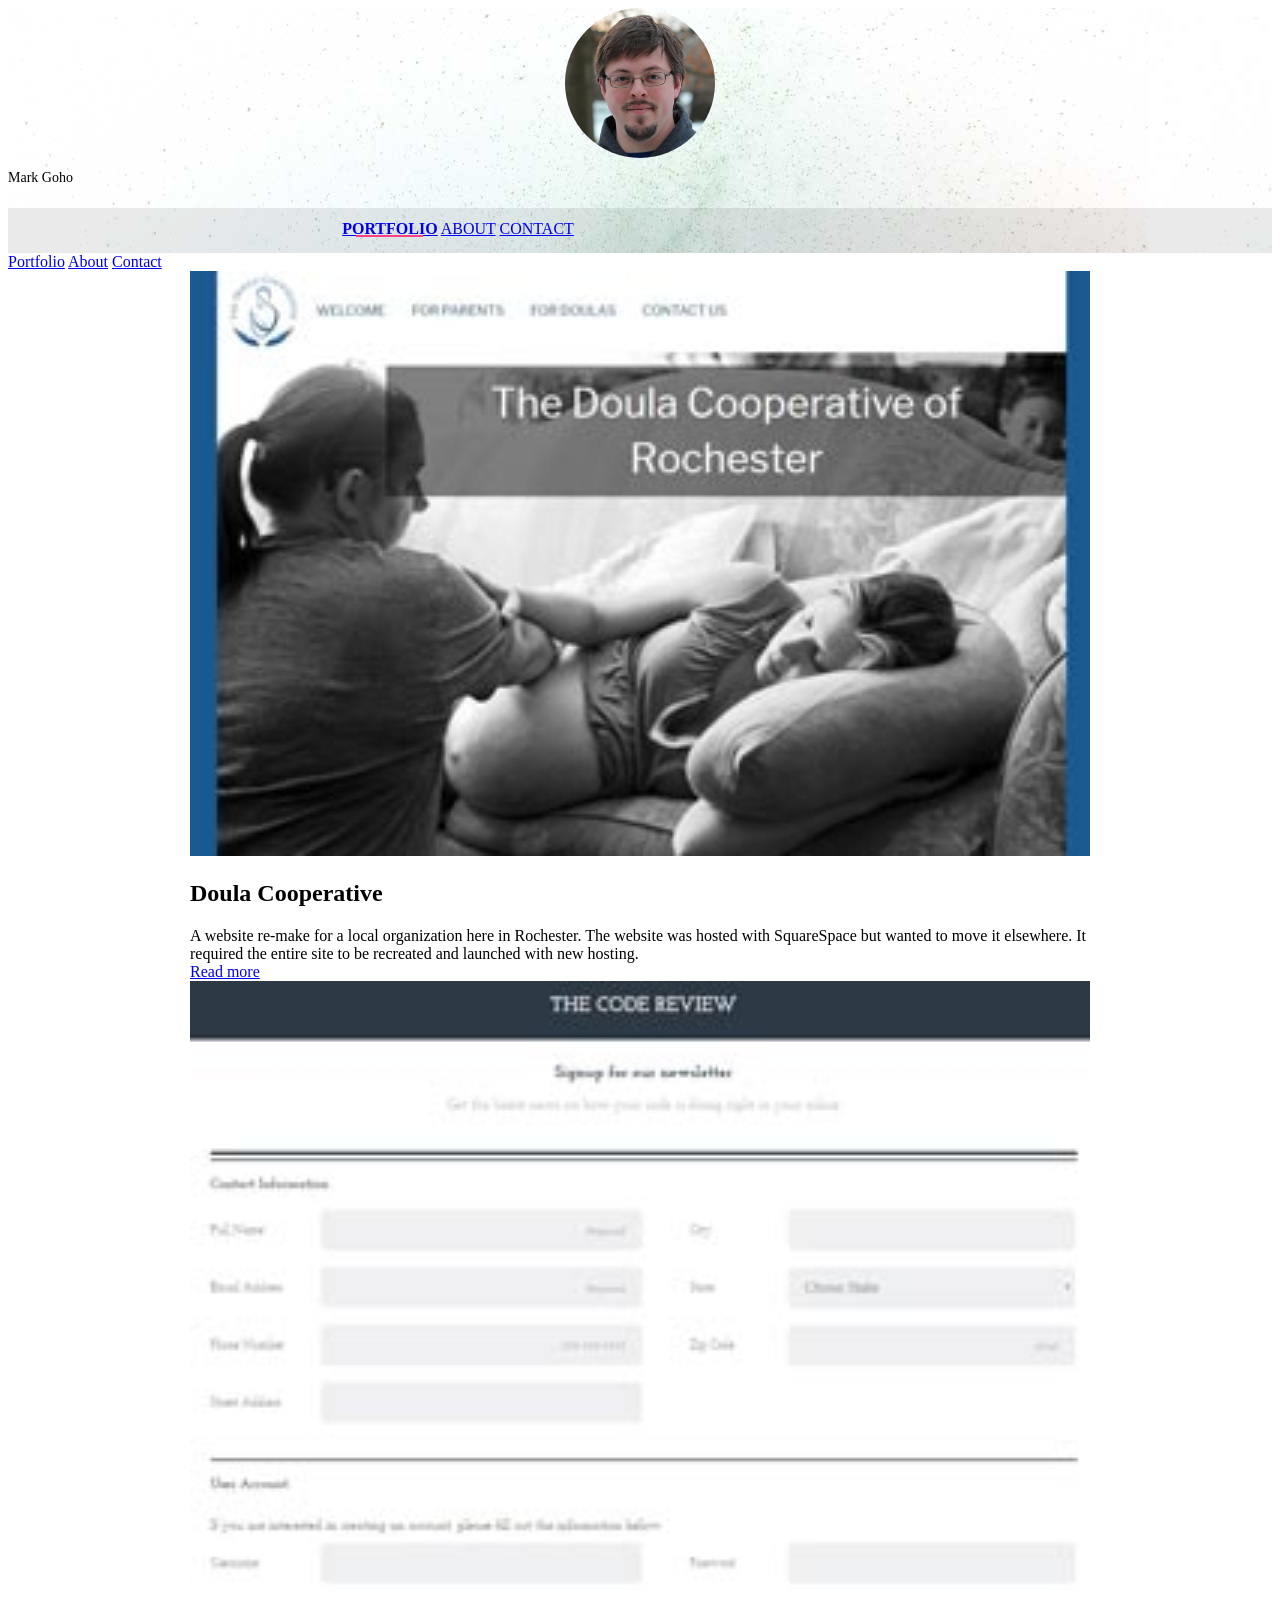
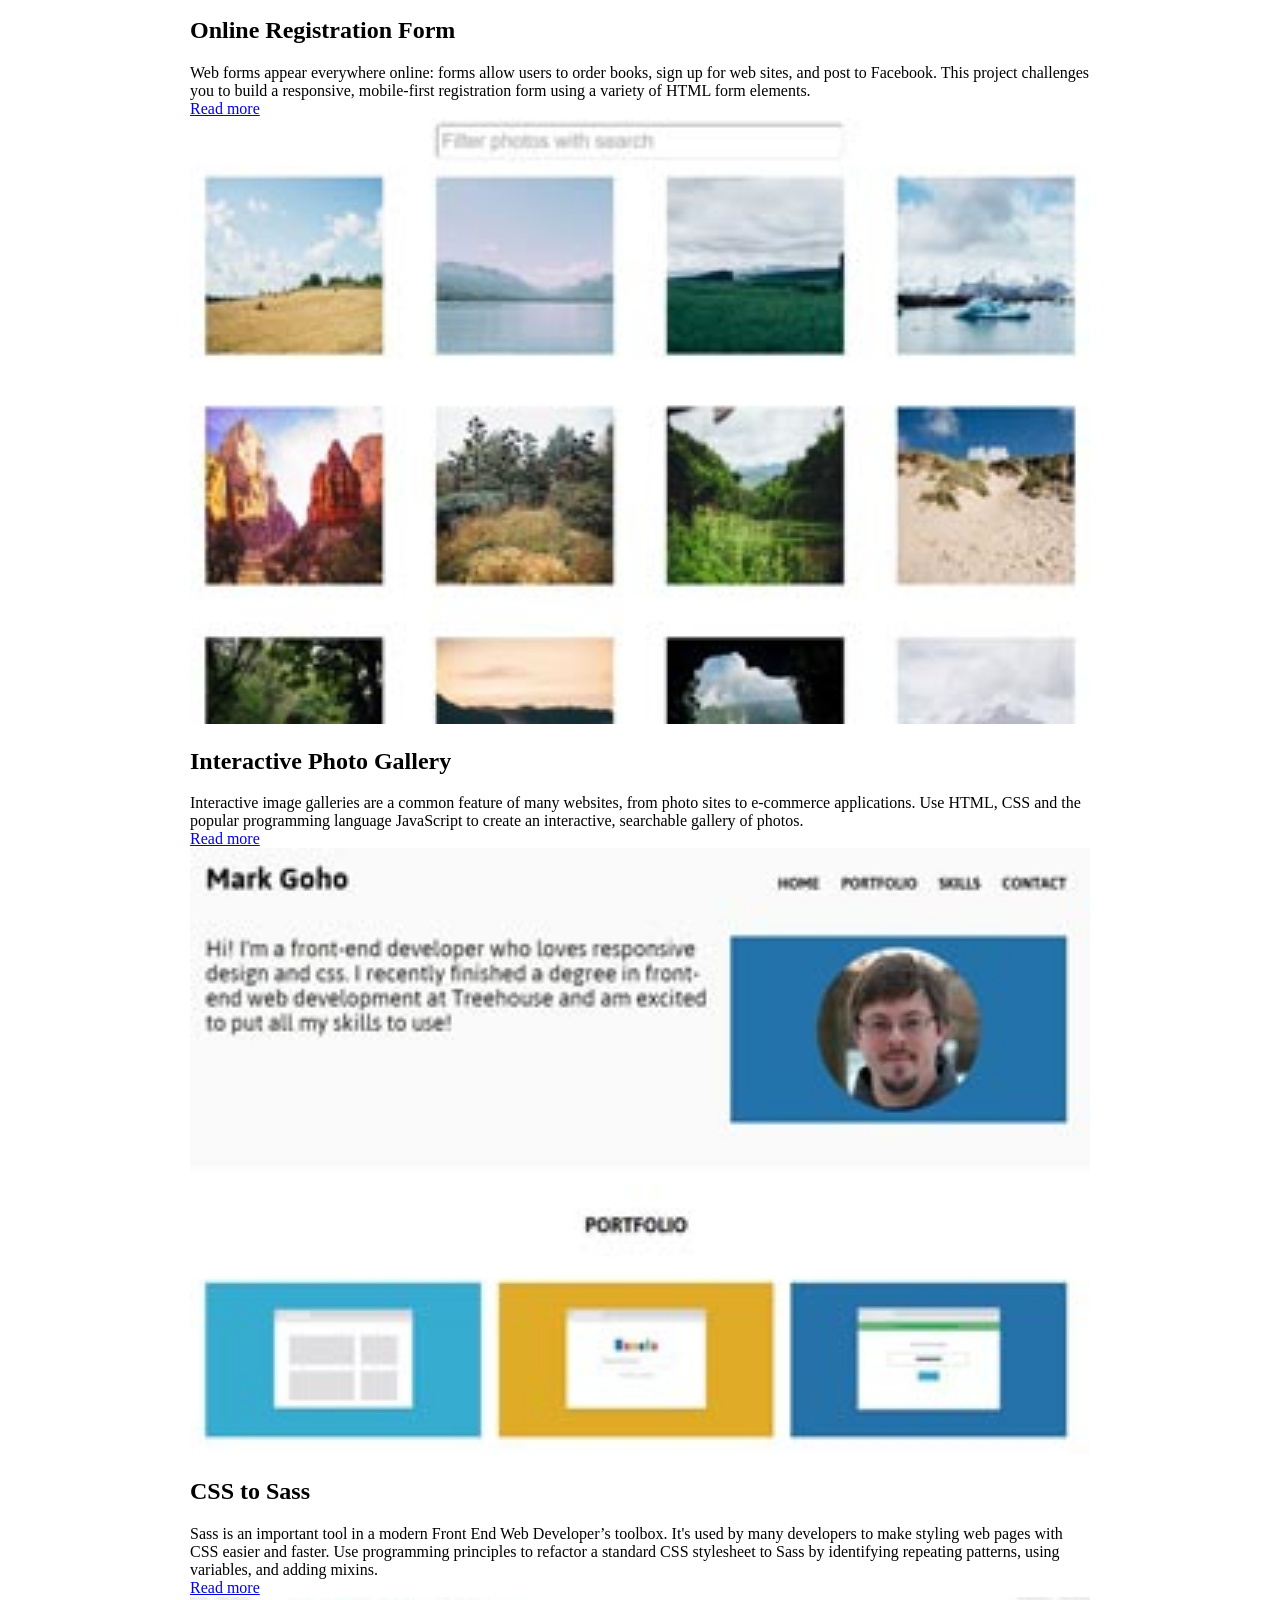
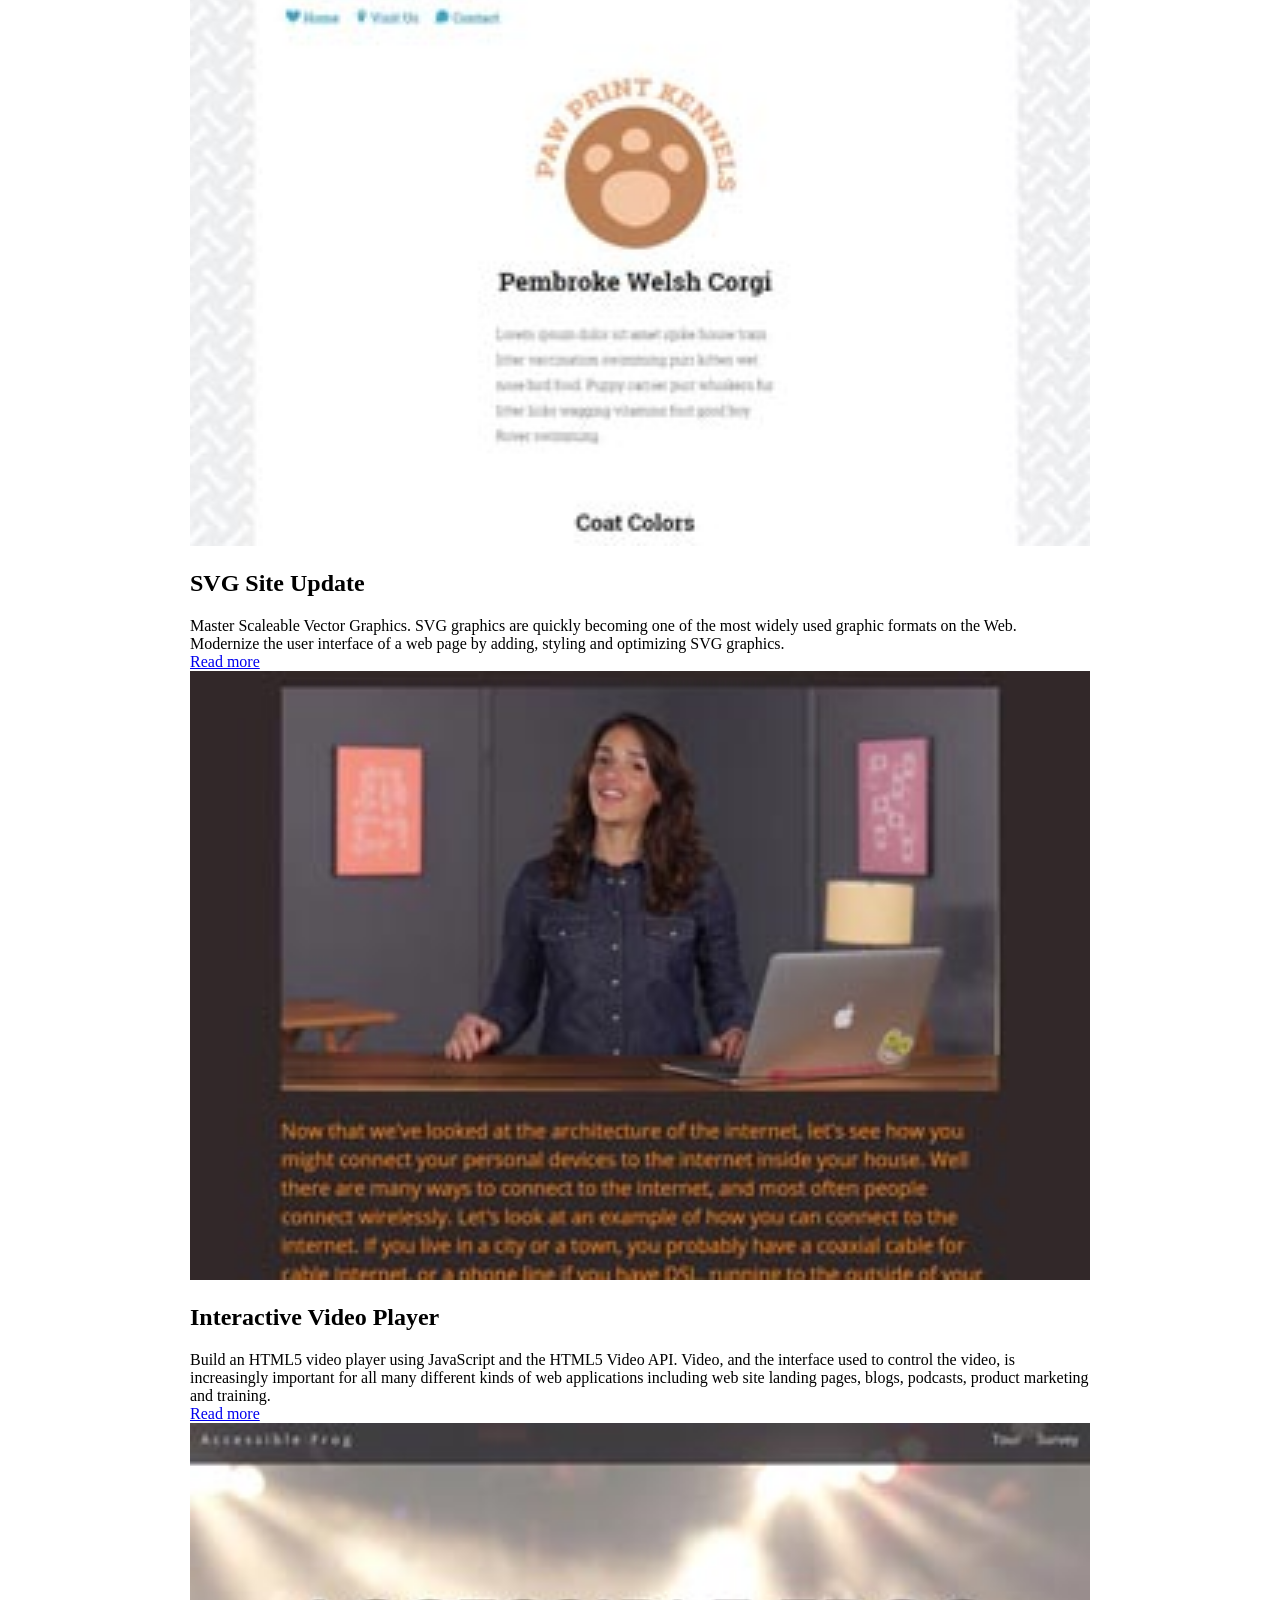
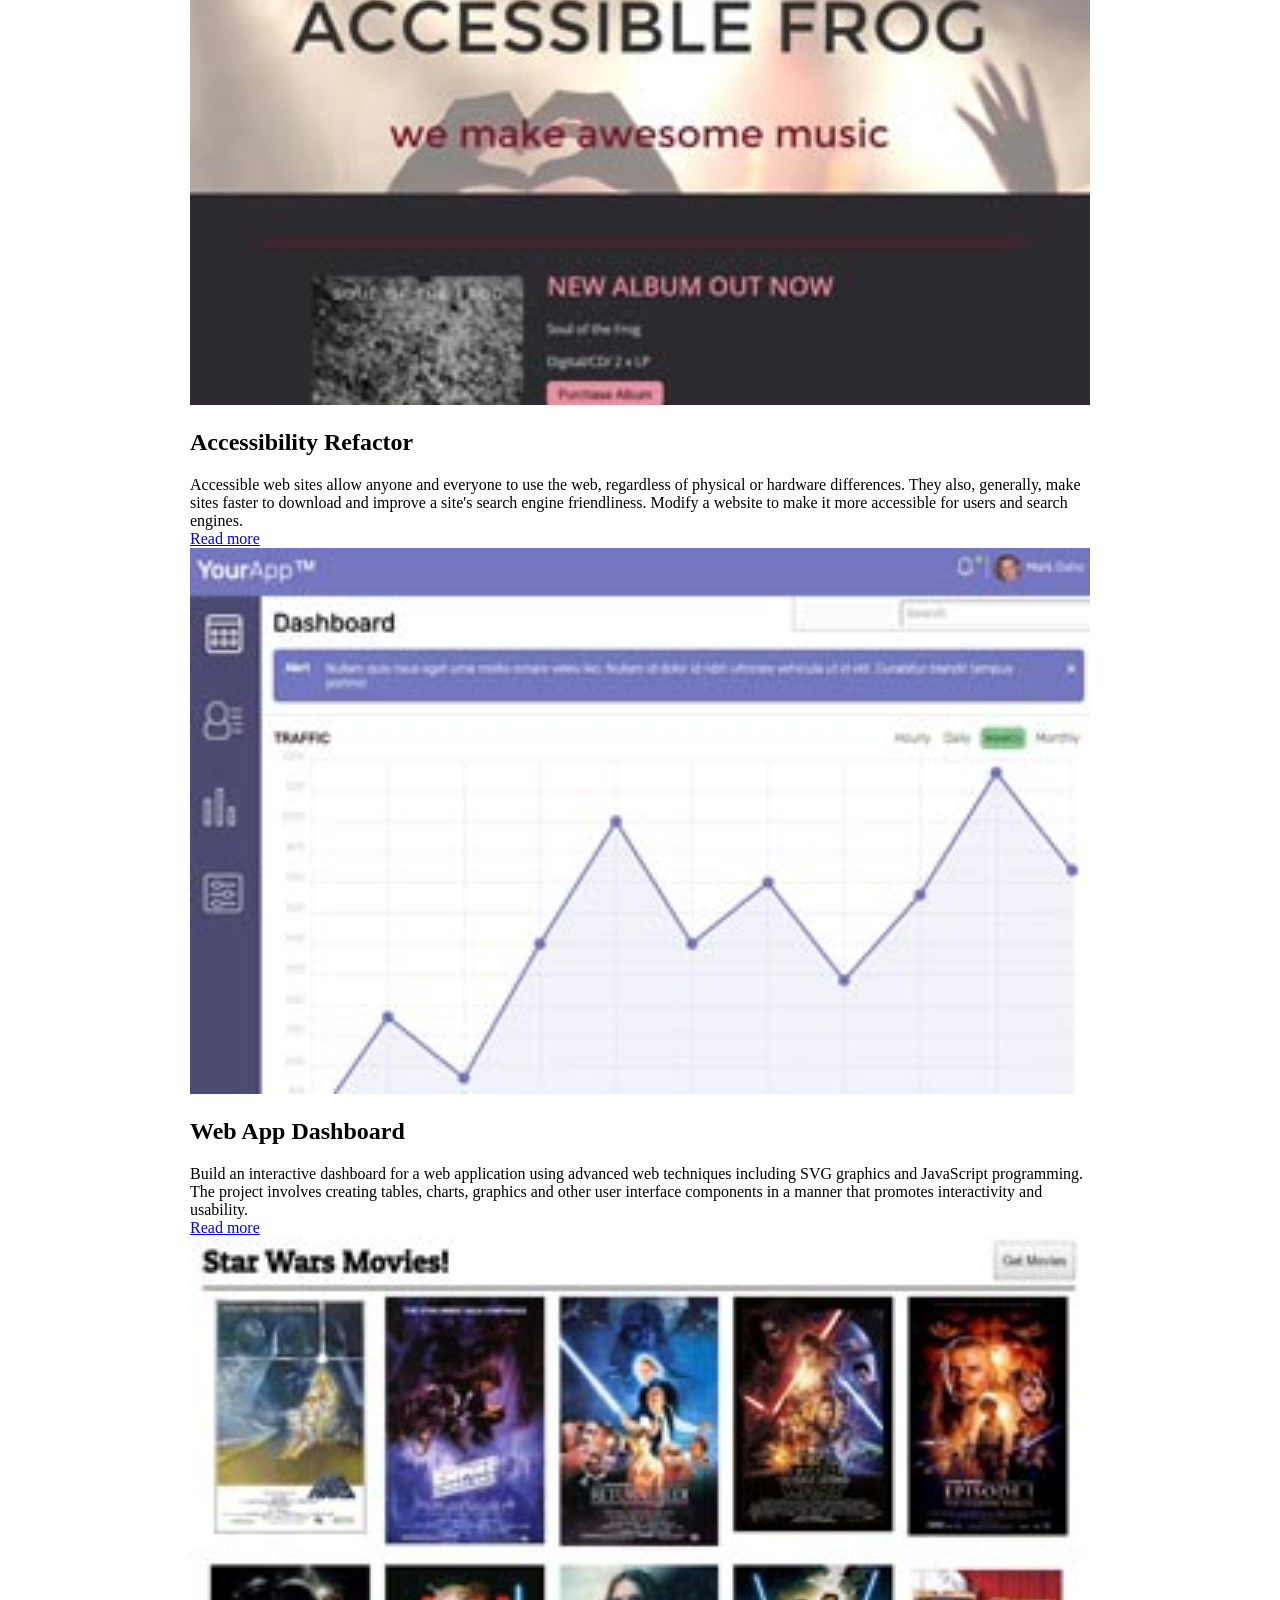
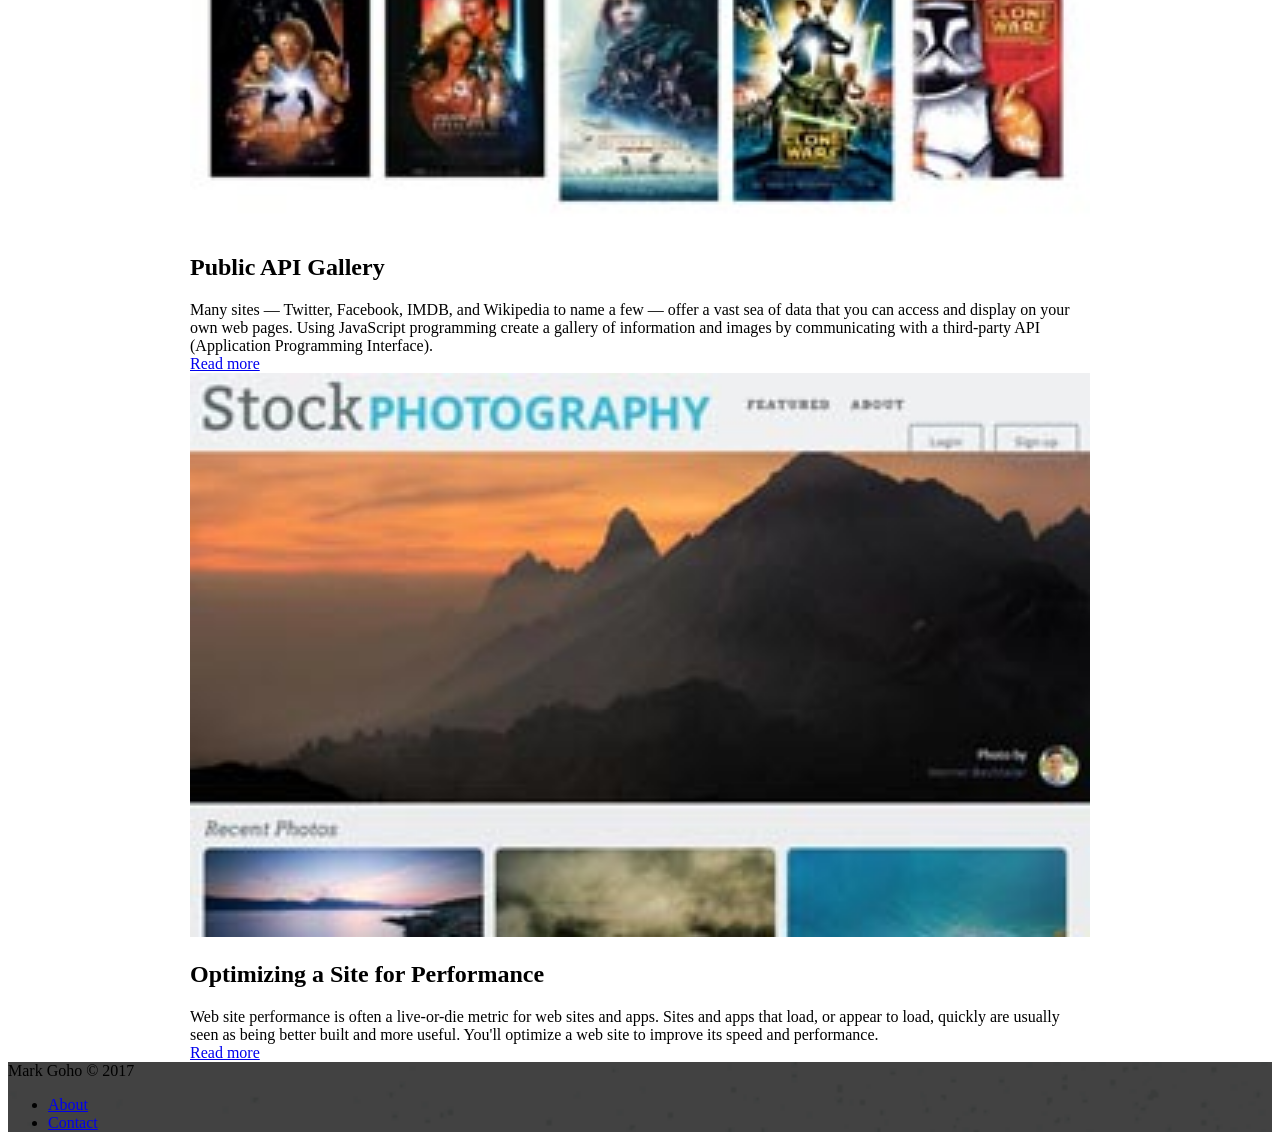
<file: index.html>
<!doctype html>
<!--
  Material Design Lite
  Copyright 2015 Google Inc. All rights reserved.

  Licensed under the Apache License, Version 2.0 (the "License");
  you may not use this file except in compliance with the License.
  You may obtain a copy of the License at

      https://www.apache.org/licenses/LICENSE-2.0

  Unless required by applicable law or agreed to in writing, software
  distributed under the License is distributed on an "AS IS" BASIS,
  WITHOUT WARRANTIES OR CONDITIONS OF ANY KIND, either express or implied.
  See the License for the specific language governing permissions and
  limitations under the License
-->
<html lang="en">

<head>
    <meta charset="utf-8">
    <meta http-equiv="X-UA-Compatible" content="IE=edge">
    <meta name="viewport" content="width=device-width, initial-scale=1.0, minimum-scale=1.0">
    <title>Mark Goho - Portfolio</title>
    <link rel="stylesheet" href="https://fonts.googleapis.com/css?family=Roboto:regular,bold,italic,thin,light,bolditalic,black,medium&amp;lang=en">
    <link rel="stylesheet" href="https://code.getmdl.io/1.3.0/material.grey-pink.min.css" />
    <link rel="stylesheet" href="css/main.css" />
    <link rel="stylesheet" href="https://fonts.googleapis.com/icon?family=Material+Icons">
</head>

<body>
    <div class="mdl-layout mdl-js-layout mdl-layout--fixed-header">
        <header class="mdl-layout__header mdl-layout__header--waterfall portfolio-header">
            <div class="mdl-layout__header-row portfolio-logo-row">
                <span class="mdl-layout__title">
                    <div class="portfolio-logo"></div>
                    <span class="mdl-layout__title">Mark Goho</span>
                </span>
            </div>
            <div class="mdl-layout__header-row portfolio-navigation-row mdl-layout--large-screen-only">
                <nav class="mdl-navigation mdl-typography--body-1-force-preferred-font">
                    <a class="mdl-navigation__link is-active" href="index.html">Portfolio</a>
                    <!--<a class="mdl-navigation__link" href="blog.html">Blog</a>-->
                    <a class="mdl-navigation__link" href="about.html">About</a>
                    <a class="mdl-navigation__link" href="contact.html">Contact</a>
                </nav>
            </div>
        </header>
        <div class="mdl-layout__drawer mdl-layout--small-screen-only">
            <nav class="mdl-navigation mdl-typography--body-1-force-preferred-font">
                <a class="mdl-navigation__link is-active" href="index.html">Portfolio</a>
                <!--<a class="mdl-navigation__link" href="blog.html">Blog</a>-->
                <a class="mdl-navigation__link" href="about.html">About</a>
                <a class="mdl-navigation__link" href="contact.html">Contact</a>
            </nav>
        </div>
        <main class="mdl-layout__content">
            <div class="mdl-grid portfolio-max-width">
                <div class="mdl-cell mdl-card mdl-shadow--4dp portfolio-card">
                    <div class="mdl-card__media">
                        <img class="article-image" src="images/Doula_Cooperative-card.jpg" border="0" alt="doula cooperative website thumbnail">
                    </div>
                    <div class="mdl-card__title">
                        <h2 class="mdl-card__title-text">Doula Cooperative</h2>
                    </div>
                    <div class="mdl-card__supporting-text">
                        A website re-make for a local organization here in Rochester. The website was hosted with SquareSpace but wanted to move it elsewhere. It required the entire site to be recreated and launched with new hosting.
                    </div>
                    <div class="mdl-card__actions mdl-card--border">
                        <a class="mdl-button mdl-button--colored mdl-js-button mdl-js-ripple-effect mdl-button--accent" href="doula-cooperative.html">Read more</a>
                    </div>
                </div>
                <div class="mdl-cell mdl-card mdl-shadow--4dp portfolio-card">
                    <div class="mdl-card__media">
                        <img class="article-image" src="images/Online_form-card.jpg" border="0" alt="online form website thumbnail">
                    </div>
                    <div class="mdl-card__title">
                        <h2 class="mdl-card__title-text">Online Registration Form</h2>
                    </div>
                    <div class="mdl-card__supporting-text">
                        Web forms appear everywhere online: forms allow users to order books, sign up for web sites, and post to Facebook. This project challenges you to build a responsive, mobile-first registration form using a variety of HTML form elements.
                    </div>
                    <div class="mdl-card__actions mdl-card--border">
                        <a class="mdl-button mdl-button--colored mdl-js-button mdl-js-ripple-effect mdl-button--accent" href="online-form.html">Read more</a>
                    </div>
                </div>
                <div class="mdl-cell mdl-card mdl-shadow--4dp portfolio-card">
                    <div class="mdl-card__media">
                        <img class="article-image" src="images/Photo_gallery-card.jpg" border="0" alt="photo gallery website thumbnail">
                    </div>
                    <div class="mdl-card__title">
                        <h2 class="mdl-card__title-text">Interactive Photo Gallery</h2>
                    </div>
                    <div class="mdl-card__supporting-text">
                        Interactive image galleries are a common feature of many websites, from photo sites to e-commerce applications. Use HTML, CSS and the popular programming language JavaScript to create an interactive, searchable gallery of photos.
                    </div>
                    <div class="mdl-card__actions mdl-card--border">
                        <a class="mdl-button mdl-button--colored mdl-js-button mdl-js-ripple-effect mdl-button--accent" href="interactive-gallery.html">Read more</a>
                    </div>
                </div>
                <div class="mdl-cell mdl-card mdl-shadow--4dp portfolio-card">
                    <div class="mdl-card__media">
                        <img class="article-image" src="images/Responsive_Layout-card.jpg" border="0" alt="responsive layout website thumbnail">
                    </div>
                    <div class="mdl-card__title">
                        <h2 class="mdl-card__title-text">CSS to Sass</h2>
                    </div>
                    <div class="mdl-card__supporting-text">
                        Sass is an important tool in a modern Front End Web Developer’s toolbox. It's used by many developers to make styling web pages with CSS easier and faster. Use programming principles to refactor a standard CSS stylesheet to Sass by identifying repeating patterns, using variables, and adding mixins.
                    </div>
                    <div class="mdl-card__actions mdl-card--border">
                        <a class="mdl-button mdl-button--colored mdl-js-button mdl-js-ripple-effect mdl-button--accent" href="css-to-sass.html">Read more</a>
                    </div>
                </div>
                <div class="mdl-cell mdl-card mdl-shadow--4dp portfolio-card">
                    <div class="mdl-card__media">
                        <img class="article-image" src="images/SVG_update-card.jpg" border="0" alt="svg update website thumbnail">
                    </div>
                    <div class="mdl-card__title">
                        <h2 class="mdl-card__title-text">SVG Site Update</h2>
                    </div>
                    <div class="mdl-card__supporting-text">
                        Master Scaleable Vector Graphics. SVG graphics are quickly becoming one of the most widely used graphic formats on the Web. Modernize the user interface of a web page by adding, styling and optimizing SVG graphics.
                    </div>
                    <div class="mdl-card__actions mdl-card--border">
                        <a class="mdl-button mdl-button--colored mdl-js-button mdl-js-ripple-effect mdl-button--accent" href="svg-site-update.html">Read more</a>
                    </div>
                </div>
                <div class="mdl-cell mdl-card mdl-shadow--4dp portfolio-card">
                    <div class="mdl-card__media">
                        <img class="article-image" src="images/Interactive_video-card.jpg" border="0" alt="interactive video player website thumbnail">
                    </div>
                    <div class="mdl-card__title">
                        <h2 class="mdl-card__title-text">Interactive Video Player</h2>
                    </div>
                    <div class="mdl-card__supporting-text">
                        Build an HTML5 video player using JavaScript and the HTML5 Video API. Video, and the interface used to control the video, is increasingly important for all many different kinds of web applications including web site landing pages, blogs, podcasts, product marketing and training.
                    </div>
                    <div class="mdl-card__actions mdl-card--border">
                        <a class="mdl-button mdl-button--colored mdl-js-button mdl-js-ripple-effect mdl-button--accent" href="interactive-video-player.html">Read more</a>
                    </div>
                </div>
                <div class="mdl-cell mdl-card mdl-shadow--4dp portfolio-card">
                    <div class="mdl-card__media">
                        <img class="article-image" src="images/Accessibility_refactor-card.jpg" border="0" alt="accessibility refactor website thumbnail">
                    </div>
                    <div class="mdl-card__title">
                        <h2 class="mdl-card__title-text">Accessibility Refactor</h2>
                    </div>
                    <div class="mdl-card__supporting-text">
                        Accessible web sites allow anyone and everyone to use the web, regardless of physical or hardware differences. They also, generally, make sites faster to download and improve a site's search engine friendliness. Modify a website to make it more accessible for users and search engines.
                    </div>
                    <div class="mdl-card__actions mdl-card--border">
                        <a class="mdl-button mdl-button--colored mdl-js-button mdl-js-ripple-effect mdl-button--accent" href="accessibility-refactor.html">Read more</a>
                    </div>
                </div>
                <div class="mdl-cell mdl-card mdl-shadow--4dp portfolio-card">
                    <div class="mdl-card__media">
                        <img class="article-image" src="images/Webapp_dashboard-card.jpg" border="0" alt="web app dashboard website thumbnail">
                    </div>
                    <div class="mdl-card__title">
                        <h2 class="mdl-card__title-text">Web App Dashboard</h2>
                    </div>
                    <div class="mdl-card__supporting-text">
                        Build an interactive dashboard for a web application using advanced web techniques including SVG graphics and JavaScript programming. The project involves creating tables, charts, graphics and other user interface components in a manner that promotes interactivity and usability.
                    </div>
                    <div class="mdl-card__actions mdl-card--border">
                        <a class="mdl-button mdl-button--colored mdl-js-button mdl-js-ripple-effect mdl-button--accent" href="web-app-dashboard.html">Read more</a>
                    </div>
                </div>
                <div class="mdl-cell mdl-card mdl-shadow--4dp portfolio-card">
                    <div class="mdl-card__media">
                        <img class="article-image" src="images/Public_API_Gallery-card.jpg" border="0" alt="public api gallery website thumbnail">
                    </div>
                    <div class="mdl-card__title">
                        <h2 class="mdl-card__title-text">Public API Gallery</h2>
                    </div>
                    <div class="mdl-card__supporting-text">
                        Many sites — Twitter, Facebook, IMDB, and Wikipedia to name a few — offer a vast sea of data that you can access and display on your own web pages. Using JavaScript programming create a gallery of information and images by communicating with a third-party API (Application Programming Interface).
                    </div>
                    <div class="mdl-card__actions mdl-card--border">
                        <a class="mdl-button mdl-button--colored mdl-js-button mdl-js-ripple-effect mdl-button--accent" href="public-api-gallery.html">Read more</a>
                    </div>
                </div>
                <div class="mdl-cell mdl-card mdl-shadow--4dp portfolio-card">
                    <div class="mdl-card__media">
                        <img class="article-image" src="images/Perf_optimization-card.jpg" border="0" alt="performance optimization website thumbnail">
                    </div>
                    <div class="mdl-card__title">
                        <h2 class="mdl-card__title-text">Optimizing a Site for Performance</h2>
                    </div>
                    <div class="mdl-card__supporting-text">
                        Web site performance is often a live-or-die metric for web sites and apps. Sites and apps that load, or appear to load, quickly are usually seen as being better built and more useful. You'll optimize a web site to improve its speed and performance.
                    </div>
                    <div class="mdl-card__actions mdl-card--border">
                        <a class="mdl-button mdl-button--colored mdl-js-button mdl-js-ripple-effect mdl-button--accent" href="site-performance.html">Read more</a>
                    </div>
                </div>
            </div>
            <footer class="mdl-mini-footer">
                <div class="mdl-mini-footer__left-section">
                    <div class="mdl-logo">Mark Goho &copy; 2017</div>
                </div>
                <div class="mdl-mini-footer__right-section">
                    <ul class="mdl-mini-footer__link-list">
                        <li><a href="about.html">About</a></li>
                        <li><a href="contact.html">Contact</a></li>
                    </ul>
                </div>
            </footer>
        </main>
    </div>
    <script src="https://code.getmdl.io/1.3.0/material.min.js"></script>
    <script>
        (function(i,s,o,g,r,a,m){i['GoogleAnalyticsObject']=r;i[r]=i[r]||function(){
        (i[r].q=i[r].q||[]).push(arguments)},i[r].l=1*new Date();a=s.createElement(o),
        m=s.getElementsByTagName(o)[0];a.async=1;a.src=g;m.parentNode.insertBefore(a,m)
        })(window,document,'script','https://www.google-analytics.com/analytics.js','ga');

        ga('create', 'UA-90430568-1', 'auto');
        ga('send', 'pageview');
    </script>
    
</body>

</html>
</file>
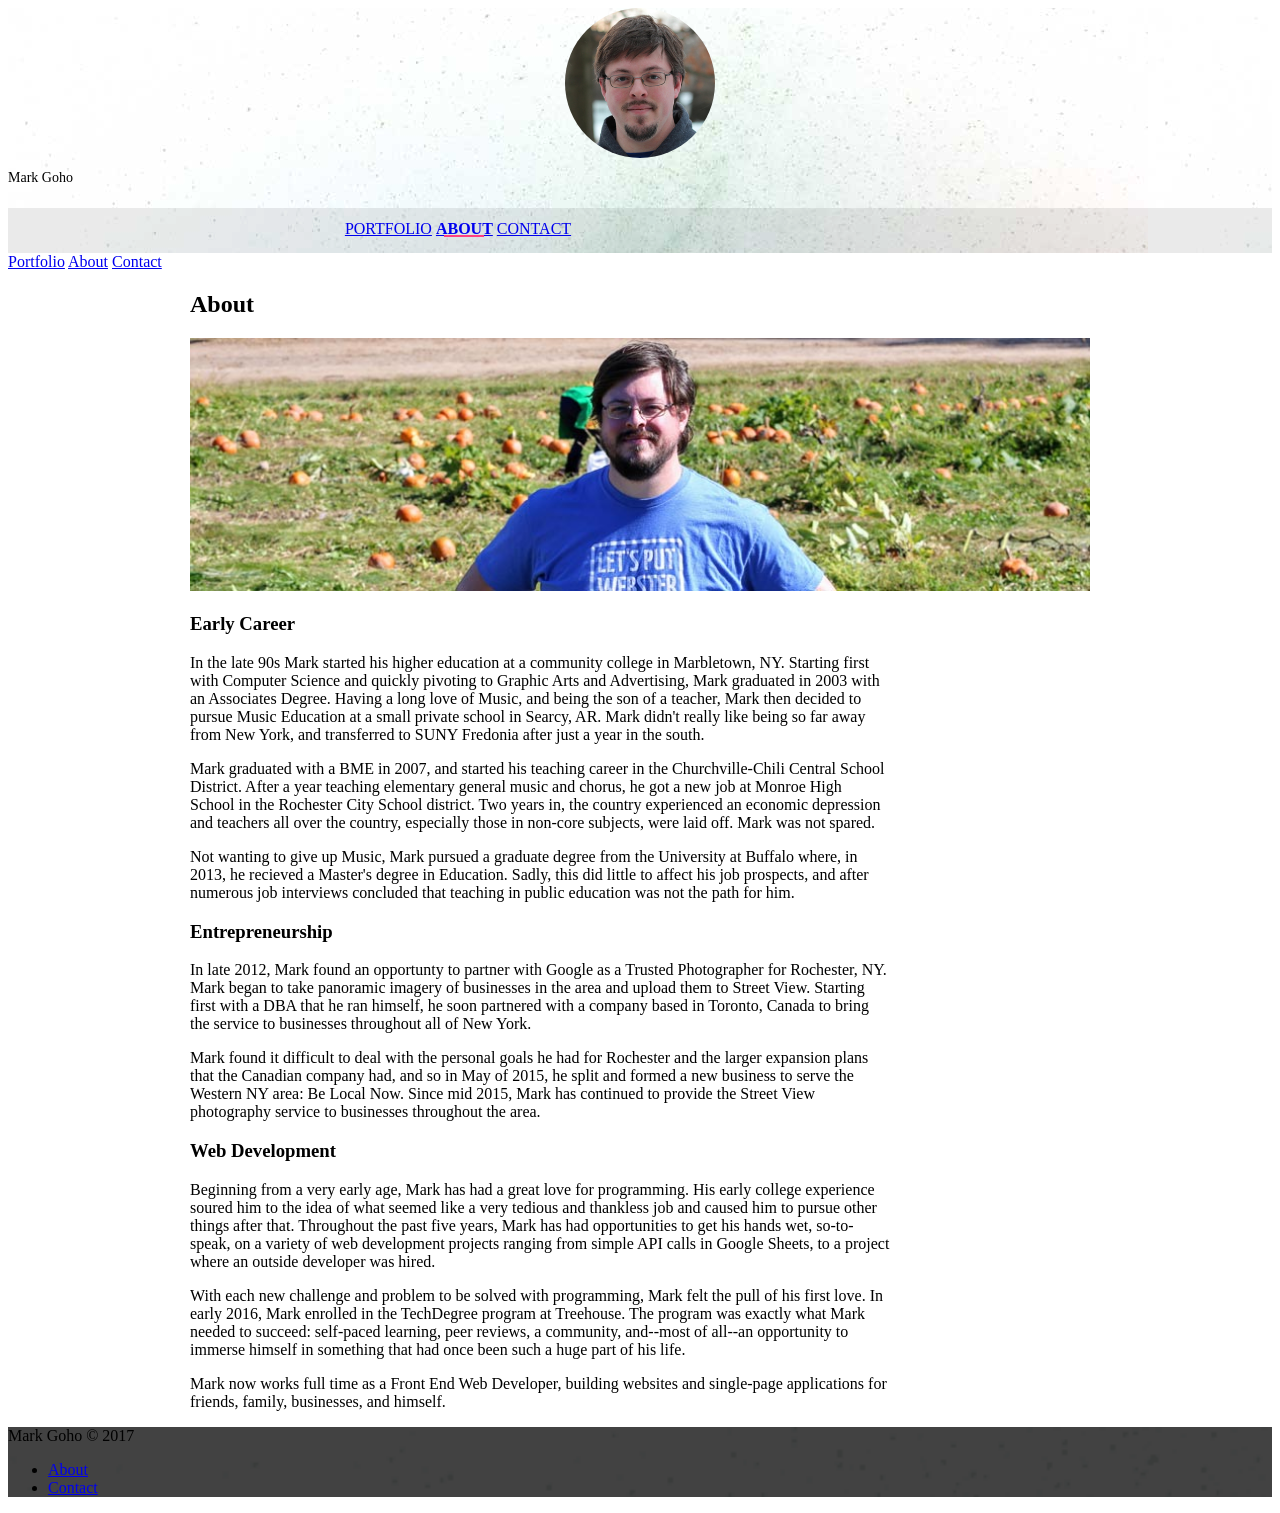
<file: about.html>
<!doctype html>
<!--
  Material Design Lite
  Copyright 2015 Google Inc. All rights reserved.

  Licensed under the Apache License, Version 2.0 (the "License");
  you may not use this file except in compliance with the License.
  You may obtain a copy of the License at

      https://www.apache.org/licenses/LICENSE-2.0

  Unless required by applicable law or agreed to in writing, software
  distributed under the License is distributed on an "AS IS" BASIS,
  WITHOUT WARRANTIES OR CONDITIONS OF ANY KIND, either express or implied.
  See the License for the specific language governing permissions and
  limitations under the License
-->
<html lang="en">

<head>
    <meta charset="utf-8">
    <meta http-equiv="X-UA-Compatible" content="IE=edge">
    <meta name="viewport" content="width=device-width, initial-scale=1.0, minimum-scale=1.0">
    <title>Mark Goho - About</title>
    <link rel="stylesheet" href="https://fonts.googleapis.com/css?family=Roboto:regular,bold,italic,thin,light,bolditalic,black,medium&amp;lang=en">
    <link rel="stylesheet" href="https://code.getmdl.io/1.3.0/material.grey-pink.min.css" />
    <link rel="stylesheet" href="css/main.css" />
    <link rel="stylesheet" href="https://fonts.googleapis.com/icon?family=Material+Icons">
</head>

<body>
    <div class="mdl-layout mdl-js-layout mdl-layout--fixed-header">
        <header class="mdl-layout__header mdl-layout__header--waterfall portfolio-header">
            <div class="mdl-layout__header-row portfolio-logo-row">
                <span class="mdl-layout__title">
                    <div class="portfolio-logo"></div>
                    <span class="mdl-layout__title">Mark Goho</span>
                </span>
            </div>
            <div class="mdl-layout__header-row portfolio-navigation-row mdl-layout--large-screen-only">
                <nav class="mdl-navigation mdl-typography--body-1-force-preferred-font">
                    <a class="mdl-navigation__link" href="index.html">Portfolio</a>
                    <!--<a class="mdl-navigation__link" href="blog.html">Blog</a>-->
                    <a class="mdl-navigation__link is-active" href="about.html">About</a>
                    <a class="mdl-navigation__link" href="contact.html">Contact</a>
                </nav>
            </div>
        </header>
        <div class="mdl-layout__drawer mdl-layout--small-screen-only">
            <nav class="mdl-navigation mdl-typography--body-1-force-preferred-font">
                <a class="mdl-navigation__link is-active" href="index.html">Portfolio</a>
                <!--<a class="mdl-navigation__link" href="blog.html">Blog</a>-->
                <a class="mdl-navigation__link" href="about.html">About</a>
                <a class="mdl-navigation__link" href="contact.html">Contact</a>
            </nav>
        </div>
        <main class="mdl-layout__content">
            <div class="mdl-grid portfolio-max-width">

                <div class="mdl-cell mdl-cell--12-col mdl-card mdl-shadow--4dp">
                    <div class="mdl-card__title">
                        <h2 class="mdl-card__title-text">About</h2>
                    </div>
                    <div class="mdl-card__media">
                        <img class="article-image" src="images/about-header-cropped.jpg" border="0" alt="mark goho in pumpkin patch">
                    </div>

                    <div class="mdl-grid portfolio-copy">
                        <h3 class="mdl-cell mdl-cell--12-col mdl-typography--headline">Early Career</h3>
                        <div class="mdl-cell mdl-cell--8-col mdl-card__supporting-text no-padding ">
                            <p>
                                In the late 90s Mark started his higher education at a community college in Marbletown, NY. Starting first with Computer Science and quickly pivoting to Graphic Arts and Advertising, Mark graduated in 2003 with an Associates Degree. Having a long love of Music, and being the son of a teacher, Mark then decided to pursue Music Education at a small private school in Searcy, AR. Mark didn't really like being so far away from New York, and transferred to SUNY Fredonia after just a year in the south.
                            </p>
                            <p>
                                Mark graduated with a BME in 2007, and started his teaching career in the Churchville-Chili Central School District. After a year teaching elementary general music and chorus, he got a new job at Monroe High School in the Rochester City School district. Two years in, the country experienced an economic depression and teachers all over the country, especially those in non-core subjects, were laid off. Mark was not spared.
                            </p>
                            <p>
                                Not wanting to give up Music, Mark pursued a graduate degree from the University at Buffalo where, in 2013, he recieved a Master's degree in Education. Sadly, this did little to affect his job prospects, and after numerous job interviews concluded that teaching in public education was not the path for him.
                            </p>
                        </div>


                        <h3 class="mdl-cell mdl-cell--12-col mdl-typography--headline">Entrepreneurship</h3>

                        <div class="mdl-cell mdl-cell--8-col mdl-card__supporting-text no-padding ">
                            <p>
                                In late 2012, Mark found an opportunty to partner with Google as a Trusted Photographer for Rochester, NY. Mark began to take panoramic imagery of businesses in the area and upload them to Street View. Starting first with a DBA that he ran himself, he soon partnered with a company based in Toronto, Canada to bring the service to businesses throughout all of New York.
                            </p>
                            <p>
                                Mark found it difficult to deal with the personal goals he had for Rochester and the larger expansion plans that the Canadian company had, and so in May of 2015, he split and formed a new business to serve the Western NY area: Be Local Now. Since mid 2015, Mark has continued to provide the Street View photography service to businesses throughout the area.
                            </p>
                        </div>

                        
                        <h3 class="mdl-cell mdl-cell--12-col mdl-typography--headline">Web Development</h3>

                        <div class="mdl-cell mdl-cell--8-col mdl-card__supporting-text no-padding ">
                            <p>
                                Beginning from a very early age, Mark has had a great love for programming. His early college experience soured him to the idea of what seemed like a very tedious and thankless job and caused him to pursue other things after that. Throughout the past five years, Mark has had opportunities to get his hands wet, so-to-speak, on a variety of web development projects ranging from simple API calls in Google Sheets, to a project where an outside developer was hired.
                            </p>
                            <p>
                                With each new challenge and problem to be solved with programming, Mark felt the pull of his first love. In early 2016, Mark enrolled in the TechDegree program at Treehouse. The program was exactly what Mark needed to succeed: self-paced learning, peer reviews, a community, and--most of all--an opportunity to immerse himself in something that had once been such a huge part of his life.
                            </p>
                            <p>
                                Mark now works full time as a Front End Web Developer, building websites and single-page applications for friends, family, businesses, and himself.
                            </p>
                        </div>
                    </div>
                </div>


            </div>
            <footer class="mdl-mini-footer">
                <div class="mdl-mini-footer__left-section">
                    <div class="mdl-logo">Mark Goho &copy; 2017</div>
                </div>
                <div class="mdl-mini-footer__right-section">
                    <ul class="mdl-mini-footer__link-list">
                        <li><a href="about.html">About</a></li>
                        <li><a href="contact.html">Contact</a></li>
                    </ul>
                </div>
            </footer>
        </main>
    </div>
    <script src="https://code.getmdl.io/1.3.0/material.min.js"></script>
    <script>
        (function(i,s,o,g,r,a,m){i['GoogleAnalyticsObject']=r;i[r]=i[r]||function(){
        (i[r].q=i[r].q||[]).push(arguments)},i[r].l=1*new Date();a=s.createElement(o),
        m=s.getElementsByTagName(o)[0];a.async=1;a.src=g;m.parentNode.insertBefore(a,m)
        })(window,document,'script','https://www.google-analytics.com/analytics.js','ga');

        ga('create', 'UA-90430568-1', 'auto');
        ga('send', 'pageview');
    </script>
</body>

</html>
</file>
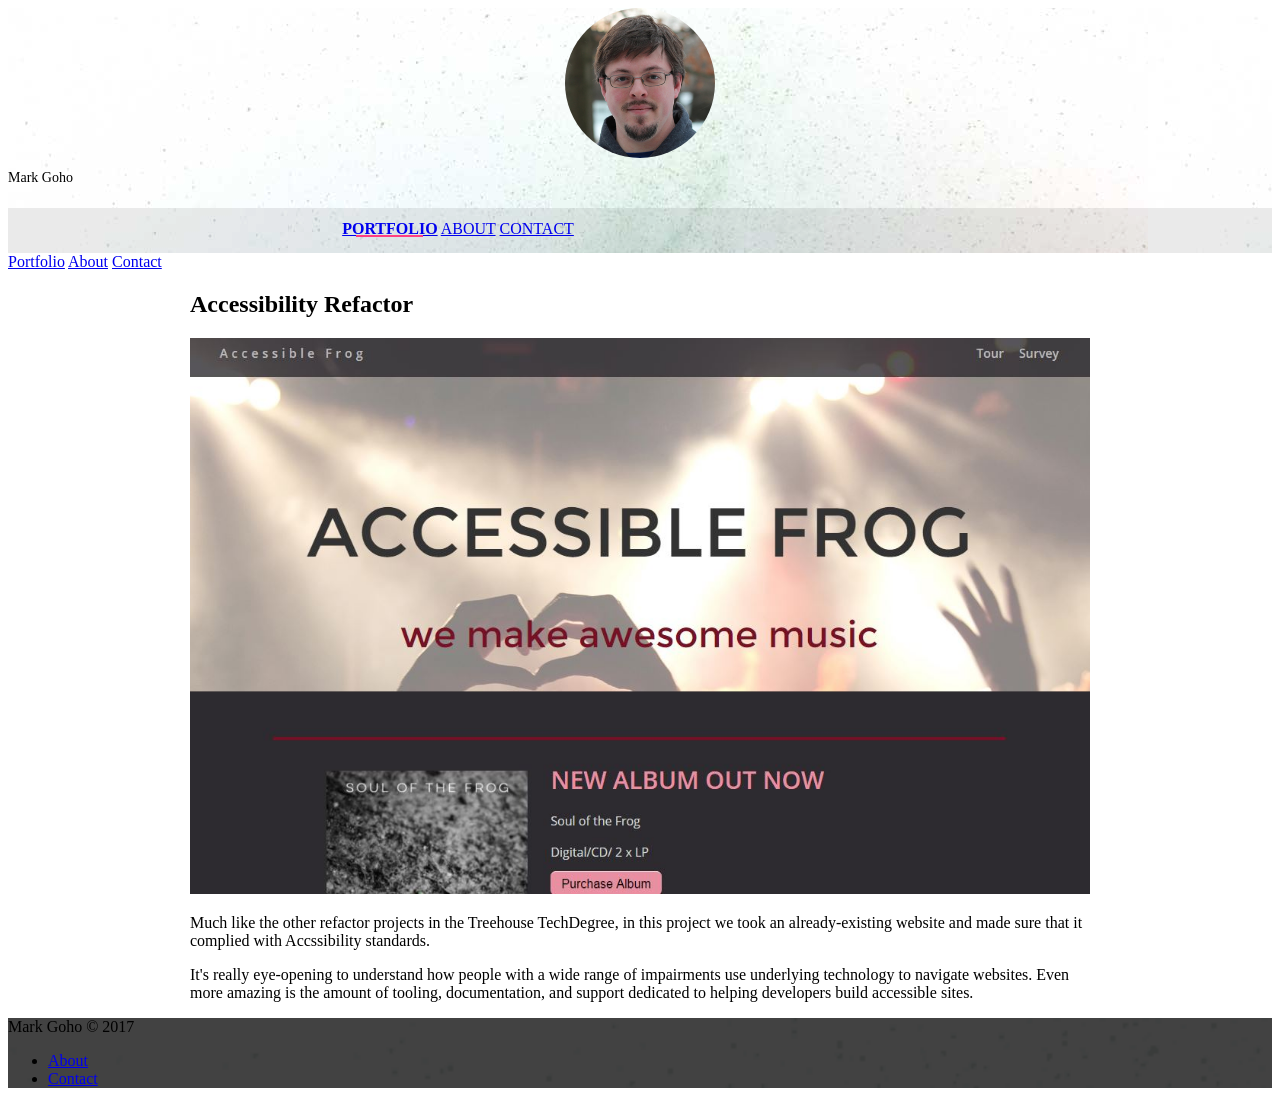
<file: accessibility-refactor.html>
<!doctype html>
<!--
  Material Design Lite
  Copyright 2015 Google Inc. All rights reserved.

  Licensed under the Apache License, Version 2.0 (the "License");
  you may not use this file except in compliance with the License.
  You may obtain a copy of the License at

      https://www.apache.org/licenses/LICENSE-2.0

  Unless required by applicable law or agreed to in writing, software
  distributed under the License is distributed on an "AS IS" BASIS,
  WITHOUT WARRANTIES OR CONDITIONS OF ANY KIND, either express or implied.
  See the License for the specific language governing permissions and
  limitations under the License
-->
<html lang="en">

<head>
    <meta charset="utf-8">
    <meta http-equiv="X-UA-Compatible" content="IE=edge">
    <meta name="viewport" content="width=device-width, initial-scale=1.0, minimum-scale=1.0">
    <title>Mark Goho - Accessibility Refactor</title>
    <link rel="stylesheet" href="https://fonts.googleapis.com/css?family=Roboto:regular,bold,italic,thin,light,bolditalic,black,medium&amp;lang=en">
    <link rel="stylesheet" href="https://code.getmdl.io/1.3.0/material.grey-pink.min.css" />
    <link rel="stylesheet" href="css/main.css" />
    <link rel="stylesheet" href="https://fonts.googleapis.com/icon?family=Material+Icons">
</head>

<body>
    <div class="mdl-layout mdl-js-layout mdl-layout--fixed-header">
        <header class="mdl-layout__header mdl-layout__header--waterfall portfolio-header">
            <div class="mdl-layout__header-row portfolio-logo-row">
                <span class="mdl-layout__title">
                    <div class="portfolio-logo"></div>
                <span class="mdl-layout__title">Mark Goho</span>
                </span>
            </div>
            <div class="mdl-layout__header-row portfolio-navigation-row mdl-layout--large-screen-only">
                <nav class="mdl-navigation mdl-typography--body-1-force-preferred-font">
                    <a class="mdl-navigation__link is-active" href="index.html">Portfolio</a>
                    <!--<a class="mdl-navigation__link" href="blog.html">Blog</a>-->
                    <a class="mdl-navigation__link" href="about.html">About</a>
                    <a class="mdl-navigation__link" href="contact.html">Contact</a>
                </nav>
            </div>
        </header>
        <div class="mdl-layout__drawer mdl-layout--small-screen-only">
            <nav class="mdl-navigation mdl-typography--body-1-force-preferred-font">
                <a class="mdl-navigation__link is-active" href="index.html">Portfolio</a>
                <!--<a class="mdl-navigation__link" href="blog.html">Blog</a>-->
                <a class="mdl-navigation__link" href="about.html">About</a>
                <a class="mdl-navigation__link" href="contact.html">Contact</a>
            </nav>
        </div>
        <main class="mdl-layout__content">
            <div class="mdl-grid portfolio-max-width portfolio-contact">
                <div class="mdl-cell mdl-cell--12-col mdl-card mdl-shadow--4dp">
                    <div class="mdl-card__title">
                        <h2 class="mdl-card__title-text">Accessibility Refactor</h2>
                    </div>
                    <div class="mdl-card__media">
                        <a href="https://markgoho.github.io/accessibility-refactor/">
                            <img class="article-image" src="images/Accessibility_refactor.JPG" border="0" alt="accessibility refactor screenshot">
                        </a>
                    </div>
                    <div class="mdl-card__supporting-text">
                        <p>
                            Much like the other refactor projects in the Treehouse TechDegree, in this project we took an already-existing website and made sure that it complied with Accssibility standards.
                        </p>
                        <p>
                            It's really eye-opening to understand how people with a wide range of impairments use underlying technology to navigate websites. Even more amazing is the amount of tooling, documentation, and support dedicated to helping developers build accessible sites.
                        </p>
                    </div>
                </div>
            </div>
            <footer class="mdl-mini-footer">
                <div class="mdl-mini-footer__left-section">
                    <div class="mdl-logo">Mark Goho &copy; 2017</div>
                </div>
                <div class="mdl-mini-footer__right-section">
                    <ul class="mdl-mini-footer__link-list">
                        <li><a href="about.html">About</a></li>
                        <li><a href="contact.html">Contact</a></li>
                    </ul>
                </div>
            </footer>
        </main>
    </div>
    <script src="https://code.getmdl.io/1.3.0/material.min.js"></script>
    <script>
        (function(i,s,o,g,r,a,m){i['GoogleAnalyticsObject']=r;i[r]=i[r]||function(){
        (i[r].q=i[r].q||[]).push(arguments)},i[r].l=1*new Date();a=s.createElement(o),
        m=s.getElementsByTagName(o)[0];a.async=1;a.src=g;m.parentNode.insertBefore(a,m)
        })(window,document,'script','https://www.google-analytics.com/analytics.js','ga');

        ga('create', 'UA-90430568-1', 'auto');
        ga('send', 'pageview');
    </script>
</body>

</html>
</file>
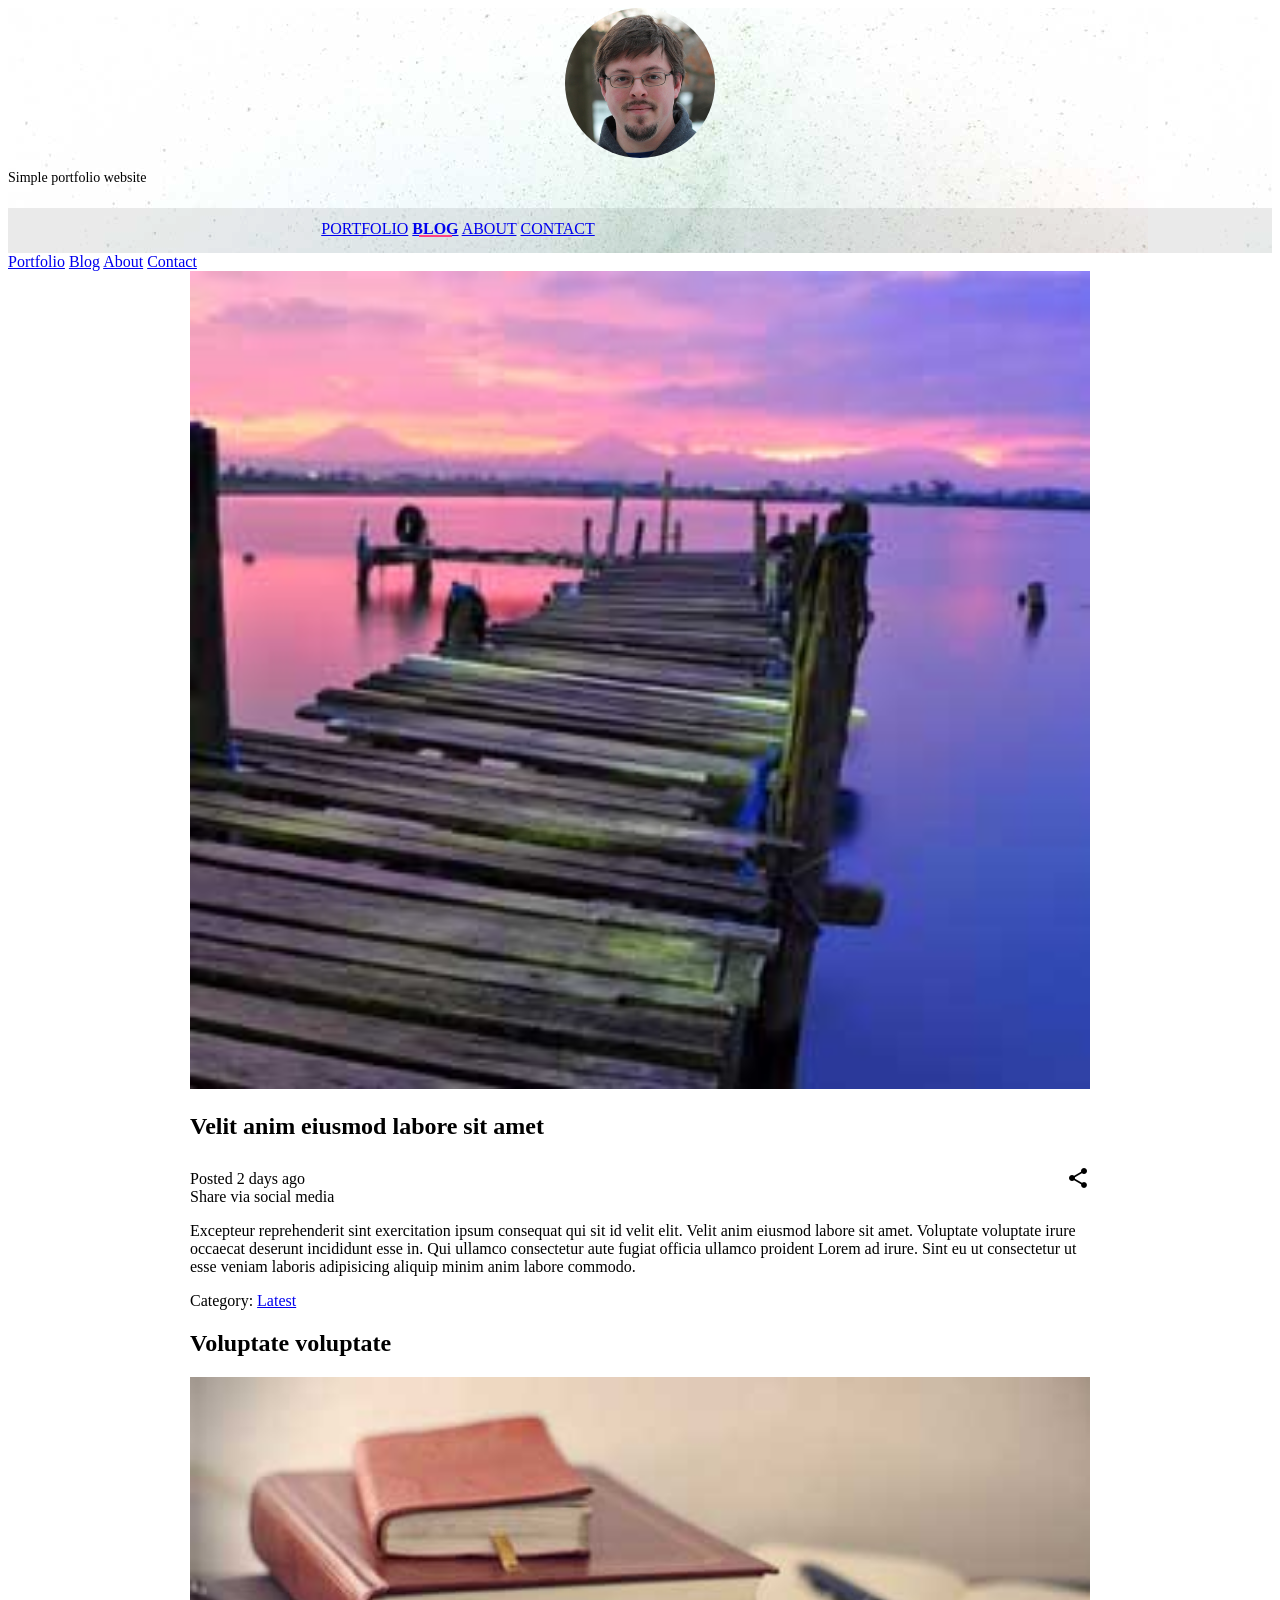
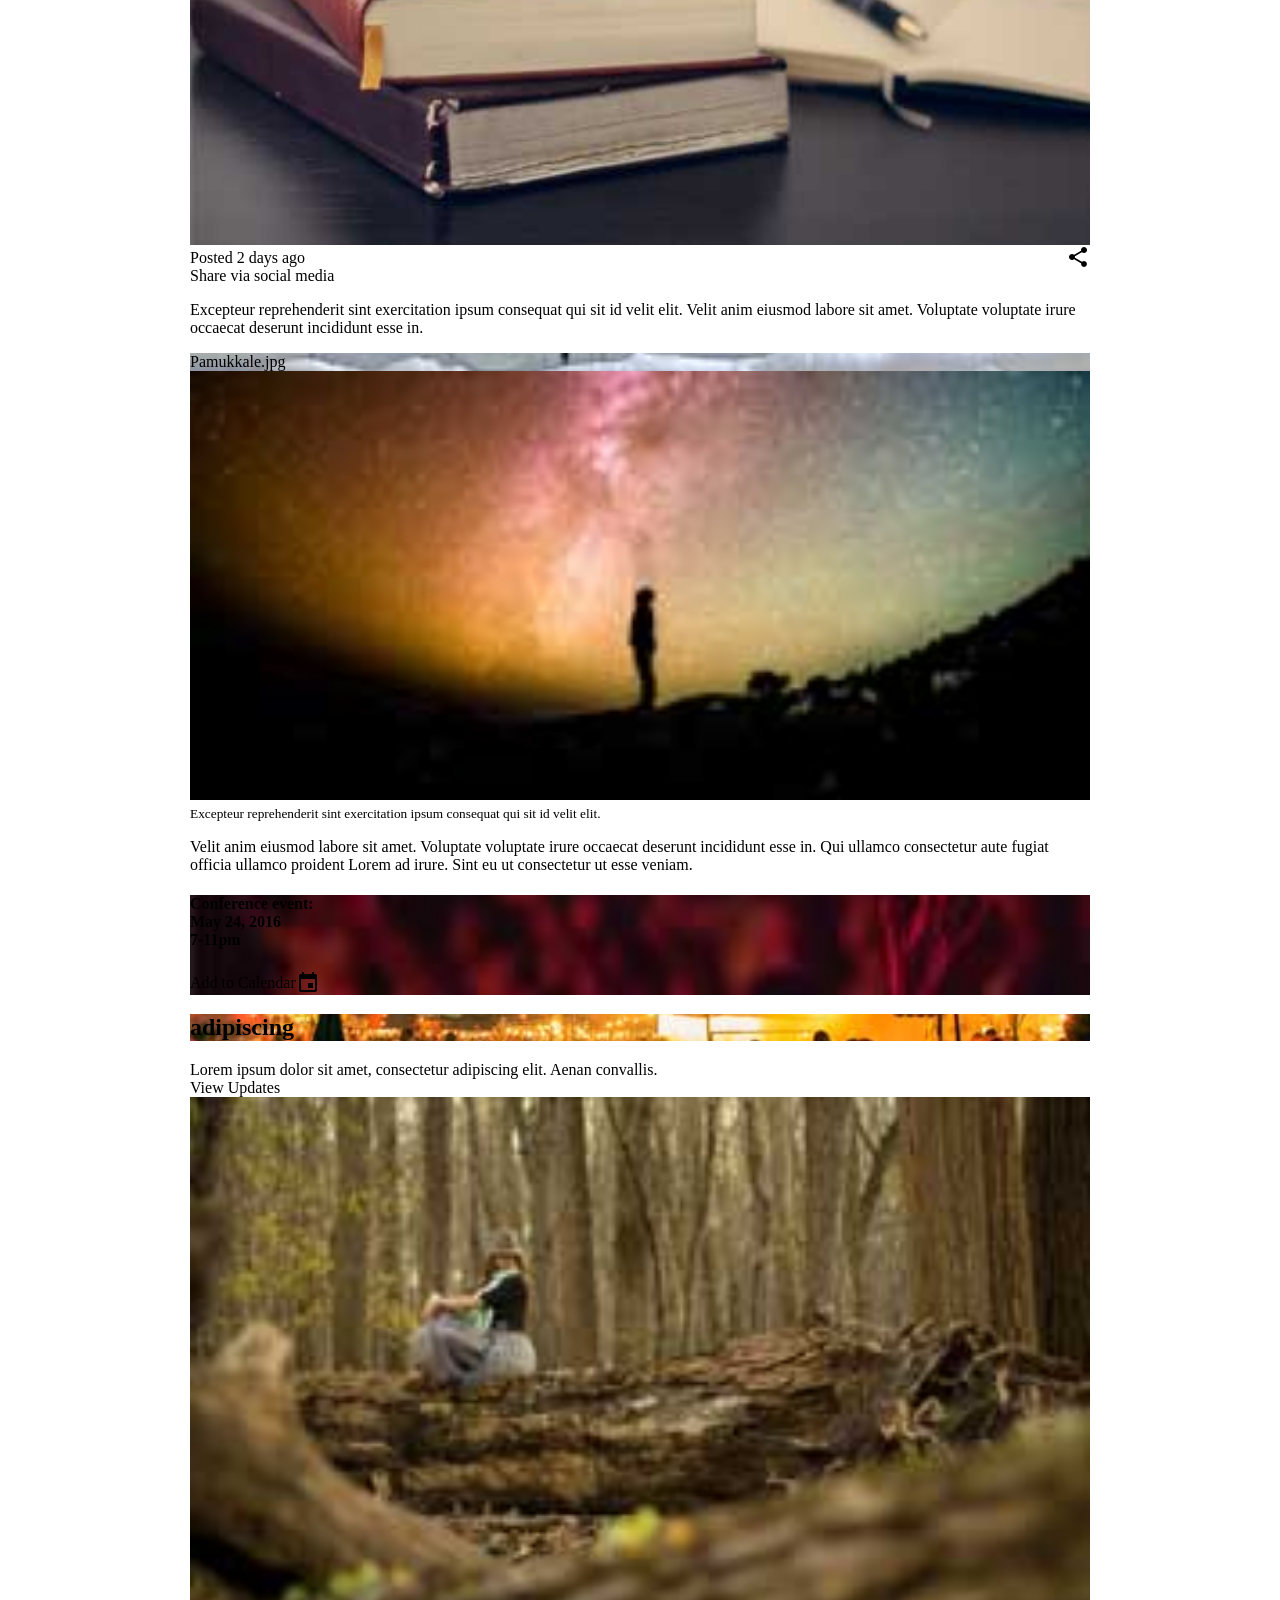
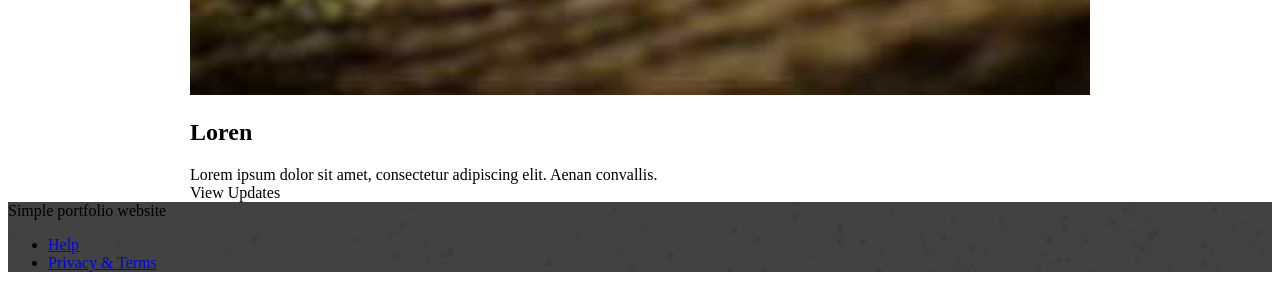
<file: blog.html>
<!doctype html>
<!--
  Material Design Lite
  Copyright 2015 Google Inc. All rights reserved.

  Licensed under the Apache License, Version 2.0 (the "License");
  you may not use this file except in compliance with the License.
  You may obtain a copy of the License at

      https://www.apache.org/licenses/LICENSE-2.0

  Unless required by applicable law or agreed to in writing, software
  distributed under the License is distributed on an "AS IS" BASIS,
  WITHOUT WARRANTIES OR CONDITIONS OF ANY KIND, either express or implied.
  See the License for the specific language governing permissions and
  limitations under the License
-->
<html lang="en">

<head>
    <meta charset="utf-8">
    <meta http-equiv="X-UA-Compatible" content="IE=edge">
    <meta name="description" content="A portfolio template that uses Material Design Lite.">
    <meta name="viewport" content="width=device-width, initial-scale=1.0, minimum-scale=1.0">
    <title>MDL-Static Website</title>
    <link rel="stylesheet" href="https://fonts.googleapis.com/css?family=Roboto:regular,bold,italic,thin,light,bolditalic,black,medium&amp;lang=en">
    <link rel="stylesheet" href="https://code.getmdl.io/1.3.0/material.grey-pink.min.css" />
    <link rel="stylesheet" href="css/main.css" />
    <link rel="stylesheet" href="https://fonts.googleapis.com/icon?family=Material+Icons">
</head>

<body>
    <div class="mdl-layout mdl-js-layout mdl-layout--fixed-header">
        <header class="mdl-layout__header mdl-layout__header--waterfall portfolio-header">
            <div class="mdl-layout__header-row portfolio-logo-row">
                <span class="mdl-layout__title">
                    <div class="portfolio-logo"></div>
                    <span class="mdl-layout__title">Simple portfolio website</span>
                </span>
            </div>
            <div class="mdl-layout__header-row portfolio-navigation-row mdl-layout--large-screen-only">
                <nav class="mdl-navigation mdl-typography--body-1-force-preferred-font">
                    <a class="mdl-navigation__link" href="index.html">Portfolio</a>
                    <a class="mdl-navigation__link  is-active" href="blog.html">Blog</a>
                    <a class="mdl-navigation__link" href="about.html">About</a>
                    <a class="mdl-navigation__link" href="contact.html">Contact</a>
                </nav>
            </div>
        </header>
        <div class="mdl-layout__drawer mdl-layout--small-screen-only">
            <nav class="mdl-navigation mdl-typography--body-1-force-preferred-font">
                <a class="mdl-navigation__link is-active" href="index.html">Portfolio</a>
                <a class="mdl-navigation__link" href="blog.html">Blog</a>
                <a class="mdl-navigation__link" href="about.html">About</a>
                <a class="mdl-navigation__link" href="contact.html">Contact</a>
            </nav>
        </div>
        <main class="mdl-layout__content">
            <div class="mdl-grid portfolio-max-width">
                <div class="mdl-grid mdl-cell mdl-cell--12-col mdl-cell--4-col-tablet mdl-card mdl-shadow--4dp">
                    <div class="mdl-card__media mdl-cell mdl-cell--12-col-tablet">
                        <img class="article-image" src=" images/example-blog01.jpg" border="0" alt="">
                    </div>
                    <div class="mdl-cell mdl-cell--8-col">
                        <h2 class="mdl-card__title-text">Velit anim eiusmod labore sit amet</h2>
                        <div class="mdl-card__supporting-text padding-top">
                            <span>Posted 2 days ago</span>
                            <div id="tt1" class=" icon material-icons portfolio-share-btn">share</div>
                            <div class="mdl-tooltip" for="tt1">
                                Share via social media
                            </div>
                        </div>
                        <div class="mdl-card__supporting-text no-left-padding">
                            <p>Excepteur reprehenderit sint exercitation ipsum consequat qui sit id velit elit. Velit anim eiusmod labore sit amet. Voluptate voluptate irure occaecat deserunt incididunt esse in. Qui ullamco consectetur aute fugiat officia ullamco proident Lorem ad irure. Sint eu ut consectetur ut esse veniam laboris adipisicing aliquip minim anim labore commodo.</p>
                            <span>Category: <a href="#">Latest</a></span>
                        </div>
                    </div>
                </div>
                <div class="mdl-cell mdl-cell--6-col mdl-cell--4-col-tablet mdl-card mdl-shadow--4dp">
                    <div class="mdl-card__title">
                        <h2 class="mdl-card__title-text">Voluptate voluptate</h2>
                    </div>
                    <div class="mdl-card__media">
                        <a href="#"> <img class="article-image" src=" images/example-blog02.jpg" border="0" alt=""></a>
                    </div>
                    <div class="mdl-card__supporting-text no-bottom-padding">
                        <span>Posted 2 days ago</span>
                        <div id="tt2" class=" icon material-icons portfolio-share-btn">share</div>
                        <div class="mdl-tooltip" for="tt2">
                            Share via social media
                        </div>
                    </div>
                    <div class="mdl-card__supporting-text">
                        <p>Excepteur reprehenderit sint exercitation ipsum consequat qui sit id velit elit. Velit anim eiusmod labore sit amet. Voluptate voluptate irure occaecat deserunt incididunt esse in.</p>
                    </div>
                </div>
                <div class="mdl-cell mdl-cell--3-col mdl-cell--4-col-tablet mdl-card mdl-card mdl-shadow--4dp portfolio-blog-card-full-bg  ">
                    <div class="mdl-card__title mdl-card--expand "></div>
                    <div class="mdl-card__actions">
                        <span class="demo-card-image__filename">Pamukkale.jpg</span>
                    </div>
                </div>
                <div class="mdl-cell mdl-cell--3-col mdl-cell--4-col-tablet mdl-card mdl-shadow--4dp ">
                    <div class="mdl-card__media">
                        <a href="#"> <img class="article-image" src=" images/example-blog04.jpg" border="0" alt=""></a>
                    </div>
                    <div class="mdl-card__supporting-text">
                        <small>Excepteur reprehenderit sint exercitation ipsum consequat qui sit id velit elit.</small>
                    </div>
                    <div class="mdl-card__supporting-text">
                        <p>Velit anim eiusmod labore sit amet. Voluptate voluptate irure occaecat deserunt incididunt esse in. Qui ullamco consectetur aute fugiat officia ullamco proident Lorem ad irure. Sint eu ut consectetur ut esse veniam.</p>
                    </div>
                </div>
                <div class="demo-card-event mdl-cell mdl-cell--3-col mdl-cell--4-col-tablet mdl-card mdl-card mdl-shadow--4dp portfolio-blog-card-event-bg mdl-color-text--white">
                    <div class="mdl-card__title mdl-card--expand">
                        <h4 class="mdl-color-text--white">
                          Conference event:<br>
                          May 24, 2016<br>
                          7-11pm
                        </h4>
                    </div>
                    <div class="mdl-card__actions mdl-card--border">
                        <a class="mdl-button mdl-button--colored mdl-js-button mdl-js-ripple-effect mdl-color-text--white">
                          Add to Calendar
                        </a>
                        <div class="mdl-layout-spacer"></div>
                        <i class="material-icons ">event</i>
                    </div>
                </div>
                <div class="mdl-cell mdl-cell--5-col mdl-cell--4-col-tablet mdl-card  mdl-card mdl-shadow--4dp">
                    <div class="mdl-card__title mdl-card--expand portfolio-blog-card-strip-bg mdl-color-text--white">
                        <h2 class="mdl-card__title-text">adipiscing</h2>
                    </div>
                    <div class="mdl-card__supporting-text">
                        Lorem ipsum dolor sit amet, consectetur adipiscing elit. Aenan convallis.
                    </div>
                    <div class="mdl-card__actions mdl-card--border">
                        <a class="mdl-button mdl-button--colored mdl-js-button mdl-js-ripple-effect mdl-button--accent">
                          View Updates
                        </a>
                    </div>
                </div>
                <div class="mdl-cell mdl-cell--4-col mdl-cell--4-col-tablet mdl-card  mdl-card mdl-shadow--4dp portfolio-blog-card-compact">
                    <div class="mdl-card__media">
                        <img class="article-image" src=" images/example-blog07.jpg" border="0" alt="">
                    </div>
                    <div class="mdl-card__title ">
                        <h2 class="mdl-card__title-text">Loren</h2>
                    </div>
                    <div class="mdl-card__supporting-text">
                        Lorem ipsum dolor sit amet, consectetur adipiscing elit. Aenan convallis.
                    </div>
                    <div class="mdl-card__actions mdl-card--border">
                        <a class="mdl-button mdl-button--colored mdl-js-button mdl-js-ripple-effect mdl-button--accent">
                          View Updates
                        </a>
                    </div>
                </div>
            </div>
            <footer class="mdl-mini-footer">
                <div class="mdl-mini-footer__left-section">
                    <div class="mdl-logo">Simple portfolio website</div>
                </div>
                <div class="mdl-mini-footer__right-section">
                    <ul class="mdl-mini-footer__link-list">
                        <li><a href="#">Help</a></li>
                        <li><a href="#">Privacy & Terms</a></li>
                    </ul>
                </div>
            </footer>
        </main>
    </div>
    <script src="https://code.getmdl.io/1.3.0/material.min.js"></script>
    <script>
        (function(i,s,o,g,r,a,m){i['GoogleAnalyticsObject']=r;i[r]=i[r]||function(){
        (i[r].q=i[r].q||[]).push(arguments)},i[r].l=1*new Date();a=s.createElement(o),
        m=s.getElementsByTagName(o)[0];a.async=1;a.src=g;m.parentNode.insertBefore(a,m)
        })(window,document,'script','https://www.google-analytics.com/analytics.js','ga');

        ga('create', 'UA-90430568-1', 'auto');
        ga('send', 'pageview');
    </script>
</body>

</html>
</file>
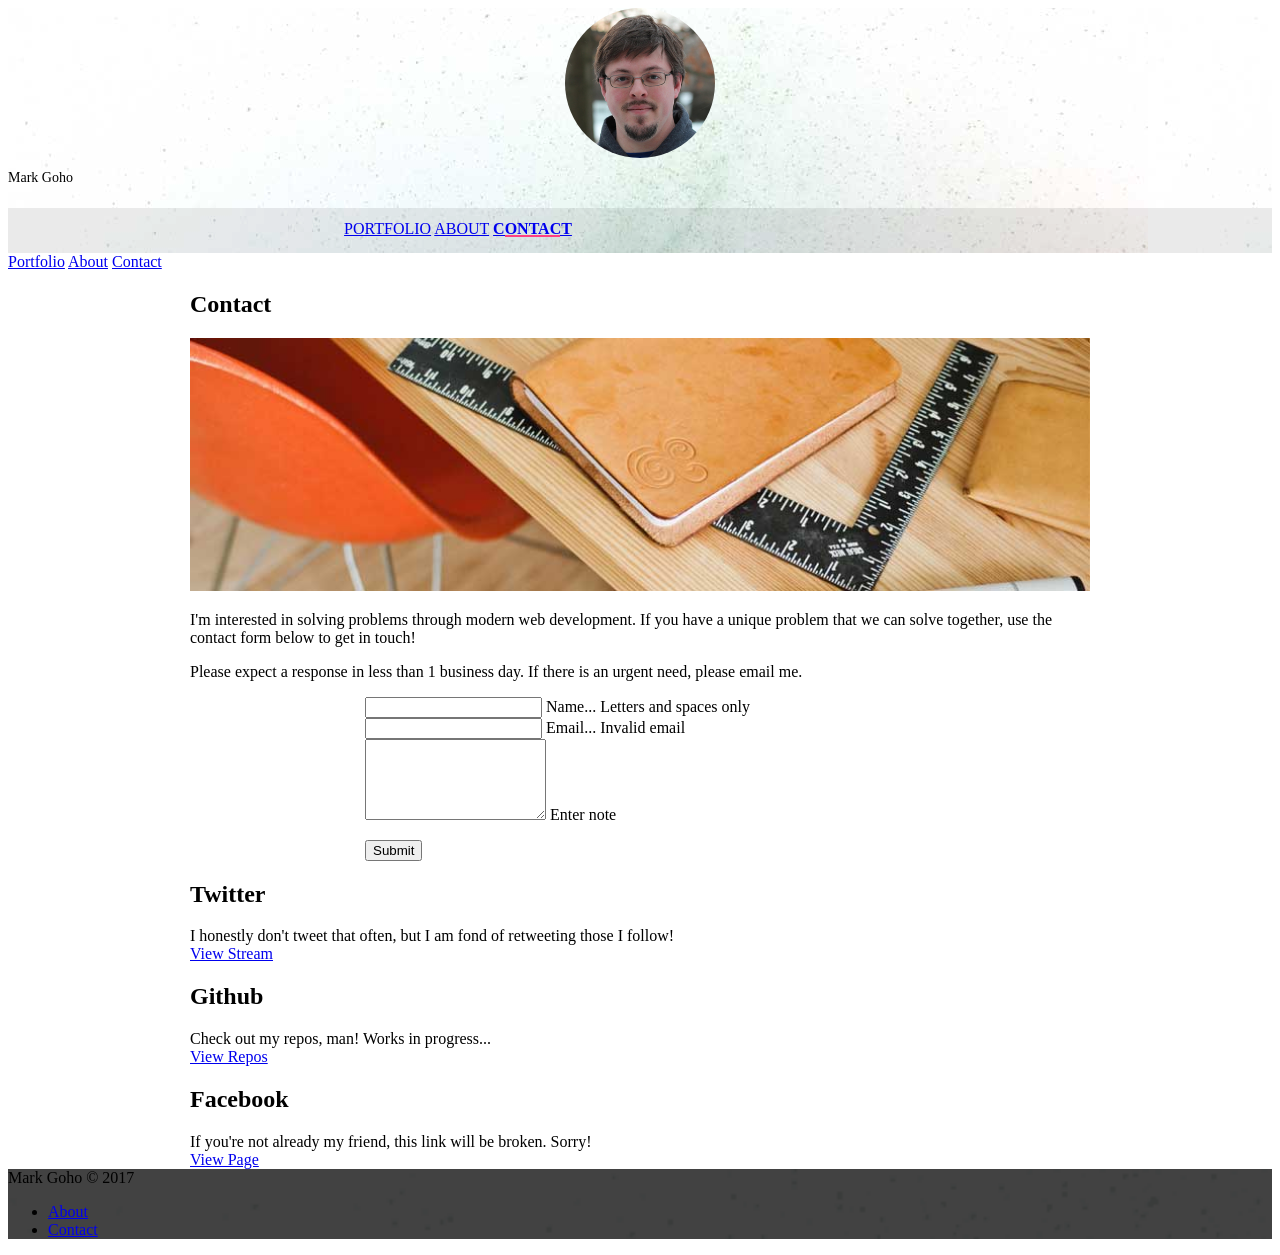
<file: contact.html>
<!doctype html>
<!--
  Material Design Lite
  Copyright 2015 Google Inc. All rights reserved.

  Licensed under the Apache License, Version 2.0 (the "License");
  you may not use this file except in compliance with the License.
  You may obtain a copy of the License at

      https://www.apache.org/licenses/LICENSE-2.0

  Unless required by applicable law or agreed to in writing, software
  distributed under the License is distributed on an "AS IS" BASIS,
  WITHOUT WARRANTIES OR CONDITIONS OF ANY KIND, either express or implied.
  See the License for the specific language governing permissions and
  limitations under the License
-->
<html lang="en">

<head>
    <meta charset="utf-8">
    <meta http-equiv="X-UA-Compatible" content="IE=edge">
    <meta name="viewport" content="width=device-width, initial-scale=1.0, minimum-scale=1.0">
    <title>Mark Goho - Contact</title>
    <link rel="stylesheet" href="https://fonts.googleapis.com/css?family=Roboto:regular,bold,italic,thin,light,bolditalic,black,medium&amp;lang=en">
    <link rel="stylesheet" href="https://code.getmdl.io/1.3.0/material.grey-pink.min.css" />
    <link rel="stylesheet" href="css/main.css" />
    <link rel="stylesheet" href="https://fonts.googleapis.com/icon?family=Material+Icons">
</head>

<body>
    <div class="mdl-layout mdl-js-layout mdl-layout--fixed-header">
        <header class="mdl-layout__header mdl-layout__header--waterfall portfolio-header">
            <div class="mdl-layout__header-row portfolio-logo-row">
                <span class="mdl-layout__title">
                    <div class="portfolio-logo"></div>
                <span class="mdl-layout__title">Mark Goho</span>
                </span>
            </div>
            <div class="mdl-layout__header-row portfolio-navigation-row mdl-layout--large-screen-only">
                <nav class="mdl-navigation mdl-typography--body-1-force-preferred-font">
                    <a class="mdl-navigation__link " href="index.html">Portfolio</a>
                    <!--<a class="mdl-navigation__link" href="blog.html">Blog</a>-->
                    <a class="mdl-navigation__link" href="about.html">About</a>
                    <a class="mdl-navigation__link is-active" href="contact.html">Contact</a>
                </nav>
            </div>
        </header>
        <div class="mdl-layout__drawer mdl-layout--small-screen-only">
            <nav class="mdl-navigation mdl-typography--body-1-force-preferred-font">
                <a class="mdl-navigation__link is-active" href="index.html">Portfolio</a>
                <!--<a class="mdl-navigation__link" href="blog.html">Blog</a>-->
                <a class="mdl-navigation__link" href="about.html">About</a>
                <a class="mdl-navigation__link" href="contact.html">Contact</a>
            </nav>
        </div>
        <main class="mdl-layout__content">
            <div class="mdl-grid portfolio-max-width portfolio-contact">
                <div class="mdl-cell mdl-cell--12-col mdl-card mdl-shadow--4dp">
                    <div class="mdl-card__title">
                        <h2 class="mdl-card__title-text">Contact</h2>
                    </div>
                    <div class="mdl-card__media">
                        <img class="article-image" src=" images/contact-image.jpg" border="0" alt="stock photo image">
                    </div>
                    <div class="mdl-card__supporting-text">
                        <p>
                            I'm interested in solving problems through modern web development. If you have a unique problem that we can solve together, use the contact form below to get in touch!
                        </p>
                        <p>
                            Please expect a response in less than 1 business day. If there is an urgent need, please email me.
                        </p>
                        <form action="#" class="contactForm">
                            <div class="mdl-textfield mdl-js-textfield mdl-textfield--floating-label">
                                <input class="mdl-textfield__input" pattern="[A-Z,a-z, ]*" type="text" id="Name">
                                <label class="mdl-textfield__label" for="Name">Name...</label>
                                <span class="mdl-textfield__error">Letters and spaces only</span>
                            </div>
                            <div class="mdl-textfield mdl-js-textfield mdl-textfield--floating-label">
                                <input class="mdl-textfield__input" pattern="[a-z0-9!#$%&'*+/=?^_`{|}~-]+(?:\.[a-z0-9!#$%&'*+/=?^_`{|}~-]+)*@(?:[a-z0-9](?:[a-z0-9-]*[a-z0-9])?\.)+[a-z0-9](?:[a-z0-9-]*[a-z0-9])?" type="text" id="Email">
                                <label class="mdl-textfield__label" for="Email">Email...</label>
                                <span class="mdl-textfield__error">Invalid email</span>
                            </div>
                            <div class="mdl-textfield mdl-js-textfield mdl-textfield--floating-label">
                                <textarea class="mdl-textfield__input" type="text" rows="5" id="note"></textarea>
                                <label class="mdl-textfield__label" for="note">Enter note</label>
                            </div>
                            <p>
                                <button class="mdl-button mdl-js-button mdl-button--raised mdl-js-ripple-effect mdl-button--accent" type="submit">
                                    Submit
                                </button>
                            </p>
                        </form>
                    </div>
                </div>
                <div class="demo-card-square mdl-card mdl-shadow--4dp mdl-cell mdl-cell--4-col">
                  <div class="mdl-card__title mdl-card--expand">
                    <h2 class="mdl-card__title-text">Twitter</h2>
                  </div>
                  <div class="mdl-card__supporting-text">
                    I honestly don't tweet that often, but I am fond of retweeting those I follow!
                  </div>
                  <div class="mdl-card__actions mdl-card--border">
                    <a class="mdl-button mdl-button--colored mdl-js-button mdl-js-ripple-effect" href="https://www.twitter.com/markgoho" target="_blank">
                      View Stream
                    </a>
                  </div>
                </div>
                <div class="demo-card-square mdl-card mdl-shadow--4dp mdl-cell mdl-cell--4-col">
                  <div class="mdl-card__title mdl-card--expand">
                    <h2 class="mdl-card__title-text">Github</h2>
                  </div>
                  <div class="mdl-card__supporting-text">
                    Check out my repos, man! Works in progress...
                  </div>
                  <div class="mdl-card__actions mdl-card--border">
                    <a href="https://github.com/markgoho" class="mdl-button mdl-button--colored mdl-js-button mdl-js-ripple-effect" target="_blank">
                      View Repos
                    </a>
                  </div>
                </div>
                <div class="demo-card-square mdl-card mdl-shadow--4dp mdl-cell mdl-cell--4-col">
                  <div class="mdl-card__title mdl-card--expand">
                    <h2 class="mdl-card__title-text">Facebook</h2>
                  </div>
                  <div class="mdl-card__supporting-text">
                    If you're not already my friend, this link will be broken. Sorry!
                  </div>
                  <div class="mdl-card__actions mdl-card--border">
                    <a class="mdl-button mdl-button--colored mdl-js-button mdl-js-ripple-effect" href="https://www.facebook.com/markgoho" target="_blank">
                      View Page
                    </a>
                  </div>
                </div>
            </div>
            <footer class="mdl-mini-footer">
                <div class="mdl-mini-footer__left-section">
                    <div class="mdl-logo">Mark Goho &copy; 2017</div>
                </div>
                <div class="mdl-mini-footer__right-section">
                    <ul class="mdl-mini-footer__link-list">
                        <li><a href="about.html">About</a></li>
                        <li><a href="contact.html">Contact</a></li>
                    </ul>
                </div>
            </footer>
        </main>
    </div>
    <script src="https://code.getmdl.io/1.3.0/material.min.js"></script>
    <script src="js/app.js"></script>
    <script>
        (function(i,s,o,g,r,a,m){i['GoogleAnalyticsObject']=r;i[r]=i[r]||function(){
        (i[r].q=i[r].q||[]).push(arguments)},i[r].l=1*new Date();a=s.createElement(o),
        m=s.getElementsByTagName(o)[0];a.async=1;a.src=g;m.parentNode.insertBefore(a,m)
        })(window,document,'script','https://www.google-analytics.com/analytics.js','ga');

        ga('create', 'UA-90430568-1', 'auto');
        ga('send', 'pageview');
    </script>
</body>

</html>
</file>
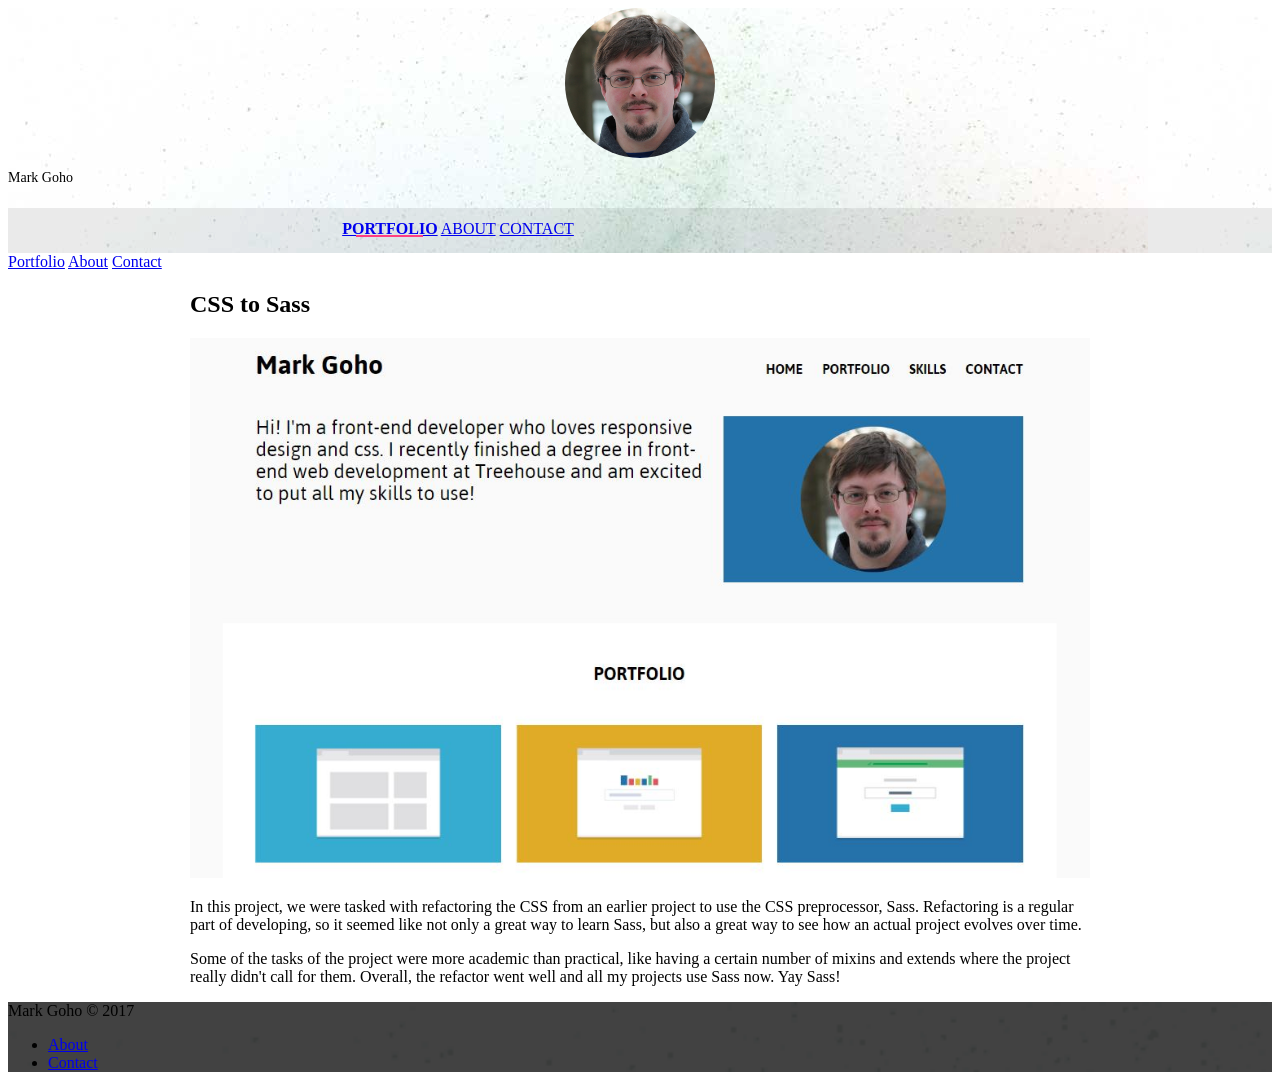
<file: css-to-sass.html>
<!doctype html>
<!--
  Material Design Lite
  Copyright 2015 Google Inc. All rights reserved.

  Licensed under the Apache License, Version 2.0 (the "License");
  you may not use this file except in compliance with the License.
  You may obtain a copy of the License at

      https://www.apache.org/licenses/LICENSE-2.0

  Unless required by applicable law or agreed to in writing, software
  distributed under the License is distributed on an "AS IS" BASIS,
  WITHOUT WARRANTIES OR CONDITIONS OF ANY KIND, either express or implied.
  See the License for the specific language governing permissions and
  limitations under the License
-->
<html lang="en">

<head>
    <meta charset="utf-8">
    <meta http-equiv="X-UA-Compatible" content="IE=edge">
    <meta name="viewport" content="width=device-width, initial-scale=1.0, minimum-scale=1.0">
    <title>Mark Goho - CSS to Sass</title>
    <link rel="stylesheet" href="https://fonts.googleapis.com/css?family=Roboto:regular,bold,italic,thin,light,bolditalic,black,medium&amp;lang=en">
    <link rel="stylesheet" href="https://code.getmdl.io/1.3.0/material.grey-pink.min.css" />
    <link rel="stylesheet" href="css/main.css" />
    <link rel="stylesheet" href="https://fonts.googleapis.com/icon?family=Material+Icons">
</head>

<body>
    <div class="mdl-layout mdl-js-layout mdl-layout--fixed-header">
        <header class="mdl-layout__header mdl-layout__header--waterfall portfolio-header">
            <div class="mdl-layout__header-row portfolio-logo-row">
                <span class="mdl-layout__title">
                    <div class="portfolio-logo"></div>
                <span class="mdl-layout__title">Mark Goho</span>
                </span>
            </div>
            <div class="mdl-layout__header-row portfolio-navigation-row mdl-layout--large-screen-only">
                <nav class="mdl-navigation mdl-typography--body-1-force-preferred-font">
                    <a class="mdl-navigation__link is-active" href="index.html">Portfolio</a>
                    <!--<a class="mdl-navigation__link" href="blog.html">Blog</a>-->
                    <a class="mdl-navigation__link" href="about.html">About</a>
                    <a class="mdl-navigation__link" href="contact.html">Contact</a>
                </nav>
            </div>
        </header>
        <div class="mdl-layout__drawer mdl-layout--small-screen-only">
            <nav class="mdl-navigation mdl-typography--body-1-force-preferred-font">
                <a class="mdl-navigation__link is-active" href="index.html">Portfolio</a>
                <!--<a class="mdl-navigation__link" href="blog.html">Blog</a>-->
                <a class="mdl-navigation__link" href="about.html">About</a>
                <a class="mdl-navigation__link" href="contact.html">Contact</a>
            </nav>
        </div>
        <main class="mdl-layout__content">
            <div class="mdl-grid portfolio-max-width portfolio-contact">
                <div class="mdl-cell mdl-cell--12-col mdl-card mdl-shadow--4dp">
                    <div class="mdl-card__title">
                        <h2 class="mdl-card__title-text">CSS to Sass</h2>
                    </div>
                    <div class="mdl-card__media">
                        <a href="https://markgoho.github.io/CssToSass/">
                            <img class="article-image" src="images/Responsive_Layout.JPG" border="0" alt="responsive layout screenshot">
                        </a>
                    </div>
                    <div class="mdl-card__supporting-text">
                        <p>
                            In this project, we were tasked with refactoring the CSS from an earlier project to use the CSS preprocessor, Sass. Refactoring is a regular part of developing, so it seemed like not only a great way to learn Sass, but also a great way to see how an actual project evolves over time.
                        </p>
                        <p>
                            Some of the tasks of the project were more academic than practical, like having a certain number of mixins and extends where the project really didn't call for them. Overall, the refactor went well and all my projects use Sass now. Yay Sass!
                        </p>
                    </div>
                </div>
            </div>
            <footer class="mdl-mini-footer">
                <div class="mdl-mini-footer__left-section">
                    <div class="mdl-logo">Mark Goho &copy; 2017</div>
                </div>
                <div class="mdl-mini-footer__right-section">
                    <ul class="mdl-mini-footer__link-list">
                        <li><a href="about.html">About</a></li>
                        <li><a href="contact.html">Contact</a></li>
                    </ul>
                </div>
            </footer>
        </main>
    </div>
    <script src="https://code.getmdl.io/1.3.0/material.min.js"></script>
    <script>
        (function(i,s,o,g,r,a,m){i['GoogleAnalyticsObject']=r;i[r]=i[r]||function(){
        (i[r].q=i[r].q||[]).push(arguments)},i[r].l=1*new Date();a=s.createElement(o),
        m=s.getElementsByTagName(o)[0];a.async=1;a.src=g;m.parentNode.insertBefore(a,m)
        })(window,document,'script','https://www.google-analytics.com/analytics.js','ga');

        ga('create', 'UA-90430568-1', 'auto');
        ga('send', 'pageview');
    </script>
</body>

</html>
</file>
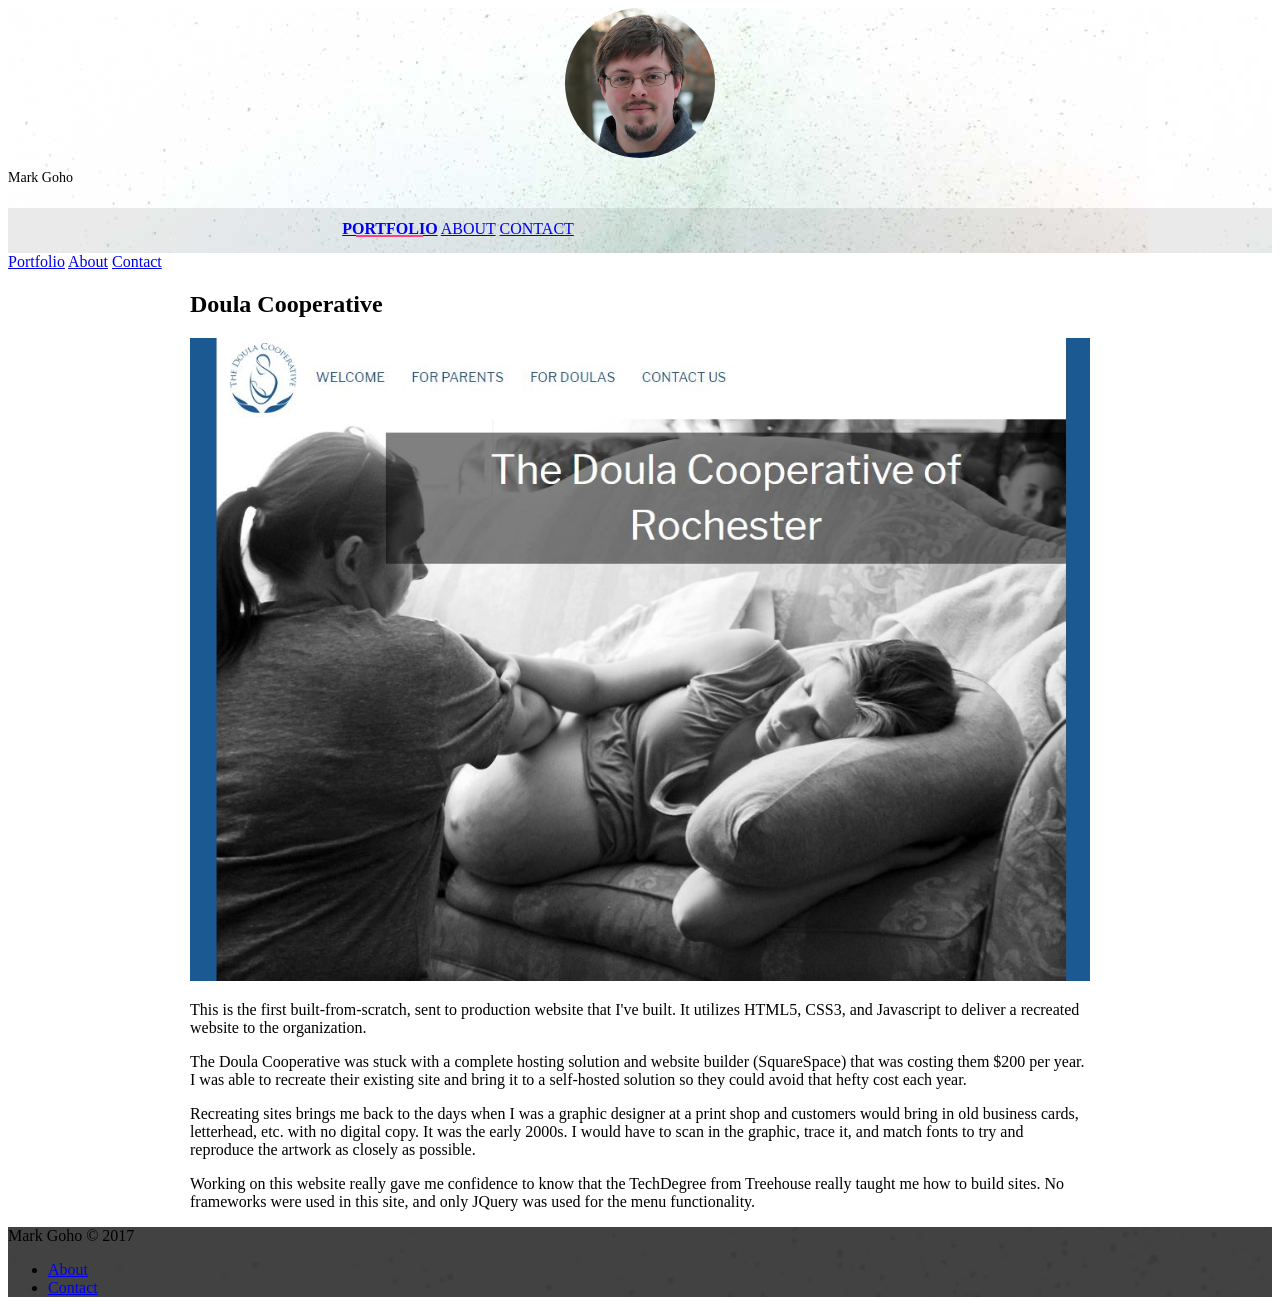
<file: doula-cooperative.html>
<!doctype html>
<!--
  Material Design Lite
  Copyright 2015 Google Inc. All rights reserved.

  Licensed under the Apache License, Version 2.0 (the "License");
  you may not use this file except in compliance with the License.
  You may obtain a copy of the License at

      https://www.apache.org/licenses/LICENSE-2.0

  Unless required by applicable law or agreed to in writing, software
  distributed under the License is distributed on an "AS IS" BASIS,
  WITHOUT WARRANTIES OR CONDITIONS OF ANY KIND, either express or implied.
  See the License for the specific language governing permissions and
  limitations under the License
-->
<html lang="en">

<head>
    <meta charset="utf-8">
    <meta http-equiv="X-UA-Compatible" content="IE=edge">
    <meta name="viewport" content="width=device-width, initial-scale=1.0, minimum-scale=1.0">
    <title>Mark Goho - Doula Cooperative</title>
    <link rel="stylesheet" href="https://fonts.googleapis.com/css?family=Roboto:regular,bold,italic,thin,light,bolditalic,black,medium&amp;lang=en">
    <link rel="stylesheet" href="https://code.getmdl.io/1.3.0/material.grey-pink.min.css" />
    <link rel="stylesheet" href="css/main.css" />
    <link rel="stylesheet" href="https://fonts.googleapis.com/icon?family=Material+Icons">
</head>

<body>
    <div class="mdl-layout mdl-js-layout mdl-layout--fixed-header">
        <header class="mdl-layout__header mdl-layout__header--waterfall portfolio-header">
            <div class="mdl-layout__header-row portfolio-logo-row">
                <span class="mdl-layout__title">
                    <div class="portfolio-logo"></div>
                <span class="mdl-layout__title">Mark Goho</span>
                </span>
            </div>
            <div class="mdl-layout__header-row portfolio-navigation-row mdl-layout--large-screen-only">
                <nav class="mdl-navigation mdl-typography--body-1-force-preferred-font">
                    <a class="mdl-navigation__link is-active" href="index.html">Portfolio</a>
                    <!--<a class="mdl-navigation__link" href="blog.html">Blog</a>-->
                    <a class="mdl-navigation__link" href="about.html">About</a>
                    <a class="mdl-navigation__link" href="contact.html">Contact</a>
                </nav>
            </div>
        </header>
        <div class="mdl-layout__drawer mdl-layout--small-screen-only">
            <nav class="mdl-navigation mdl-typography--body-1-force-preferred-font">
                <a class="mdl-navigation__link is-active" href="index.html">Portfolio</a>
                <!--<a class="mdl-navigation__link" href="blog.html">Blog</a>-->
                <a class="mdl-navigation__link" href="about.html">About</a>
                <a class="mdl-navigation__link" href="contact.html">Contact</a>
            </nav>
        </div>
        <main class="mdl-layout__content">
            <div class="mdl-grid portfolio-max-width portfolio-contact">
                <div class="mdl-cell mdl-cell--12-col mdl-card mdl-shadow--4dp">
                    <div class="mdl-card__title">
                        <h2 class="mdl-card__title-text">Doula Cooperative</h2>
                    </div>
                    <div class="mdl-card__media">
                        <a href="https://markgoho.github.io/doula-cooperative/">
                            <img class="article-image" src="images/Doula_Cooperative.JPG" border="0" alt="doula cooperative screenshot">
                        </a>
                    </div>
                    <div class="mdl-card__supporting-text">
                        <p>
                            This is the first built-from-scratch, sent to production website that I've built. It utilizes HTML5, CSS3, and Javascript to deliver a recreated website to the organization.
                        </p>
                        <p>
                            The Doula Cooperative was stuck with a complete hosting solution and website builder (SquareSpace) that was costing them $200 per year. I was able to recreate their existing site and bring it to a self-hosted solution so they could avoid that hefty cost each year.
                        </p>
                        <p>
                            Recreating sites brings me back to the days when I was a graphic designer at a print shop and customers would bring in old business cards, letterhead, etc. with no digital copy. It was the early 2000s. I would have to scan in the graphic, trace it, and match fonts to try and reproduce the artwork as closely as possible.
                        </p>
                        <p>
                            Working on this website really gave me confidence to know that the TechDegree from Treehouse really taught me how to build sites. No frameworks were used in this site, and only JQuery was used for the menu functionality.
                        </p>

                    </div>
                </div>
            </div>
            <footer class="mdl-mini-footer">
                <div class="mdl-mini-footer__left-section">
                    <div class="mdl-logo">Mark Goho &copy; 2017</div>
                </div>
                <div class="mdl-mini-footer__right-section">
                    <ul class="mdl-mini-footer__link-list">
                        <li><a href="about.html">About</a></li>
                        <li><a href="contact.html">Contact</a></li>
                    </ul>
                </div>
            </footer>
        </main>
    </div>
    <script src="https://code.getmdl.io/1.3.0/material.min.js"></script>
    <script>
        (function(i,s,o,g,r,a,m){i['GoogleAnalyticsObject']=r;i[r]=i[r]||function(){
        (i[r].q=i[r].q||[]).push(arguments)},i[r].l=1*new Date();a=s.createElement(o),
        m=s.getElementsByTagName(o)[0];a.async=1;a.src=g;m.parentNode.insertBefore(a,m)
        })(window,document,'script','https://www.google-analytics.com/analytics.js','ga');

        ga('create', 'UA-90430568-1', 'auto');
        ga('send', 'pageview');
    </script>
</body>

</html>
</file>
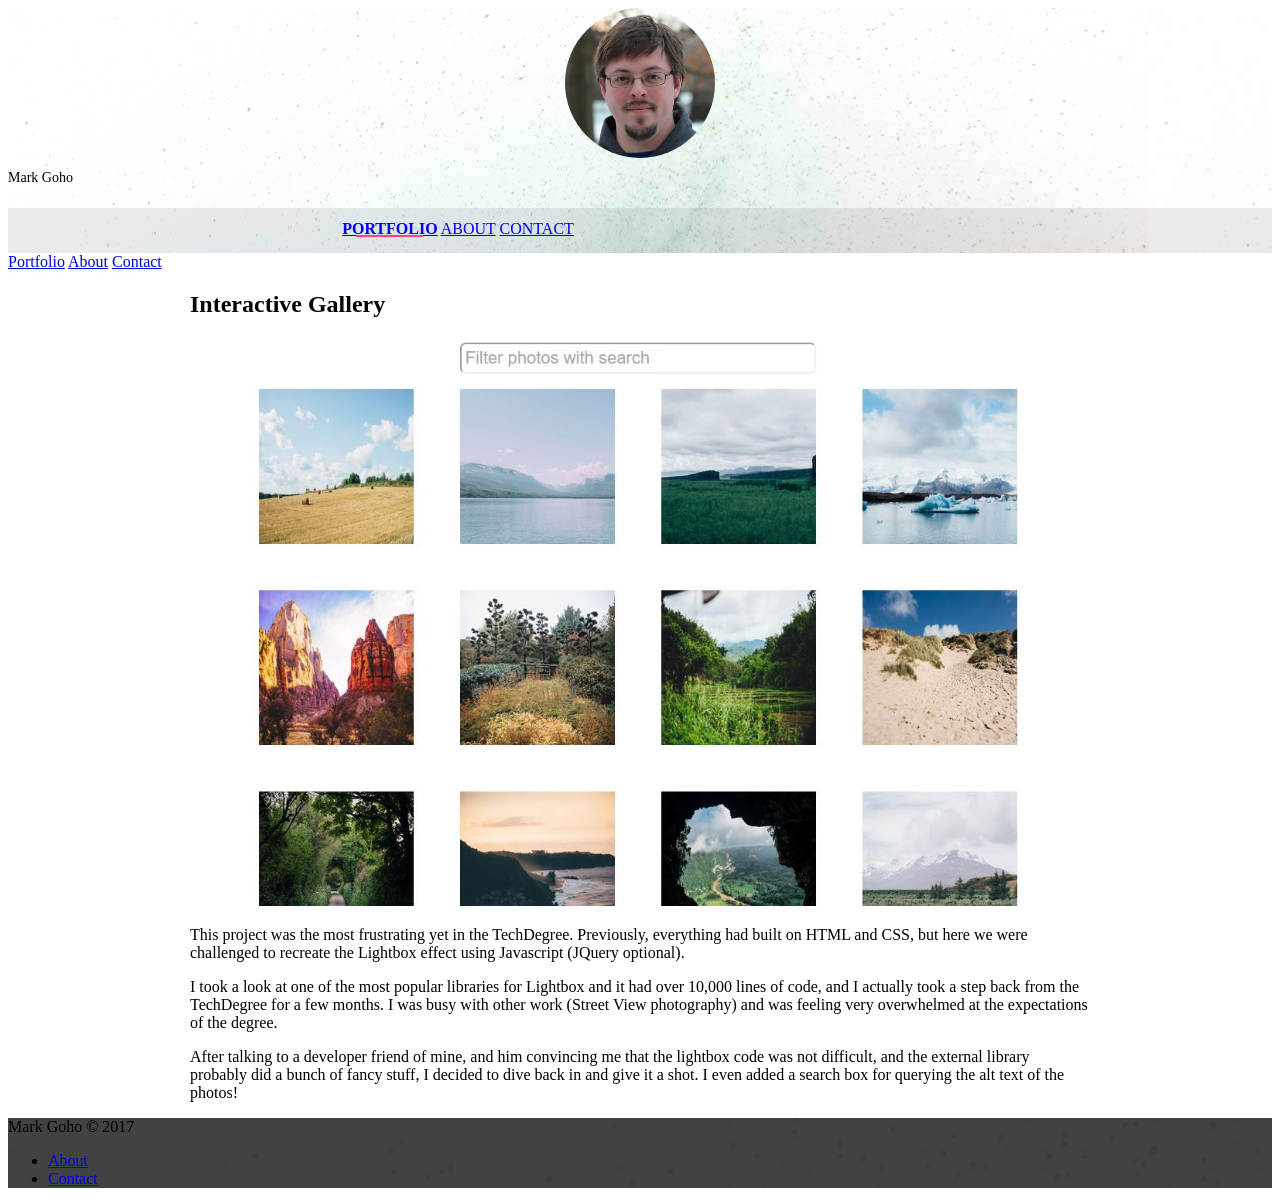
<file: interactive-gallery.html>
<!doctype html>
<!--
  Material Design Lite
  Copyright 2015 Google Inc. All rights reserved.

  Licensed under the Apache License, Version 2.0 (the "License");
  you may not use this file except in compliance with the License.
  You may obtain a copy of the License at

      https://www.apache.org/licenses/LICENSE-2.0

  Unless required by applicable law or agreed to in writing, software
  distributed under the License is distributed on an "AS IS" BASIS,
  WITHOUT WARRANTIES OR CONDITIONS OF ANY KIND, either express or implied.
  See the License for the specific language governing permissions and
  limitations under the License
-->
<html lang="en">

<head>
    <meta charset="utf-8">
    <meta http-equiv="X-UA-Compatible" content="IE=edge">
    <meta name="viewport" content="width=device-width, initial-scale=1.0, minimum-scale=1.0">
    <title>Mark Goho - Interactive Gallery</title>
    <link rel="stylesheet" href="https://fonts.googleapis.com/css?family=Roboto:regular,bold,italic,thin,light,bolditalic,black,medium&amp;lang=en">
    <link rel="stylesheet" href="https://code.getmdl.io/1.3.0/material.grey-pink.min.css" />
    <link rel="stylesheet" href="css/main.css" />
    <link rel="stylesheet" href="https://fonts.googleapis.com/icon?family=Material+Icons">
</head>

<body>
    <div class="mdl-layout mdl-js-layout mdl-layout--fixed-header">
        <header class="mdl-layout__header mdl-layout__header--waterfall portfolio-header">
            <div class="mdl-layout__header-row portfolio-logo-row">
                <span class="mdl-layout__title">
                    <div class="portfolio-logo"></div>
                <span class="mdl-layout__title">Mark Goho</span>
                </span>
            </div>
            <div class="mdl-layout__header-row portfolio-navigation-row mdl-layout--large-screen-only">
                <nav class="mdl-navigation mdl-typography--body-1-force-preferred-font">
                    <a class="mdl-navigation__link is-active" href="index.html">Portfolio</a>
                    <!--<a class="mdl-navigation__link" href="blog.html">Blog</a>-->
                    <a class="mdl-navigation__link" href="about.html">About</a>
                    <a class="mdl-navigation__link" href="contact.html">Contact</a>
                </nav>
            </div>
        </header>
        <div class="mdl-layout__drawer mdl-layout--small-screen-only">
            <nav class="mdl-navigation mdl-typography--body-1-force-preferred-font">
                <a class="mdl-navigation__link is-active" href="index.html">Portfolio</a>
                <!--<a class="mdl-navigation__link" href="blog.html">Blog</a>-->
                <a class="mdl-navigation__link" href="about.html">About</a>
                <a class="mdl-navigation__link" href="contact.html">Contact</a>
            </nav>
        </div>
        <main class="mdl-layout__content">
            <div class="mdl-grid portfolio-max-width portfolio-contact">
                <div class="mdl-cell mdl-cell--12-col mdl-card mdl-shadow--4dp">
                    <div class="mdl-card__title">
                        <h2 class="mdl-card__title-text">Interactive Gallery</h2>
                    </div>
                    <div class="mdl-card__media">
                        <a href="http://markgoho.github.io/TD_Lightbox/">
                            <img class="article-image" src="images/Photo_gallery.JPG" border="0" alt="photo gallery screenshot">
                        </a>
                    </div>
                    <div class="mdl-card__supporting-text">
                        <p>
                            This project was the most frustrating yet in the TechDegree. Previously, everything had built on HTML and CSS, but here we were challenged to recreate the Lightbox effect using Javascript (JQuery optional).
                        </p>
                        <p>
                            I took a look at one of the most popular libraries for Lightbox and it had over 10,000 lines of code, and I actually took a step back from the TechDegree for a few months. I was busy with other work (Street View photography) and was feeling very overwhelmed at the expectations of the degree.
                        </p>
                        <p>
                            After talking to a developer friend of mine, and him convincing me that the lightbox code was not difficult, and the external library probably did a bunch of fancy stuff, I decided to dive back in and give it a shot. I even added a search box for querying the alt text of the photos!
                        </p>
                    </div>
                </div>
            </div>
            <footer class="mdl-mini-footer">
                <div class="mdl-mini-footer__left-section">
                    <div class="mdl-logo">Mark Goho &copy; 2017</div>
                </div>
                <div class="mdl-mini-footer__right-section">
                    <ul class="mdl-mini-footer__link-list">
                        <li><a href="about.html">About</a></li>
                        <li><a href="contact.html">Contact</a></li>
                    </ul>
                </div>
            </footer>
        </main>
    </div>
    <script src="https://code.getmdl.io/1.3.0/material.min.js"></script>
    <script>
        (function(i,s,o,g,r,a,m){i['GoogleAnalyticsObject']=r;i[r]=i[r]||function(){
        (i[r].q=i[r].q||[]).push(arguments)},i[r].l=1*new Date();a=s.createElement(o),
        m=s.getElementsByTagName(o)[0];a.async=1;a.src=g;m.parentNode.insertBefore(a,m)
        })(window,document,'script','https://www.google-analytics.com/analytics.js','ga');

        ga('create', 'UA-90430568-1', 'auto');
        ga('send', 'pageview');
    </script>
</body>

</html>
</file>
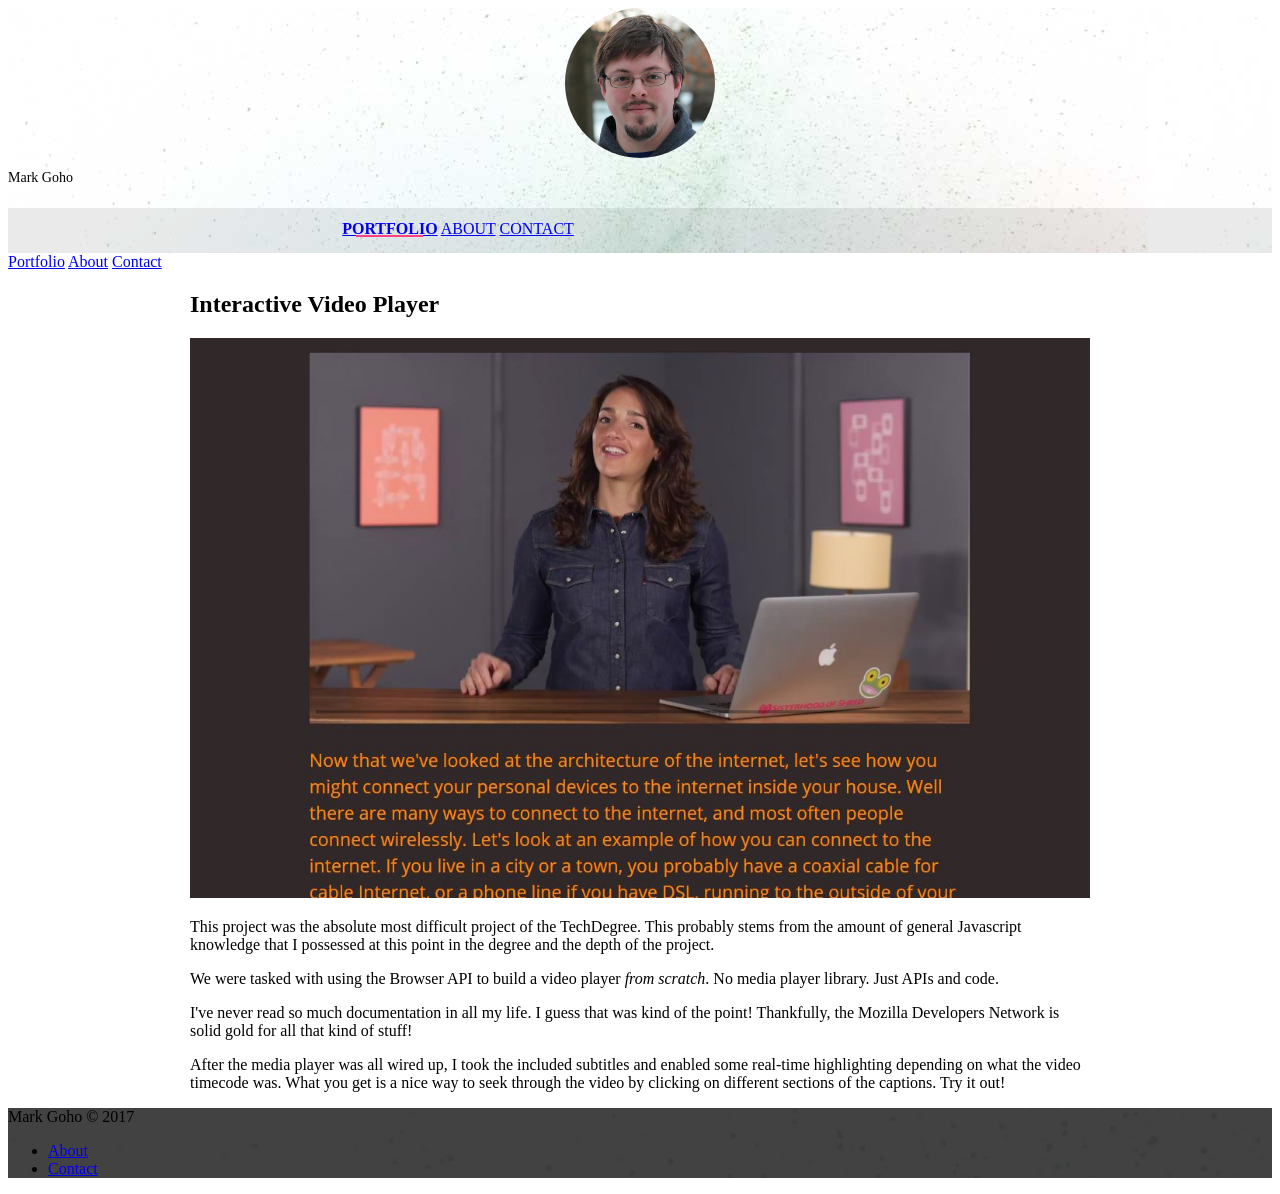
<file: interactive-video-player.html>
<!doctype html>
<!--
  Material Design Lite
  Copyright 2015 Google Inc. All rights reserved.

  Licensed under the Apache License, Version 2.0 (the "License");
  you may not use this file except in compliance with the License.
  You may obtain a copy of the License at

      https://www.apache.org/licenses/LICENSE-2.0

  Unless required by applicable law or agreed to in writing, software
  distributed under the License is distributed on an "AS IS" BASIS,
  WITHOUT WARRANTIES OR CONDITIONS OF ANY KIND, either express or implied.
  See the License for the specific language governing permissions and
  limitations under the License
-->
<html lang="en">

<head>
    <meta charset="utf-8">
    <meta http-equiv="X-UA-Compatible" content="IE=edge">
    <meta name="viewport" content="width=device-width, initial-scale=1.0, minimum-scale=1.0">
    <title>Mark Goho - Interactive Video Player</title>
    <link rel="stylesheet" href="https://fonts.googleapis.com/css?family=Roboto:regular,bold,italic,thin,light,bolditalic,black,medium&amp;lang=en">
    <link rel="stylesheet" href="https://code.getmdl.io/1.3.0/material.grey-pink.min.css" />
    <link rel="stylesheet" href="css/main.css" />
    <link rel="stylesheet" href="https://fonts.googleapis.com/icon?family=Material+Icons">
</head>

<body>
    <div class="mdl-layout mdl-js-layout mdl-layout--fixed-header">
        <header class="mdl-layout__header mdl-layout__header--waterfall portfolio-header">
            <div class="mdl-layout__header-row portfolio-logo-row">
                <span class="mdl-layout__title">
                    <div class="portfolio-logo"></div>
                <span class="mdl-layout__title">Mark Goho</span>
                </span>
            </div>
            <div class="mdl-layout__header-row portfolio-navigation-row mdl-layout--large-screen-only">
                <nav class="mdl-navigation mdl-typography--body-1-force-preferred-font">
                    <a class="mdl-navigation__link is-active" href="index.html">Portfolio</a>
                    <!--<a class="mdl-navigation__link" href="blog.html">Blog</a>-->
                    <a class="mdl-navigation__link" href="about.html">About</a>
                    <a class="mdl-navigation__link" href="contact.html">Contact</a>
                </nav>
            </div>
        </header>
        <div class="mdl-layout__drawer mdl-layout--small-screen-only">
            <nav class="mdl-navigation mdl-typography--body-1-force-preferred-font">
                <a class="mdl-navigation__link is-active" href="index.html">Portfolio</a>
                <!--<a class="mdl-navigation__link" href="blog.html">Blog</a>-->
                <a class="mdl-navigation__link" href="about.html">About</a>
                <a class="mdl-navigation__link" href="contact.html">Contact</a>
            </nav>
        </div>
        <main class="mdl-layout__content">
            <div class="mdl-grid portfolio-max-width portfolio-contact">
                <div class="mdl-cell mdl-cell--12-col mdl-card mdl-shadow--4dp">
                    <div class="mdl-card__title">
                        <h2 class="mdl-card__title-text">Interactive Video Player</h2>
                    </div>
                    <div class="mdl-card__media">
                        <a href="https://markgoho.github.io/interactive-video-player/">
                            <img class="article-image" src="images/Interactive_video.JPG" border="0" alt="interactive video screenshot">
                        </a>
                    </div>
                    <div class="mdl-card__supporting-text">
                        <p>
                            This project was the absolute most difficult project of the TechDegree. This probably stems from the amount of general Javascript knowledge that I possessed at this point in the degree and the depth of the project.
                        </p>
                        <p>
                            We were tasked with using the Browser API to build a video player <em>from scratch</em>. No media player library. Just APIs and code.
                        </p>
                        <p>
                            I've never read so much documentation in all my life. I guess that was kind of the point! Thankfully, the Mozilla Developers Network is solid gold for all that kind of stuff!
                        </p>
                        <p>
                            After the media player was all wired up, I took the included subtitles and enabled some real-time highlighting depending on what the video timecode was. What you get is a nice way to seek through the video by clicking on different sections of the captions. Try it out!
                        </p>
                    </div>
                </div>
            </div>
            <footer class="mdl-mini-footer">
                <div class="mdl-mini-footer__left-section">
                    <div class="mdl-logo">Mark Goho &copy; 2017</div>
                </div>
                <div class="mdl-mini-footer__right-section">
                    <ul class="mdl-mini-footer__link-list">
                        <li><a href="about.html">About</a></li>
                        <li><a href="contact.html">Contact</a></li>
                    </ul>
                </div>
            </footer>
        </main>
    </div>
    <script src="https://code.getmdl.io/1.3.0/material.min.js"></script>
    <script>
        (function(i,s,o,g,r,a,m){i['GoogleAnalyticsObject']=r;i[r]=i[r]||function(){
        (i[r].q=i[r].q||[]).push(arguments)},i[r].l=1*new Date();a=s.createElement(o),
        m=s.getElementsByTagName(o)[0];a.async=1;a.src=g;m.parentNode.insertBefore(a,m)
        })(window,document,'script','https://www.google-analytics.com/analytics.js','ga');

        ga('create', 'UA-90430568-1', 'auto');
        ga('send', 'pageview');
    </script>
</body>

</html>
</file>
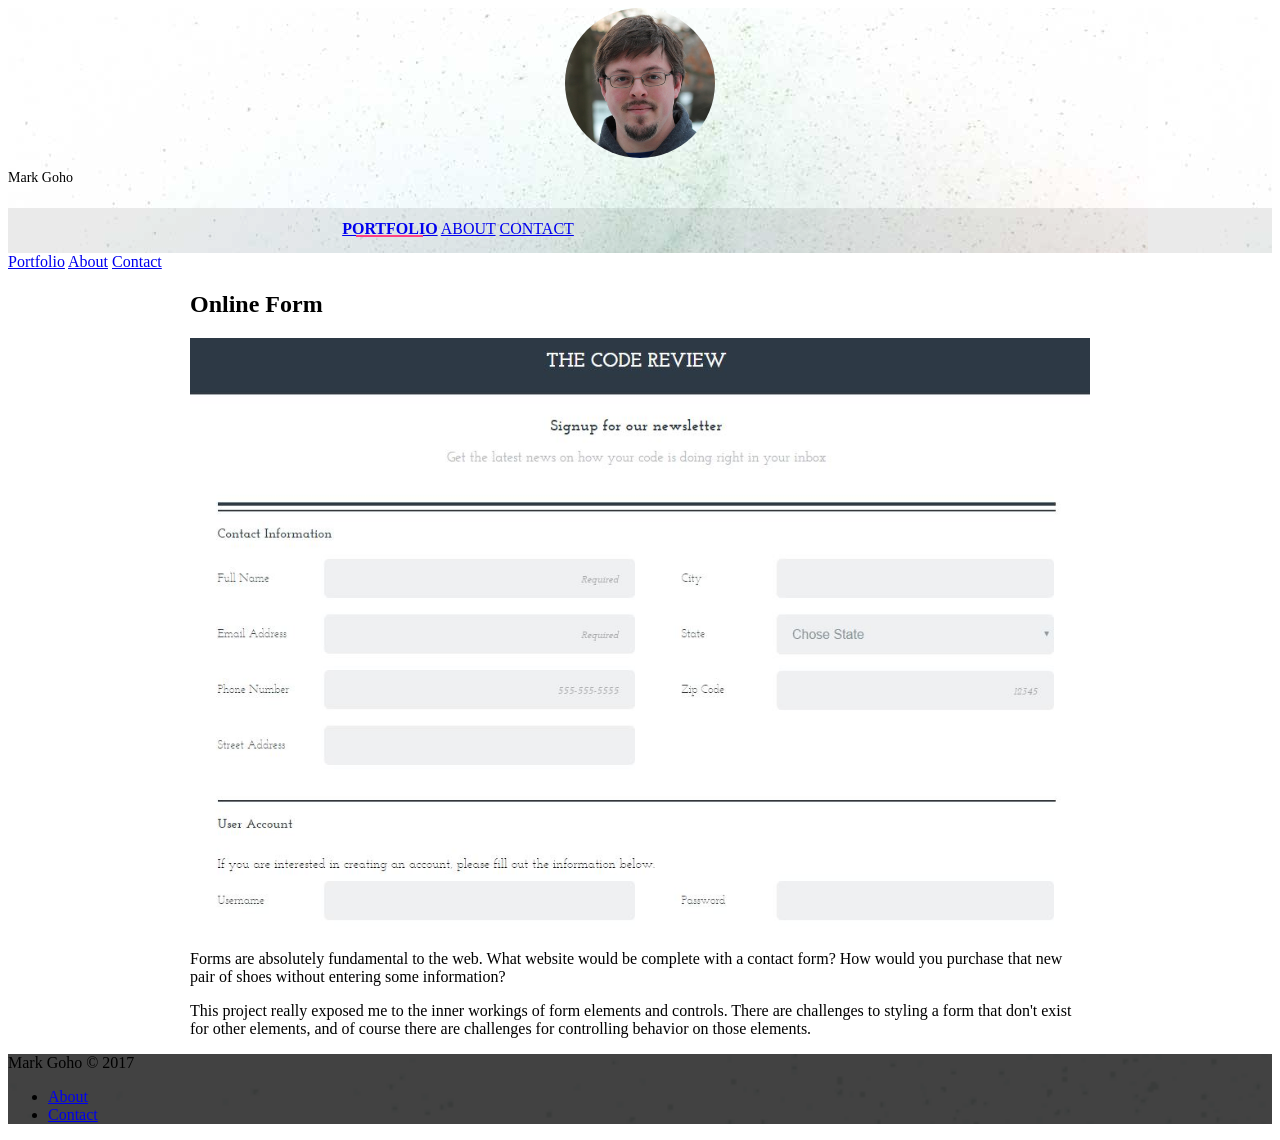
<file: online-form.html>
<!doctype html>
<!--
  Material Design Lite
  Copyright 2015 Google Inc. All rights reserved.

  Licensed under the Apache License, Version 2.0 (the "License");
  you may not use this file except in compliance with the License.
  You may obtain a copy of the License at

      https://www.apache.org/licenses/LICENSE-2.0

  Unless required by applicable law or agreed to in writing, software
  distributed under the License is distributed on an "AS IS" BASIS,
  WITHOUT WARRANTIES OR CONDITIONS OF ANY KIND, either express or implied.
  See the License for the specific language governing permissions and
  limitations under the License
-->
<html lang="en">

<head>
    <meta charset="utf-8">
    <meta http-equiv="X-UA-Compatible" content="IE=edge">
    <meta name="viewport" content="width=device-width, initial-scale=1.0, minimum-scale=1.0">
    <title>Mark Goho - Online Form</title>
    <link rel="stylesheet" href="https://fonts.googleapis.com/css?family=Roboto:regular,bold,italic,thin,light,bolditalic,black,medium&amp;lang=en">
    <link rel="stylesheet" href="https://code.getmdl.io/1.3.0/material.grey-pink.min.css" />
    <link rel="stylesheet" href="css/main.css" />
    <link rel="stylesheet" href="https://fonts.googleapis.com/icon?family=Material+Icons">
</head>

<body>
    <div class="mdl-layout mdl-js-layout mdl-layout--fixed-header">
        <header class="mdl-layout__header mdl-layout__header--waterfall portfolio-header">
            <div class="mdl-layout__header-row portfolio-logo-row">
                <span class="mdl-layout__title">
                    <div class="portfolio-logo"></div>
                <span class="mdl-layout__title">Mark Goho</span>
                </span>
            </div>
            <div class="mdl-layout__header-row portfolio-navigation-row mdl-layout--large-screen-only">
                <nav class="mdl-navigation mdl-typography--body-1-force-preferred-font">
                    <a class="mdl-navigation__link is-active" href="index.html">Portfolio</a>
                    <!--<a class="mdl-navigation__link" href="blog.html">Blog</a>-->
                    <a class="mdl-navigation__link" href="about.html">About</a>
                    <a class="mdl-navigation__link" href="contact.html">Contact</a>
                </nav>
            </div>
        </header>
        <div class="mdl-layout__drawer mdl-layout--small-screen-only">
            <nav class="mdl-navigation mdl-typography--body-1-force-preferred-font">
                <a class="mdl-navigation__link is-active" href="index.html">Portfolio</a>
                <!--<a class="mdl-navigation__link" href="blog.html">Blog</a>-->
                <a class="mdl-navigation__link" href="about.html">About</a>
                <a class="mdl-navigation__link" href="contact.html">Contact</a>
            </nav>
        </div>
        <main class="mdl-layout__content">
            <div class="mdl-grid portfolio-max-width portfolio-contact">
                <div class="mdl-cell mdl-cell--12-col mdl-card mdl-shadow--4dp">
                    <div class="mdl-card__title">
                        <h2 class="mdl-card__title-text">Online Form</h2>
                    </div>
                    <div class="mdl-card__media">
                        <a href="http://markgoho.github.io/TD-OnlineRegistration/">
                            <img class="article-image" src="images/Online_form.JPG" border="0" alt="online form screenshot">
                        </a>
                    </div>
                    <div class="mdl-card__supporting-text">
                        <p>
                            Forms are absolutely fundamental to the web. What website would be complete with a contact form? How would you purchase that new pair of shoes without entering some information?
                        </p>
                        <p>
                            This project really exposed me to the inner workings of form elements and controls. There are challenges to styling a form that don't exist for other elements, and of course there are challenges for controlling behavior on those elements.
                        </p>
                    </div>
                </div>
            </div>
            <footer class="mdl-mini-footer">
                <div class="mdl-mini-footer__left-section">
                    <div class="mdl-logo">Mark Goho &copy; 2017</div>
                </div>
                <div class="mdl-mini-footer__right-section">
                    <ul class="mdl-mini-footer__link-list">
                        <li><a href="about.html">About</a></li>
                        <li><a href="contact.html">Contact</a></li>
                    </ul>
                </div>
            </footer>
        </main>
    </div>
    <script src="https://code.getmdl.io/1.3.0/material.min.js"></script>
    <script>
        (function(i,s,o,g,r,a,m){i['GoogleAnalyticsObject']=r;i[r]=i[r]||function(){
        (i[r].q=i[r].q||[]).push(arguments)},i[r].l=1*new Date();a=s.createElement(o),
        m=s.getElementsByTagName(o)[0];a.async=1;a.src=g;m.parentNode.insertBefore(a,m)
        })(window,document,'script','https://www.google-analytics.com/analytics.js','ga');

        ga('create', 'UA-90430568-1', 'auto');
        ga('send', 'pageview');
    </script>
</body>

</html>
</file>
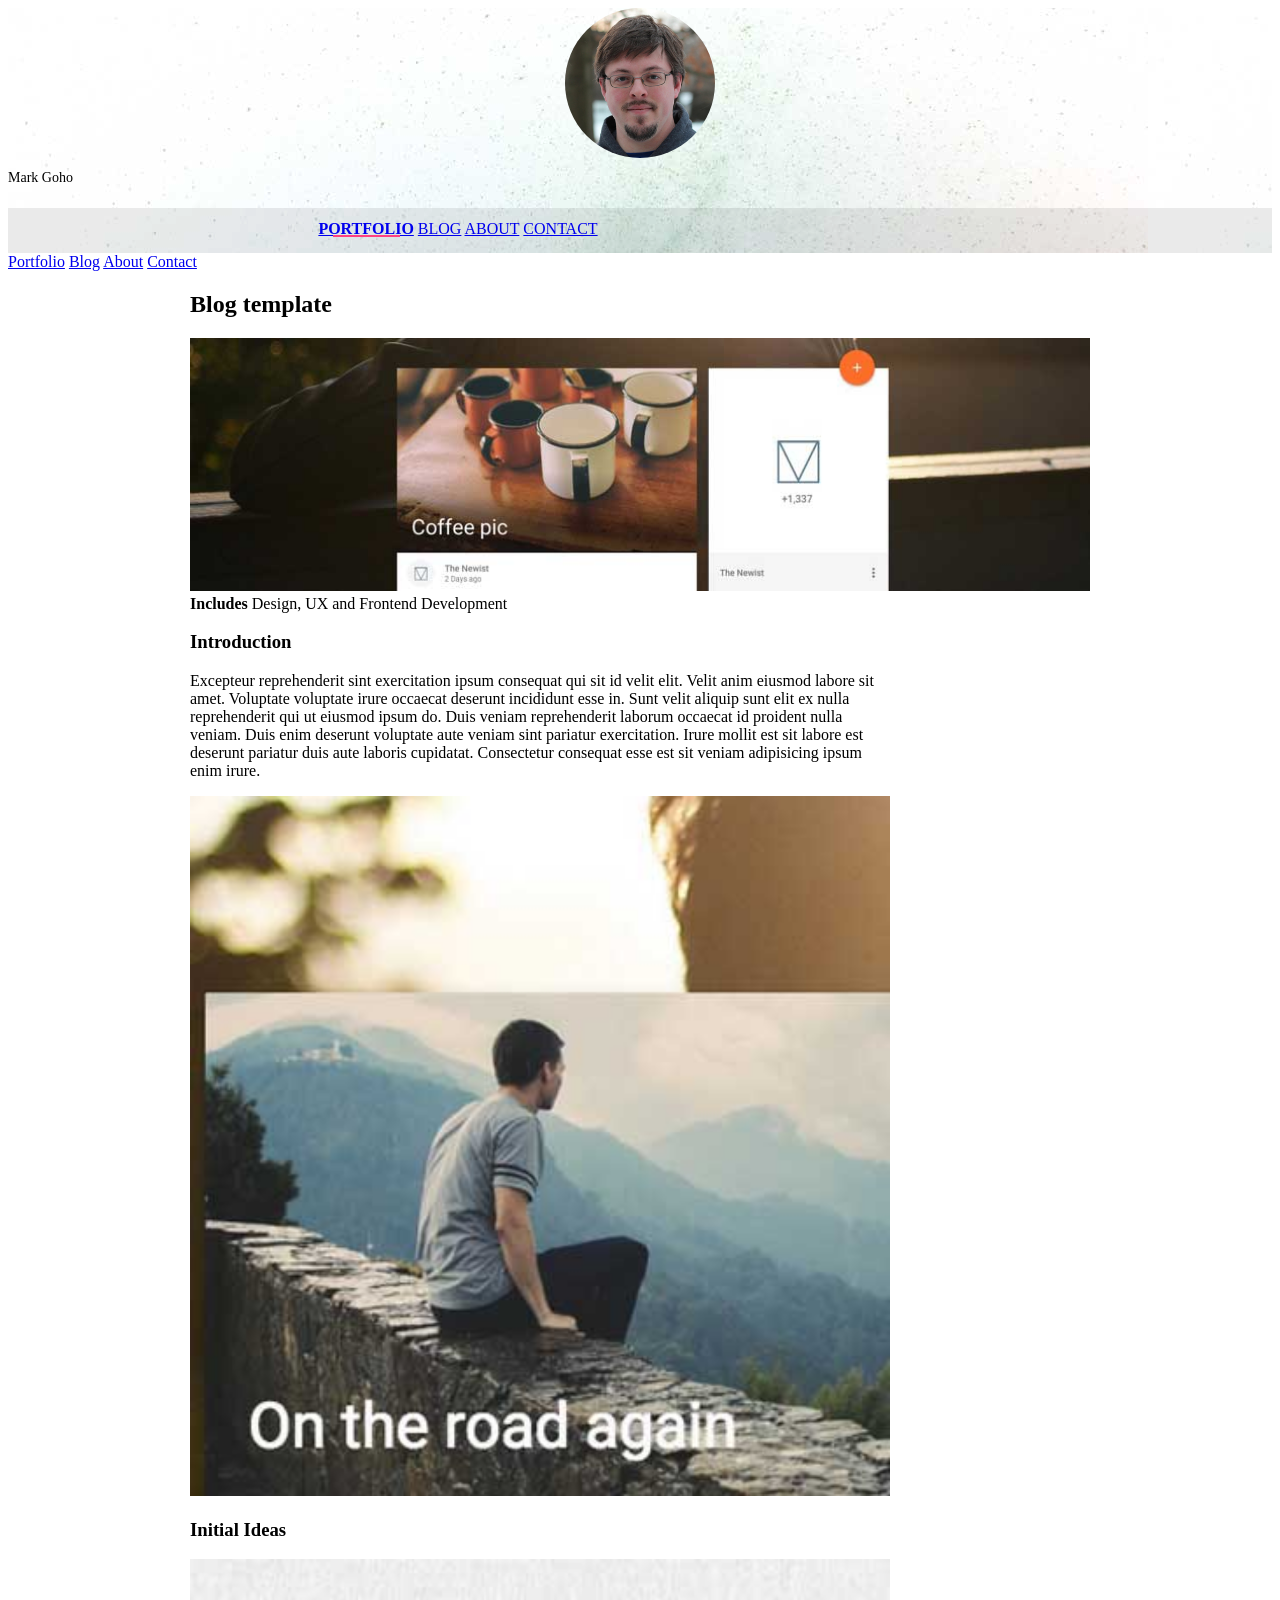
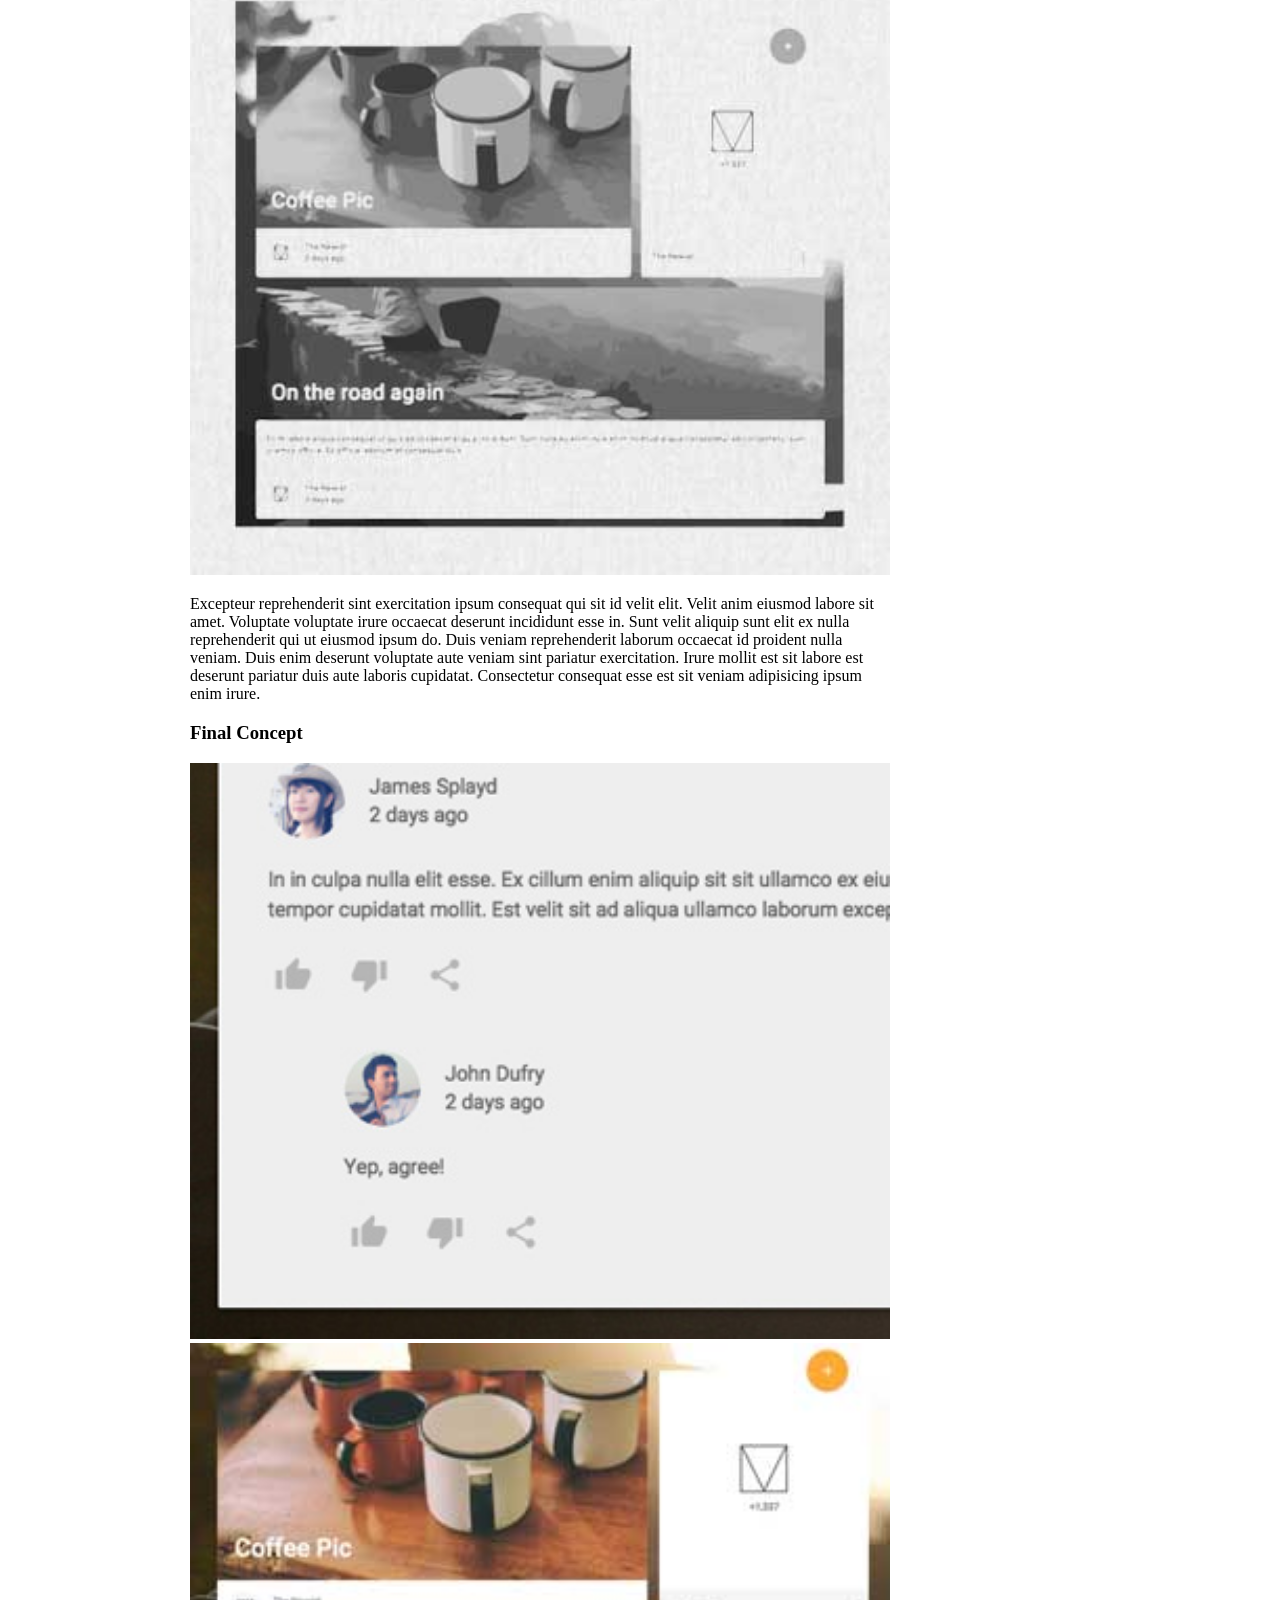
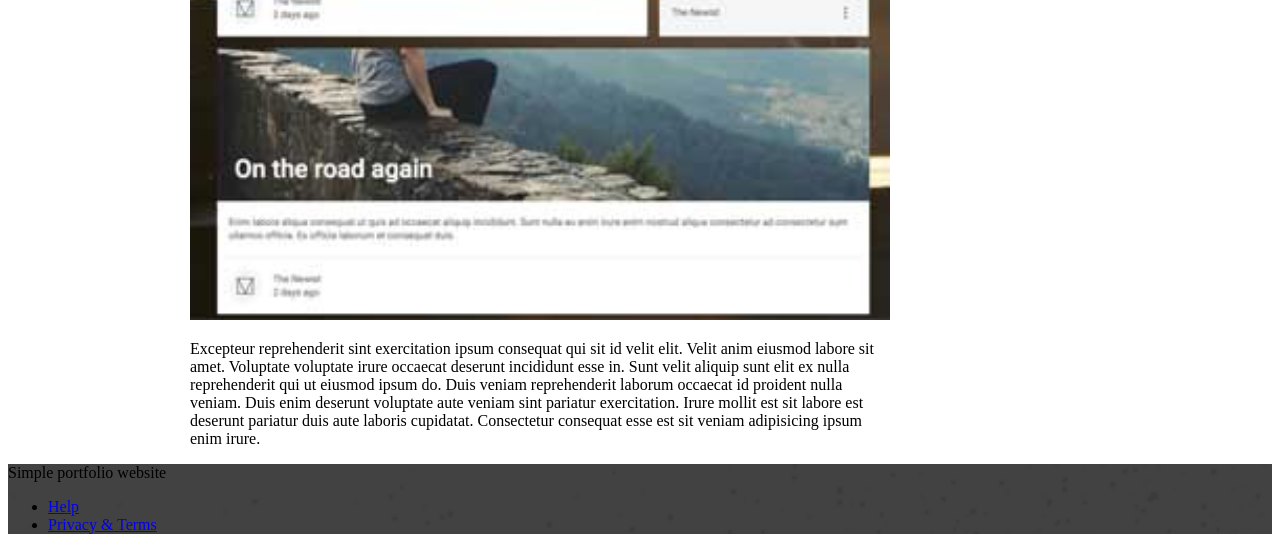
<file: portfolio-example01.html>
<!doctype html>
<!--
  Material Design Lite
  Copyright 2015 Google Inc. All rights reserved.

  Licensed under the Apache License, Version 2.0 (the "License");
  you may not use this file except in compliance with the License.
  You may obtain a copy of the License at

      https://www.apache.org/licenses/LICENSE-2.0

  Unless required by applicable law or agreed to in writing, software
  distributed under the License is distributed on an "AS IS" BASIS,
  WITHOUT WARRANTIES OR CONDITIONS OF ANY KIND, either express or implied.
  See the License for the specific language governing permissions and
  limitations under the License
-->
<html lang="en">

<head>
    <meta charset="utf-8">
    <meta http-equiv="X-UA-Compatible" content="IE=edge">
    <meta name="description" content="A portfolio template that uses Material Design Lite.">
    <meta name="viewport" content="width=device-width, initial-scale=1.0, minimum-scale=1.0">
    <title>MDL-Static Website</title>
    <link rel="stylesheet" href="https://fonts.googleapis.com/css?family=Roboto:regular,bold,italic,thin,light,bolditalic,black,medium&amp;lang=en">
    <link rel="stylesheet" href="https://code.getmdl.io/1.3.0/material.grey-pink.min.css" />
    <link rel="stylesheet" href="css/main.css" />
    <link rel="stylesheet" href="https://fonts.googleapis.com/icon?family=Material+Icons">
</head>

<body>
    <div class="mdl-layout mdl-js-layout mdl-layout--fixed-header">
        <header class="mdl-layout__header mdl-layout__header--waterfall portfolio-header">
            <div class="mdl-layout__header-row portfolio-logo-row">
                <span class="mdl-layout__title">
                    <div class="portfolio-logo"></div>
                    <span class="mdl-layout__title">Mark Goho</span>
                </span>
            </div>
            <div class="mdl-layout__header-row portfolio-navigation-row mdl-layout--large-screen-only">
                <nav class="mdl-navigation mdl-typography--body-1-force-preferred-font">
                    <a class="mdl-navigation__link is-active" href="index.html">Portfolio</a>
                    <a class="mdl-navigation__link" href="blog.html">Blog</a>
                    <a class="mdl-navigation__link" href="about.html">About</a>
                    <a class="mdl-navigation__link" href="contact.html">Contact</a>
                </nav>
            </div>
        </header>
        <div class="mdl-layout__drawer mdl-layout--small-screen-only">
            <nav class="mdl-navigation mdl-typography--body-1-force-preferred-font">
                <a class="mdl-navigation__link is-active" href="index.html">Portfolio</a>
                <a class="mdl-navigation__link" href="blog.html">Blog</a>
                <a class="mdl-navigation__link" href="about.html">About</a>
                <a class="mdl-navigation__link" href="contact.html">Contact</a>
            </nav>
        </div>
        <main class="mdl-layout__content">
            <div class="mdl-grid portfolio-max-width">
                <div class="mdl-cell mdl-cell--12-col mdl-card mdl-shadow--4dp">
                    <div class="mdl-card__title">
                        <h2 class="mdl-card__title-text">Blog template</h2>
                    </div>
                    <div class="mdl-card__media">
                        <img class="article-image" src=" images/portfolio-example-01.jpg" border="0" alt="">
                    </div>
                    <div class="mdl-card__supporting-text">
                        <strong>Includes</strong>
                        <span>Design, UX and Frontend Development</span>
                    </div>
                    <div class="mdl-grid portfolio-copy">
                        <h3 class="mdl-cell mdl-cell--12-col mdl-typography--headline">Introduction</h3>
                        <div class="mdl-cell mdl-cell--6-col mdl-card__supporting-text no-padding">
                            <p>
                                Excepteur reprehenderit sint exercitation ipsum consequat qui sit id velit elit. Velit anim eiusmod labore sit amet. Voluptate voluptate irure occaecat deserunt incididunt esse in. Sunt velit aliquip sunt elit ex nulla reprehenderit qui ut eiusmod ipsum do. Duis veniam reprehenderit laborum occaecat id proident nulla veniam. Duis enim deserunt voluptate aute veniam sint pariatur exercitation. Irure mollit est sit labore est deserunt pariatur duis aute laboris cupidatat. Consectetur consequat esse est sit veniam adipisicing ipsum enim irure.
                            </p>
                        </div>
                        <div class="mdl-cell mdl-cell--6-col">
                            <img class="article-image" src=" images/portfolio-example-02.jpg" border="0" alt="">
                        </div>
                        <h3 class="mdl-cell mdl-cell--12-col mdl-typography--headline">Initial Ideas</h3>
                        <div class="mdl-cell mdl-cell--6-col">
                            <img class="article-image" src=" images/portfolio-example-03.jpg" border="0" alt="">
                        </div>
                        <div class="mdl-cell mdl-cell--6-col mdl-card__supporting-text no-padding ">
                            <p>
                                Excepteur reprehenderit sint exercitation ipsum consequat qui sit id velit elit. Velit anim eiusmod labore sit amet. Voluptate voluptate irure occaecat deserunt incididunt esse in. Sunt velit aliquip sunt elit ex nulla reprehenderit qui ut eiusmod ipsum do. Duis veniam reprehenderit laborum occaecat id proident nulla veniam. Duis enim deserunt voluptate aute veniam sint pariatur exercitation. Irure mollit est sit labore est deserunt pariatur duis aute laboris cupidatat. Consectetur consequat esse est sit veniam adipisicing ipsum enim irure.
                            </p>
                        </div>
                        <h3 class="mdl-cell mdl-cell--12-col mdl-typography--headline">Final Concept</h3>
                        <div class="mdl-cell mdl-cell--6-col">
                            <img class="article-image" src=" images/portfolio-example-05.jpg" border="0" alt="">
                        </div>
                        <div class="mdl-cell mdl-cell--6-col">
                            <img class="article-image" src=" images/portfolio-example-06.jpg" border="0" alt="">
                        </div>
                        <div class="mdl-cell mdl-cell--8-col mdl-card__supporting-text no-padding ">
                            <p>
                                Excepteur reprehenderit sint exercitation ipsum consequat qui sit id velit elit. Velit anim eiusmod labore sit amet. Voluptate voluptate irure occaecat deserunt incididunt esse in. Sunt velit aliquip sunt elit ex nulla reprehenderit qui ut eiusmod ipsum do. Duis veniam reprehenderit laborum occaecat id proident nulla veniam. Duis enim deserunt voluptate aute veniam sint pariatur exercitation. Irure mollit est sit labore est deserunt pariatur duis aute laboris cupidatat. Consectetur consequat esse est sit veniam adipisicing ipsum enim irure.
                            </p>
                        </div>
                    </div>
                </div>
            </div>
            <footer class="mdl-mini-footer">
                <div class="mdl-mini-footer__left-section">
                    <div class="mdl-logo">Simple portfolio website</div>
                </div>
                <div class="mdl-mini-footer__right-section">
                    <ul class="mdl-mini-footer__link-list">
                        <li><a href="#">Help</a></li>
                        <li><a href="#">Privacy & Terms</a></li>
                    </ul>
                </div>
            </footer>
        </main>
    </div>
    <script src="https://code.getmdl.io/1.3.0/material.min.js"></script>
    <script>
        (function(i,s,o,g,r,a,m){i['GoogleAnalyticsObject']=r;i[r]=i[r]||function(){
        (i[r].q=i[r].q||[]).push(arguments)},i[r].l=1*new Date();a=s.createElement(o),
        m=s.getElementsByTagName(o)[0];a.async=1;a.src=g;m.parentNode.insertBefore(a,m)
        })(window,document,'script','https://www.google-analytics.com/analytics.js','ga');

        ga('create', 'UA-90430568-1', 'auto');
        ga('send', 'pageview');
    </script>
</body>

</html>
</file>
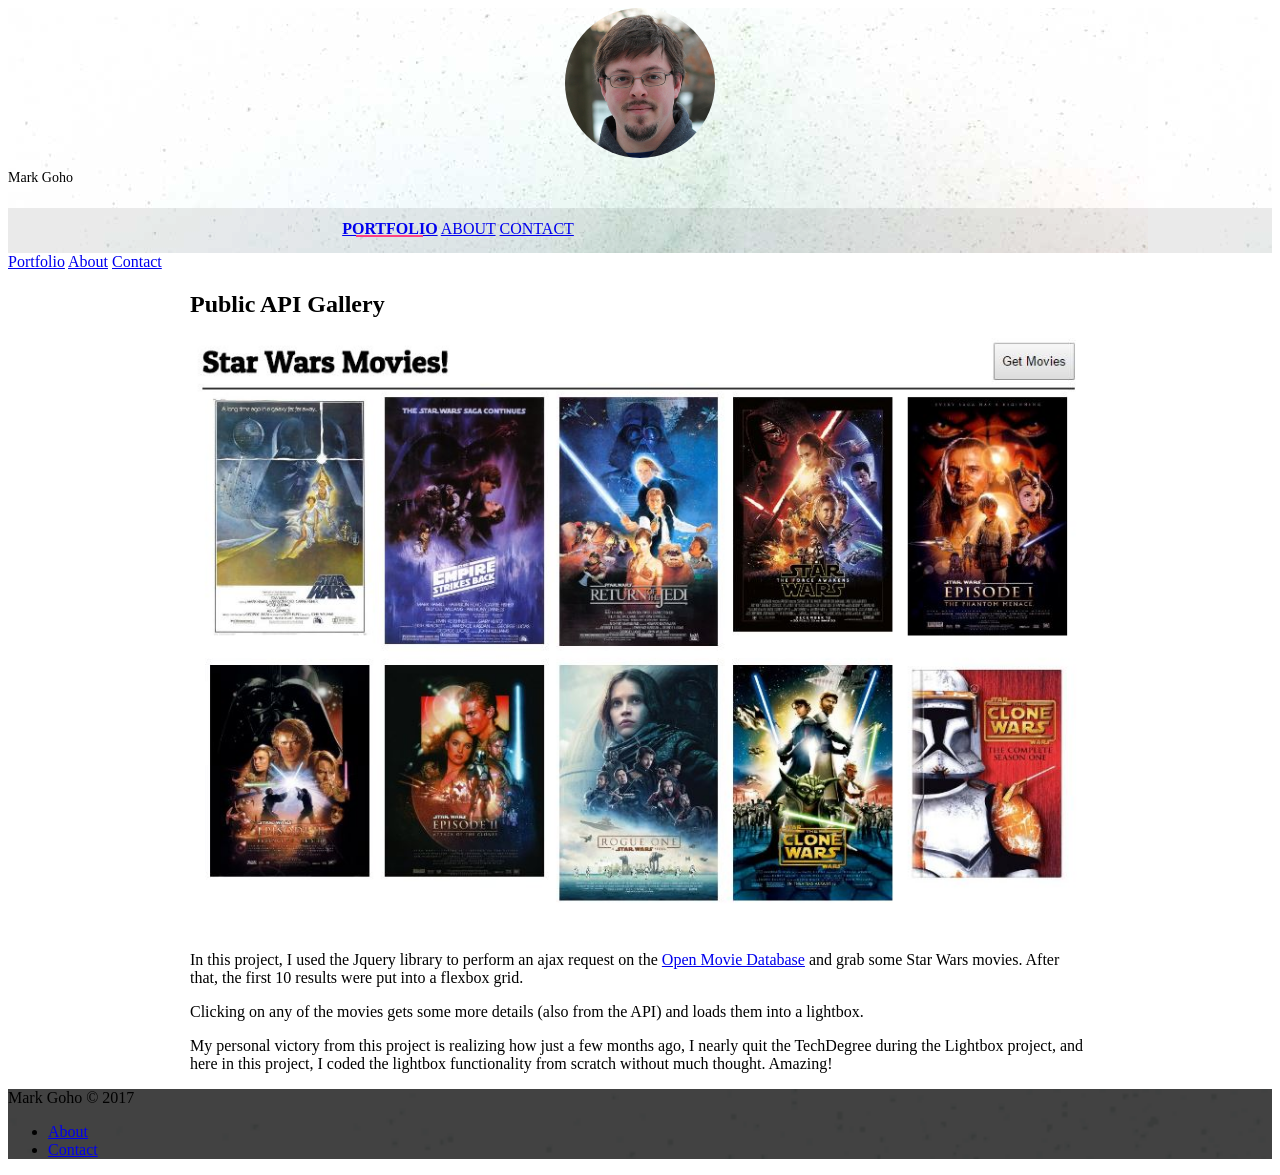
<file: public-api-gallery.html>
<!doctype html>
<!--
  Material Design Lite
  Copyright 2015 Google Inc. All rights reserved.

  Licensed under the Apache License, Version 2.0 (the "License");
  you may not use this file except in compliance with the License.
  You may obtain a copy of the License at

      https://www.apache.org/licenses/LICENSE-2.0

  Unless required by applicable law or agreed to in writing, software
  distributed under the License is distributed on an "AS IS" BASIS,
  WITHOUT WARRANTIES OR CONDITIONS OF ANY KIND, either express or implied.
  See the License for the specific language governing permissions and
  limitations under the License
-->
<html lang="en">

<head>
    <meta charset="utf-8">
    <meta http-equiv="X-UA-Compatible" content="IE=edge">
    <meta name="viewport" content="width=device-width, initial-scale=1.0, minimum-scale=1.0">
    <title>Mark Goho - Public API Gallery</title>
    <link rel="stylesheet" href="https://fonts.googleapis.com/css?family=Roboto:regular,bold,italic,thin,light,bolditalic,black,medium&amp;lang=en">
    <link rel="stylesheet" href="https://code.getmdl.io/1.3.0/material.grey-pink.min.css" />
    <link rel="stylesheet" href="css/main.css" />
    <link rel="stylesheet" href="https://fonts.googleapis.com/icon?family=Material+Icons">
</head>

<body>
    <div class="mdl-layout mdl-js-layout mdl-layout--fixed-header">
        <header class="mdl-layout__header mdl-layout__header--waterfall portfolio-header">
            <div class="mdl-layout__header-row portfolio-logo-row">
                <span class="mdl-layout__title">
                    <div class="portfolio-logo"></div>
                <span class="mdl-layout__title">Mark Goho</span>
                </span>
            </div>
            <div class="mdl-layout__header-row portfolio-navigation-row mdl-layout--large-screen-only">
                <nav class="mdl-navigation mdl-typography--body-1-force-preferred-font">
                    <a class="mdl-navigation__link is-active" href="index.html">Portfolio</a>
                    <!--<a class="mdl-navigation__link" href="blog.html">Blog</a>-->
                    <a class="mdl-navigation__link" href="about.html">About</a>
                    <a class="mdl-navigation__link" href="contact.html">Contact</a>
                </nav>
            </div>
        </header>
        <div class="mdl-layout__drawer mdl-layout--small-screen-only">
            <nav class="mdl-navigation mdl-typography--body-1-force-preferred-font">
                <a class="mdl-navigation__link is-active" href="index.html">Portfolio</a>
                <!--<a class="mdl-navigation__link" href="blog.html">Blog</a>-->
                <a class="mdl-navigation__link" href="about.html">About</a>
                <a class="mdl-navigation__link" href="contact.html">Contact</a>
            </nav>
        </div>
        <main class="mdl-layout__content">
            <div class="mdl-grid portfolio-max-width portfolio-contact">
                <div class="mdl-cell mdl-cell--12-col mdl-card mdl-shadow--4dp">
                    <div class="mdl-card__title">
                        <h2 class="mdl-card__title-text">Public API Gallery</h2>
                    </div>
                    <div class="mdl-card__media">
                        <a href="https://markgoho.github.io/gallery-using-public-api/">
                            <img class="article-image" src="images/Public_API_Gallery.JPG" border="0" alt="public api gallery screenshot">
                        </a>
                    </div>
                    <div class="mdl-card__supporting-text">
                        <p>
                            In this project, I used the Jquery library to perform an ajax request on the <a href="http://www.omdbapi.com/">Open Movie Database</a> and grab some Star Wars movies. After that, the first 10 results were put into a flexbox grid.
                        </p>
                        <p>
                            Clicking on any of the movies gets some more details (also from the API) and loads them into a lightbox.
                        </p>
                        <p>
                            My personal victory from this project is realizing how just a few months ago, I nearly quit the TechDegree during the Lightbox project, and here in this project, I coded the lightbox functionality from scratch without much thought. Amazing!
                        </p>
                    </div>
                </div>
            </div>
            <footer class="mdl-mini-footer">
                <div class="mdl-mini-footer__left-section">
                    <div class="mdl-logo">Mark Goho &copy; 2017</div>
                </div>
                <div class="mdl-mini-footer__right-section">
                    <ul class="mdl-mini-footer__link-list">
                        <li><a href="about.html">About</a></li>
                        <li><a href="contact.html">Contact</a></li>
                    </ul>
                </div>
            </footer>
        </main>
    </div>
    <script src="https://code.getmdl.io/1.3.0/material.min.js"></script>
    <script>
        (function(i,s,o,g,r,a,m){i['GoogleAnalyticsObject']=r;i[r]=i[r]||function(){
        (i[r].q=i[r].q||[]).push(arguments)},i[r].l=1*new Date();a=s.createElement(o),
        m=s.getElementsByTagName(o)[0];a.async=1;a.src=g;m.parentNode.insertBefore(a,m)
        })(window,document,'script','https://www.google-analytics.com/analytics.js','ga');

        ga('create', 'UA-90430568-1', 'auto');
        ga('send', 'pageview');
    </script>
</body>

</html>
</file>
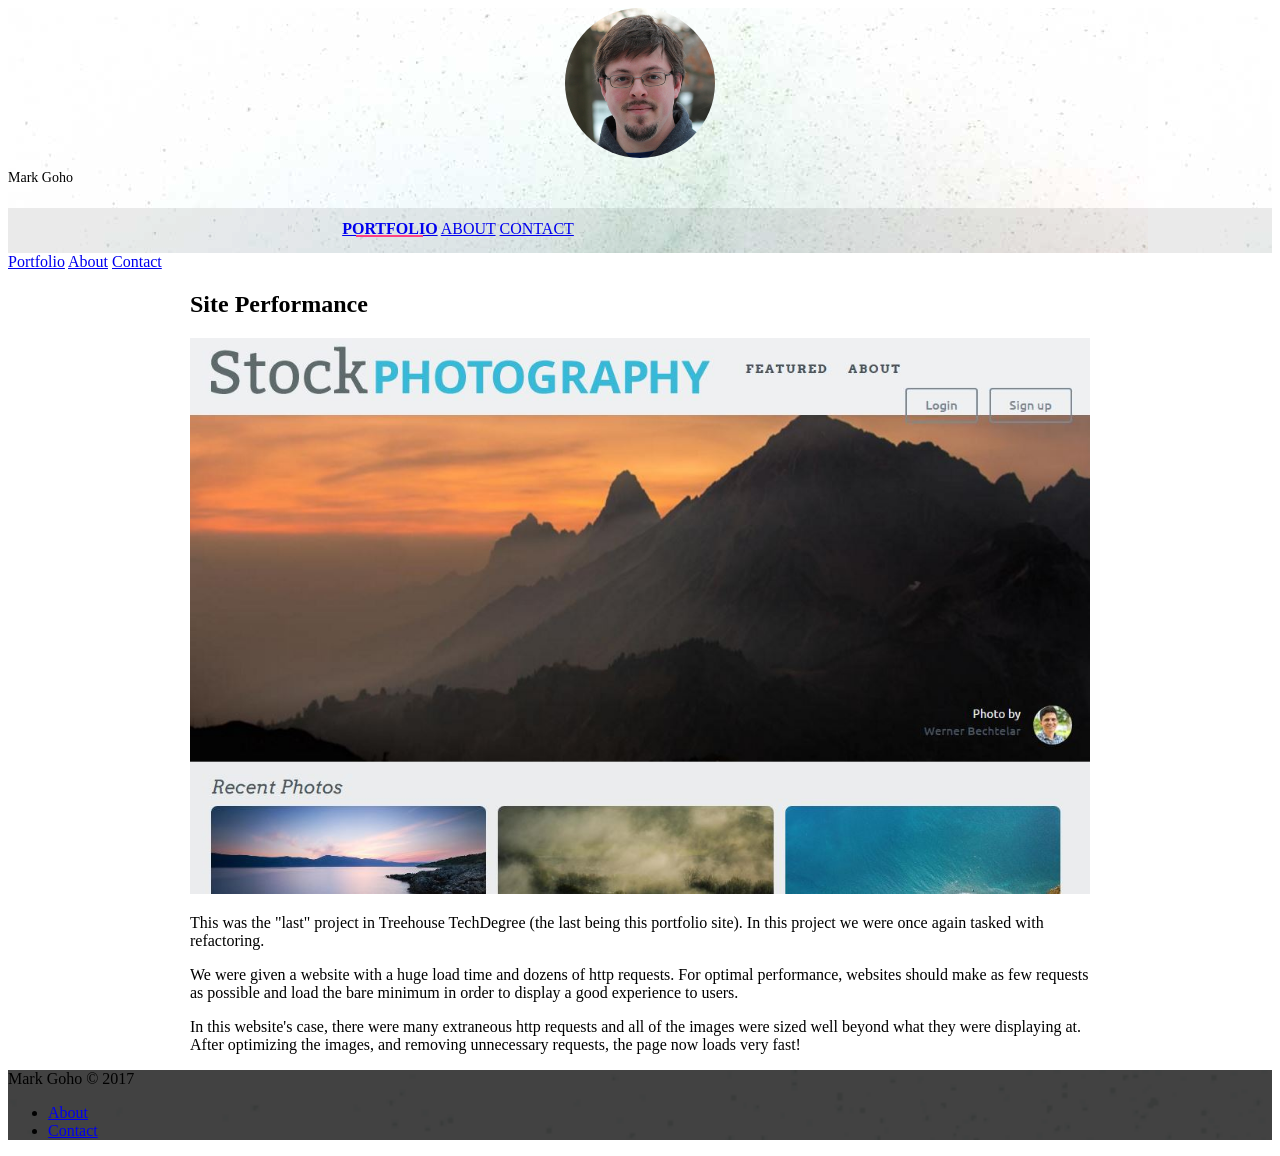
<file: site-performance.html>
<!doctype html>
<!--
  Material Design Lite
  Copyright 2015 Google Inc. All rights reserved.

  Licensed under the Apache License, Version 2.0 (the "License");
  you may not use this file except in compliance with the License.
  You may obtain a copy of the License at

      https://www.apache.org/licenses/LICENSE-2.0

  Unless required by applicable law or agreed to in writing, software
  distributed under the License is distributed on an "AS IS" BASIS,
  WITHOUT WARRANTIES OR CONDITIONS OF ANY KIND, either express or implied.
  See the License for the specific language governing permissions and
  limitations under the License
-->
<html lang="en">

<head>
    <meta charset="utf-8">
    <meta http-equiv="X-UA-Compatible" content="IE=edge">
    <meta name="viewport" content="width=device-width, initial-scale=1.0, minimum-scale=1.0">
    <title>Mark Goho - Site Performance</title>
    <link rel="stylesheet" href="https://fonts.googleapis.com/css?family=Roboto:regular,bold,italic,thin,light,bolditalic,black,medium&amp;lang=en">
    <link rel="stylesheet" href="https://code.getmdl.io/1.3.0/material.grey-pink.min.css" />
    <link rel="stylesheet" href="css/main.css" />
    <link rel="stylesheet" href="https://fonts.googleapis.com/icon?family=Material+Icons">
</head>

<body>
    <div class="mdl-layout mdl-js-layout mdl-layout--fixed-header">
        <header class="mdl-layout__header mdl-layout__header--waterfall portfolio-header">
            <div class="mdl-layout__header-row portfolio-logo-row">
                <span class="mdl-layout__title">
                    <div class="portfolio-logo"></div>
                <span class="mdl-layout__title">Mark Goho</span>
                </span>
            </div>
            <div class="mdl-layout__header-row portfolio-navigation-row mdl-layout--large-screen-only">
                <nav class="mdl-navigation mdl-typography--body-1-force-preferred-font">
                    <a class="mdl-navigation__link is-active" href="index.html">Portfolio</a>
                    <!--<a class="mdl-navigation__link" href="blog.html">Blog</a>-->
                    <a class="mdl-navigation__link" href="about.html">About</a>
                    <a class="mdl-navigation__link" href="contact.html">Contact</a>
                </nav>
            </div>
        </header>
        <div class="mdl-layout__drawer mdl-layout--small-screen-only">
            <nav class="mdl-navigation mdl-typography--body-1-force-preferred-font">
                <a class="mdl-navigation__link is-active" href="index.html">Portfolio</a>
                <!--<a class="mdl-navigation__link" href="blog.html">Blog</a>-->
                <a class="mdl-navigation__link" href="about.html">About</a>
                <a class="mdl-navigation__link" href="contact.html">Contact</a>
            </nav>
        </div>
        <main class="mdl-layout__content">
            <div class="mdl-grid portfolio-max-width portfolio-contact">
                <div class="mdl-cell mdl-cell--12-col mdl-card mdl-shadow--4dp">
                    <div class="mdl-card__title">
                        <h2 class="mdl-card__title-text">Site Performance</h2>
                    </div>
                    <div class="mdl-card__media">
                        <a href="https://markgoho.github.io/performance-optimization/">
                            <img class="article-image" src="images/Perf_optimization.JPG" border="0" alt="performance optimization screenshot">
                        </a>
                    </div>
                    <div class="mdl-card__supporting-text">
                        <p>
                            This was the "last" project in Treehouse TechDegree (the last being this portfolio site). In this project we were once again tasked with refactoring.
                        </p>
                        <p>
                            We were given a website with a huge load time and dozens of http requests. For optimal performance, websites should make as few requests as possible and load the bare minimum in order to display a good experience to users.
                        </p>
                        <p>
                            In this website's case, there were many extraneous http requests and all of the images were sized well beyond what they were displaying at. After optimizing the images, and removing unnecessary requests, the page now loads very fast!
                        </p>
                    </div>
                </div>
            </div>
            <footer class="mdl-mini-footer">
                <div class="mdl-mini-footer__left-section">
                    <div class="mdl-logo">Mark Goho &copy; 2017</div>
                </div>
                <div class="mdl-mini-footer__right-section">
                    <ul class="mdl-mini-footer__link-list">
                        <li><a href="about.html">About</a></li>
                        <li><a href="contact.html">Contact</a></li>
                    </ul>
                </div>
            </footer>
        </main>
    </div>
    <script src="https://code.getmdl.io/1.3.0/material.min.js"></script>
    <script>
        (function(i,s,o,g,r,a,m){i['GoogleAnalyticsObject']=r;i[r]=i[r]||function(){
        (i[r].q=i[r].q||[]).push(arguments)},i[r].l=1*new Date();a=s.createElement(o),
        m=s.getElementsByTagName(o)[0];a.async=1;a.src=g;m.parentNode.insertBefore(a,m)
        })(window,document,'script','https://www.google-analytics.com/analytics.js','ga');

        ga('create', 'UA-90430568-1', 'auto');
        ga('send', 'pageview');
    </script>
</body>

</html>
</file>
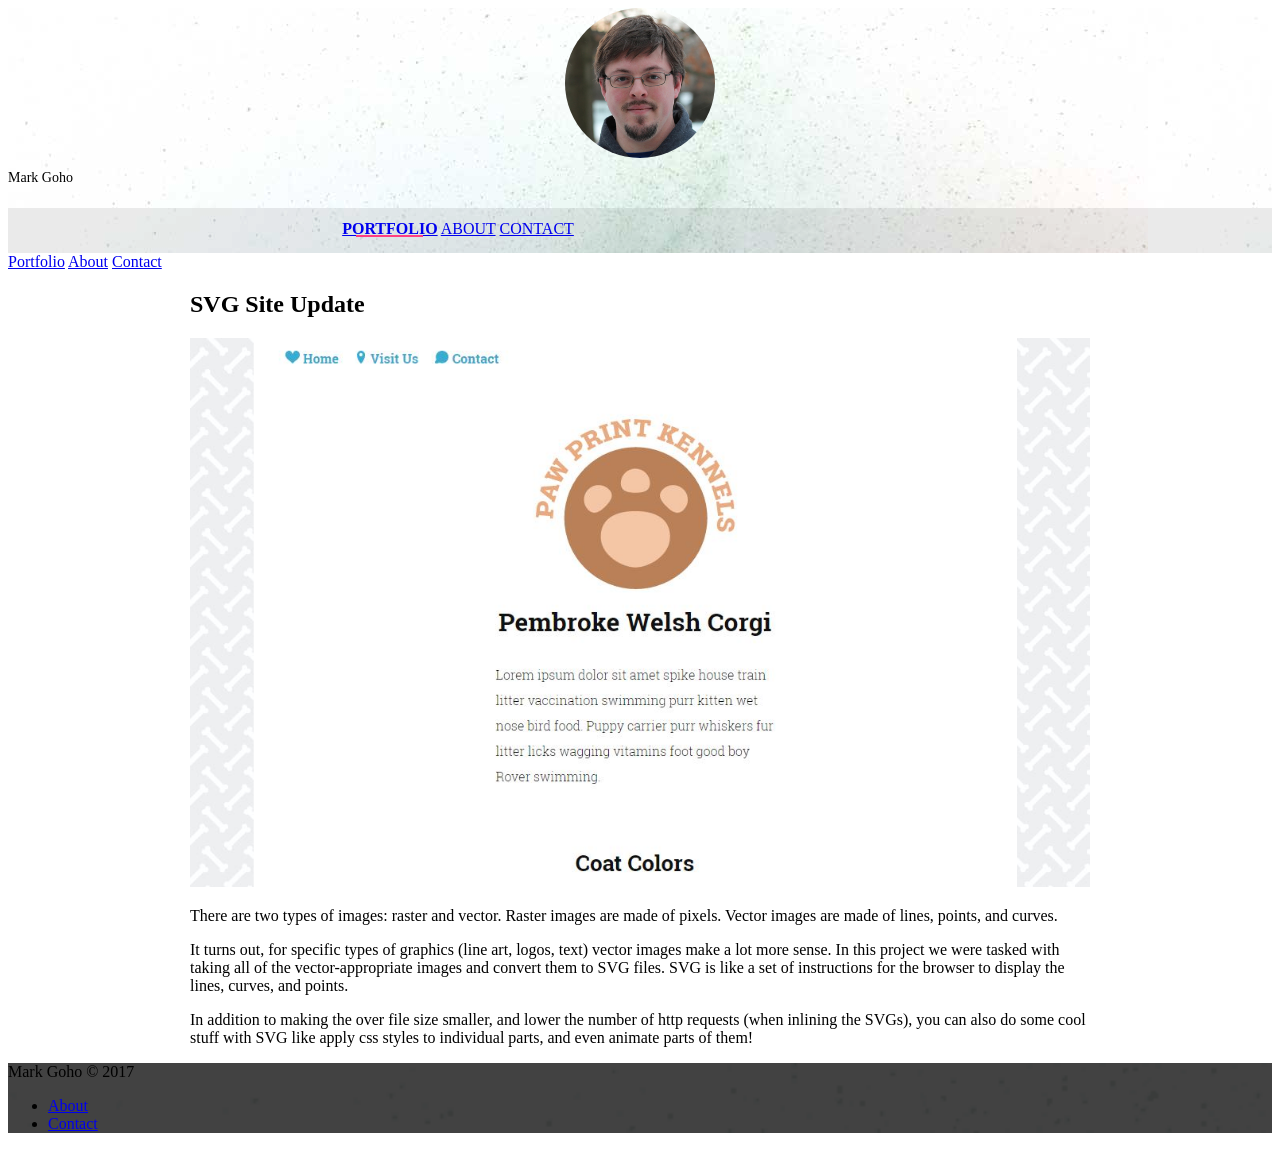
<file: svg-site-update.html>
<!doctype html>
<!--
  Material Design Lite
  Copyright 2015 Google Inc. All rights reserved.

  Licensed under the Apache License, Version 2.0 (the "License");
  you may not use this file except in compliance with the License.
  You may obtain a copy of the License at

      https://www.apache.org/licenses/LICENSE-2.0

  Unless required by applicable law or agreed to in writing, software
  distributed under the License is distributed on an "AS IS" BASIS,
  WITHOUT WARRANTIES OR CONDITIONS OF ANY KIND, either express or implied.
  See the License for the specific language governing permissions and
  limitations under the License
-->
<html lang="en">

<head>
    <meta charset="utf-8">
    <meta http-equiv="X-UA-Compatible" content="IE=edge">
    <meta name="viewport" content="width=device-width, initial-scale=1.0, minimum-scale=1.0">
    <title>Mark Goho - SVG Site Update</title>
    <link rel="stylesheet" href="https://fonts.googleapis.com/css?family=Roboto:regular,bold,italic,thin,light,bolditalic,black,medium&amp;lang=en">
    <link rel="stylesheet" href="https://code.getmdl.io/1.3.0/material.grey-pink.min.css" />
    <link rel="stylesheet" href="css/main.css" />
    <link rel="stylesheet" href="https://fonts.googleapis.com/icon?family=Material+Icons">
</head>

<body>
    <div class="mdl-layout mdl-js-layout mdl-layout--fixed-header">
        <header class="mdl-layout__header mdl-layout__header--waterfall portfolio-header">
            <div class="mdl-layout__header-row portfolio-logo-row">
                <span class="mdl-layout__title">
                    <div class="portfolio-logo"></div>
                <span class="mdl-layout__title">Mark Goho</span>
                </span>
            </div>
            <div class="mdl-layout__header-row portfolio-navigation-row mdl-layout--large-screen-only">
                <nav class="mdl-navigation mdl-typography--body-1-force-preferred-font">
                    <a class="mdl-navigation__link is-active" href="index.html">Portfolio</a>
                    <!--<a class="mdl-navigation__link" href="blog.html">Blog</a>-->
                    <a class="mdl-navigation__link" href="about.html">About</a>
                    <a class="mdl-navigation__link" href="contact.html">Contact</a>
                </nav>
            </div>
        </header>
        <div class="mdl-layout__drawer mdl-layout--small-screen-only">
            <nav class="mdl-navigation mdl-typography--body-1-force-preferred-font">
                <a class="mdl-navigation__link is-active" href="index.html">Portfolio</a>
                <!--<a class="mdl-navigation__link" href="blog.html">Blog</a>-->
                <a class="mdl-navigation__link" href="about.html">About</a>
                <a class="mdl-navigation__link" href="contact.html">Contact</a>
            </nav>
        </div>
        <main class="mdl-layout__content">
            <div class="mdl-grid portfolio-max-width portfolio-contact">
                <div class="mdl-cell mdl-cell--12-col mdl-card mdl-shadow--4dp">
                    <div class="mdl-card__title">
                        <h2 class="mdl-card__title-text">SVG Site Update</h2>
                    </div>
                    <div class="mdl-card__media">
                        <a href="https://markgoho.github.io/svg-site-update/">
                            <img class="article-image" src="images/SVG_update.JPG" border="0" alt="svg site update screenshot">
                        </a>
                    </div>
                    <div class="mdl-card__supporting-text">
                        <p>
                            There are two types of images: raster and vector. Raster images are made of pixels. Vector images are made of lines, points, and curves.
                        </p>
                        <p>
                            It turns out, for specific types of graphics (line art, logos, text) vector images make a lot more sense. In this project we were tasked with taking all of the vector-appropriate images and convert them to SVG files. SVG is like a set of instructions for the browser to display the lines, curves, and points.
                        </p>
                        <p>
                            In addition to making the over file size smaller, and lower the number of http requests (when inlining the SVGs), you can also do some cool stuff with SVG like apply css styles to individual parts, and even animate parts of them!
                        </p>
                    </div>
                </div>
            </div>
            <footer class="mdl-mini-footer">
                <div class="mdl-mini-footer__left-section">
                    <div class="mdl-logo">Mark Goho &copy; 2017</div>
                </div>
                <div class="mdl-mini-footer__right-section">
                    <ul class="mdl-mini-footer__link-list">
                        <li><a href="about.html">About</a></li>
                        <li><a href="contact.html">Contact</a></li>
                    </ul>
                </div>
            </footer>
        </main>
    </div>
    <script src="https://code.getmdl.io/1.3.0/material.min.js"></script>
    <script>
        (function(i,s,o,g,r,a,m){i['GoogleAnalyticsObject']=r;i[r]=i[r]||function(){
        (i[r].q=i[r].q||[]).push(arguments)},i[r].l=1*new Date();a=s.createElement(o),
        m=s.getElementsByTagName(o)[0];a.async=1;a.src=g;m.parentNode.insertBefore(a,m)
        })(window,document,'script','https://www.google-analytics.com/analytics.js','ga');

        ga('create', 'UA-90430568-1', 'auto');
        ga('send', 'pageview');
    </script>
</body>

</html>
</file>
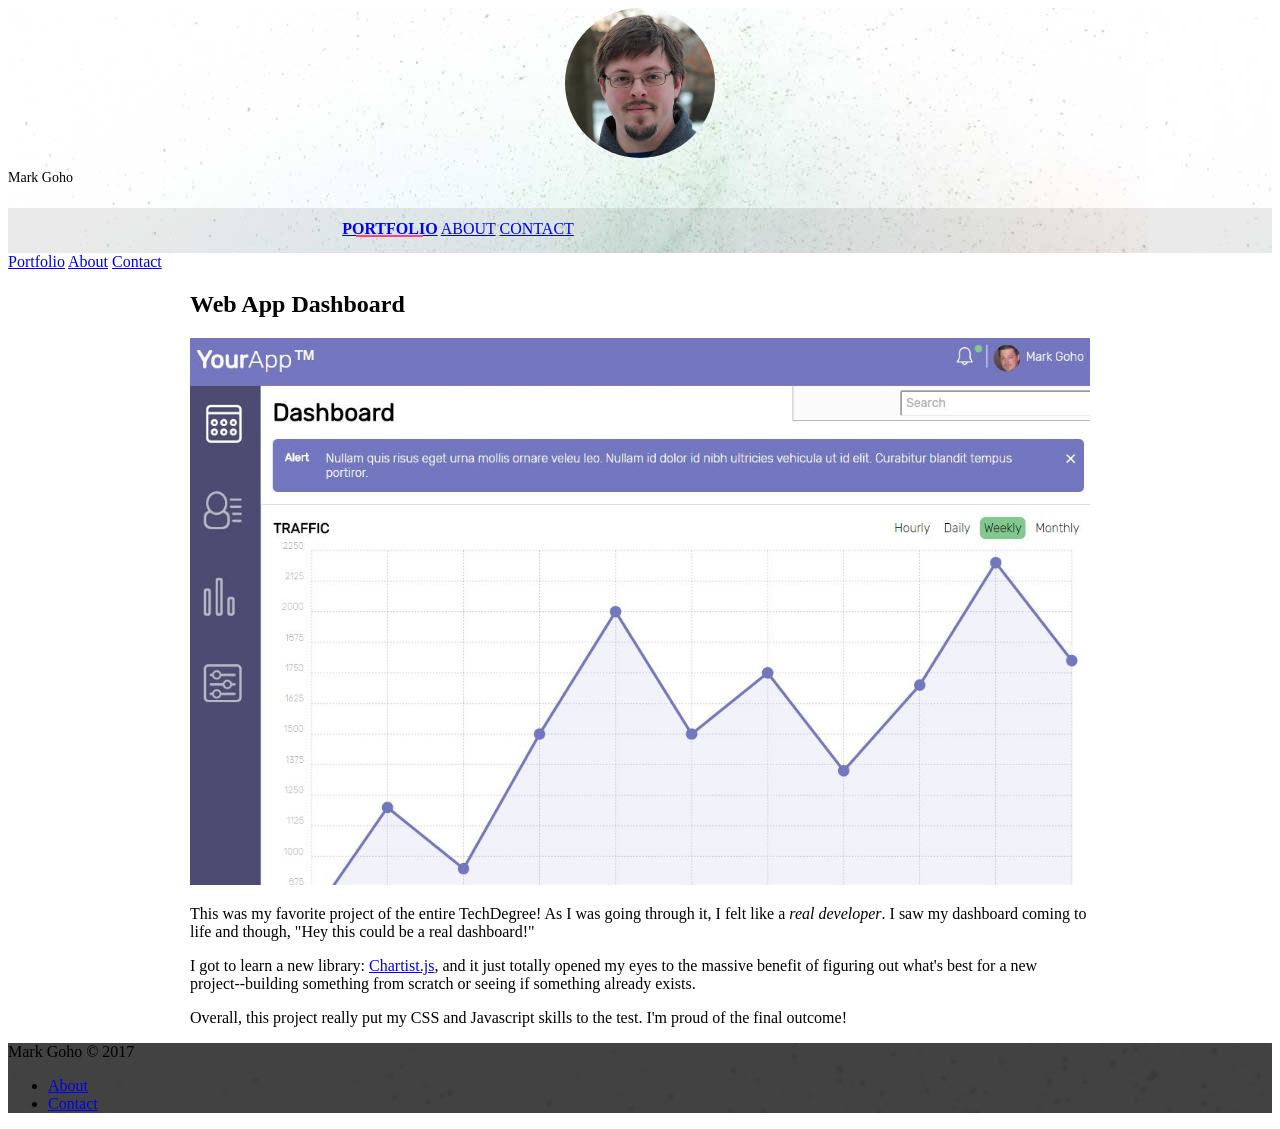
<file: web-app-dashboard.html>
<!doctype html>
<!--
  Material Design Lite
  Copyright 2015 Google Inc. All rights reserved.

  Licensed under the Apache License, Version 2.0 (the "License");
  you may not use this file except in compliance with the License.
  You may obtain a copy of the License at

      https://www.apache.org/licenses/LICENSE-2.0

  Unless required by applicable law or agreed to in writing, software
  distributed under the License is distributed on an "AS IS" BASIS,
  WITHOUT WARRANTIES OR CONDITIONS OF ANY KIND, either express or implied.
  See the License for the specific language governing permissions and
  limitations under the License
-->
<html lang="en">

<head>
    <meta charset="utf-8">
    <meta http-equiv="X-UA-Compatible" content="IE=edge">
    <meta name="viewport" content="width=device-width, initial-scale=1.0, minimum-scale=1.0">
    <title>Mark Goho - Web App Dashboard</title>
    <link rel="stylesheet" href="https://fonts.googleapis.com/css?family=Roboto:regular,bold,italic,thin,light,bolditalic,black,medium&amp;lang=en">
    <link rel="stylesheet" href="https://code.getmdl.io/1.3.0/material.grey-pink.min.css" />
    <link rel="stylesheet" href="css/main.css" />
    <link rel="stylesheet" href="https://fonts.googleapis.com/icon?family=Material+Icons">
</head>

<body>
    <div class="mdl-layout mdl-js-layout mdl-layout--fixed-header">
        <header class="mdl-layout__header mdl-layout__header--waterfall portfolio-header">
            <div class="mdl-layout__header-row portfolio-logo-row">
                <span class="mdl-layout__title">
                    <div class="portfolio-logo"></div>
                <span class="mdl-layout__title">Mark Goho</span>
                </span>
            </div>
            <div class="mdl-layout__header-row portfolio-navigation-row mdl-layout--large-screen-only">
                <nav class="mdl-navigation mdl-typography--body-1-force-preferred-font">
                    <a class="mdl-navigation__link is-active" href="index.html">Portfolio</a>
                    <!--<a class="mdl-navigation__link" href="blog.html">Blog</a>-->
                    <a class="mdl-navigation__link" href="about.html">About</a>
                    <a class="mdl-navigation__link" href="contact.html">Contact</a>
                </nav>
            </div>
        </header>
        <div class="mdl-layout__drawer mdl-layout--small-screen-only">
            <nav class="mdl-navigation mdl-typography--body-1-force-preferred-font">
                <a class="mdl-navigation__link is-active" href="index.html">Portfolio</a>
                <!--<a class="mdl-navigation__link" href="blog.html">Blog</a>-->
                <a class="mdl-navigation__link" href="about.html">About</a>
                <a class="mdl-navigation__link" href="contact.html">Contact</a>
            </nav>
        </div>
        <main class="mdl-layout__content">
            <div class="mdl-grid portfolio-max-width portfolio-contact">
                <div class="mdl-cell mdl-cell--12-col mdl-card mdl-shadow--4dp">
                    <div class="mdl-card__title">
                        <h2 class="mdl-card__title-text">Web App Dashboard</h2>
                    </div>
                    <div class="mdl-card__media">
                        <a href="https://markgoho.github.io/web-app-dashboard/">
                            <img class="article-image" src="images/Webapp_dashboard.JPG" border="0" alt="web app dashboard screenshot">
                        </a>
                    </div>
                    <div class="mdl-card__supporting-text">
                        <p>
                            This was my favorite project of the entire TechDegree! As I was going through it, I felt like a <em>real developer</em>. I saw my dashboard coming to life and though, "Hey this could be a real dashboard!"
                        </p>
                        <p>
                            I got to learn a new library: <a href="https://gionkunz.github.io/chartist-js/">Chartist.js</a>, and it just totally opened my eyes to the massive benefit of figuring out what's best for a new project--building something from scratch or seeing if something already exists.
                        </p>
                        <p>
                            Overall, this project really put my CSS and Javascript skills to the test. I'm proud of the final outcome!
                        </p>
                    </div>
                </div>
            </div>
            <footer class="mdl-mini-footer">
                <div class="mdl-mini-footer__left-section">
                    <div class="mdl-logo">Mark Goho &copy; 2017</div>
                </div>
                <div class="mdl-mini-footer__right-section">
                    <ul class="mdl-mini-footer__link-list">
                        <li><a href="about.html">About</a></li>
                        <li><a href="contact.html">Contact</a></li>
                    </ul>
                </div>
            </footer>
        </main>
    </div>
    <script src="https://code.getmdl.io/1.3.0/material.min.js"></script>
    <script>
        (function(i,s,o,g,r,a,m){i['GoogleAnalyticsObject']=r;i[r]=i[r]||function(){
        (i[r].q=i[r].q||[]).push(arguments)},i[r].l=1*new Date();a=s.createElement(o),
        m=s.getElementsByTagName(o)[0];a.async=1;a.src=g;m.parentNode.insertBefore(a,m)
        })(window,document,'script','https://www.google-analytics.com/analytics.js','ga');

        ga('create', 'UA-90430568-1', 'auto');
        ga('send', 'pageview');
    </script>
</body>

</html>
</file>
<file: css/main.css>
.portfolio-header {
  position: relative;
  background-image: url(../images/header-bg.jpg); }

.portfolio-header .mdl-layout__header-row {
  padding: 0;
  -ms-flex-pack: center;
  -webkit-box-pack: center;
          justify-content: center; }

.mdl-layout__title {
  font-size: 14px;
  text-align: center;
  font-weight: 300; }

.is-compact .mdl-layout__title span {
  display: none; }

.portfolio-logo-row {
  min-height: 200px; }

.is-compact .portfolio-logo-row {
  min-height: auto; }

.portfolio-logo {
  background: url(../images/Mark-Goho-Headshot.jpg) 50% no-repeat;
  border-radius: 50%;
  background-size: cover;
  height: 150px;
  width: 150px;
  margin: auto auto 10px; }

.is-compact .portfolio-logo {
  height: 50px;
  width: 50px;
  margin-top: 7px; }

.portfolio-navigation-row {
  background-color: rgba(0, 0, 0, 0.08);
  text-transform: uppercase;
  height: 45px; }

.portfolio-navigation-row .mdl-navigation {
  text-align: center;
  max-width: 900px;
  width: 100%; }

.portfolio-navigation-row .mdl-navigation__link {
  -ms-flex: 1;
  -webkit-box-flex: 1;
          flex: 1;
  line-height: 42px; }

.portfolio-header .mdl-layout__drawer-button {
  background-color: rgba(197, 197, 197, 0.44); }

.portfolio-navigation-row .is-active {
  position: relative;
  font-weight: bold; }

.portfolio-navigation-row .is-active:after {
  content: "";
  width: 70%;
  height: 2px;
  display: block;
  position: absolute;
  bottom: 0;
  left: 0;
  background-color: #ff4081;
  left: 15%; }

.portfolio-card .mdl-card__title {
  padding-bottom: 0; }

.portfolio-blog-card-full-bg {
  background: url(../images/example-blog03.jpg) center/cover; }

.portfolio-blog-card-event-bg {
  background: url(../images/example-blog05.jpg) center/cover; }

.portfolio-blog-card-strip-bg {
  background: url(../images/example-blog06.jpg) center/cover; }

.portfolio-blog-card-compact .mdl-card__title {
  padding-bottom: 0; }

.portfolio-blog-card-bg > .mdl-card__actions {
  height: 52px;
  padding: 16px;
  background: rgba(0, 0, 0, 0.2); }

img.article-image {
  width: 100%;
  height: auto; }

.portfolio-max-width {
  max-width: 900px;
  margin: auto; }

.portfolio-copy {
  max-width: 700px; }

.no-padding {
  padding: 0; }

.no-left-padding {
  padding-left: 0; }

.no-bottom-padding {
  padding-bottom: 0; }

.padding-top {
  padding: 10px 0 0; }

.portfolio-share-btn {
  position: relative;
  float: right;
  top: -4px; }

.demo-card-event > .mdl-card__actions {
  -ms-flex-align: center;
  -webkit-box-align: center;
          align-items: center;
  box-sizing: border-box;
  display: -ms-flexbox;
  display: -webkit-box;
  display: flex; }

.portfolio-contact .mdl-textfield {
  width: 100%; }

.portfolio-contact form {
  max-width: 550px;
  margin: auto; }

footer {
  background-image: url(../images/footer-background.png);
  background-size: cover; }

.hidden {
  display: none; }

/**
 * Basic typography style for copy text
 */
/**
 * Clear inner floats
 */
.demo-card-wide.mdl-card {
  width: 512px; }

.demo-card-wide > .mdl-card__title {
  color: #fff;
  height: 176px;
  background: url("../assets/demos/welcome_card.jpg") center/cover; }

.demo-card-wide > .mdl-card__menu {
  color: #fff; }

/*# sourceMappingURL=main.css.map */
</file>
